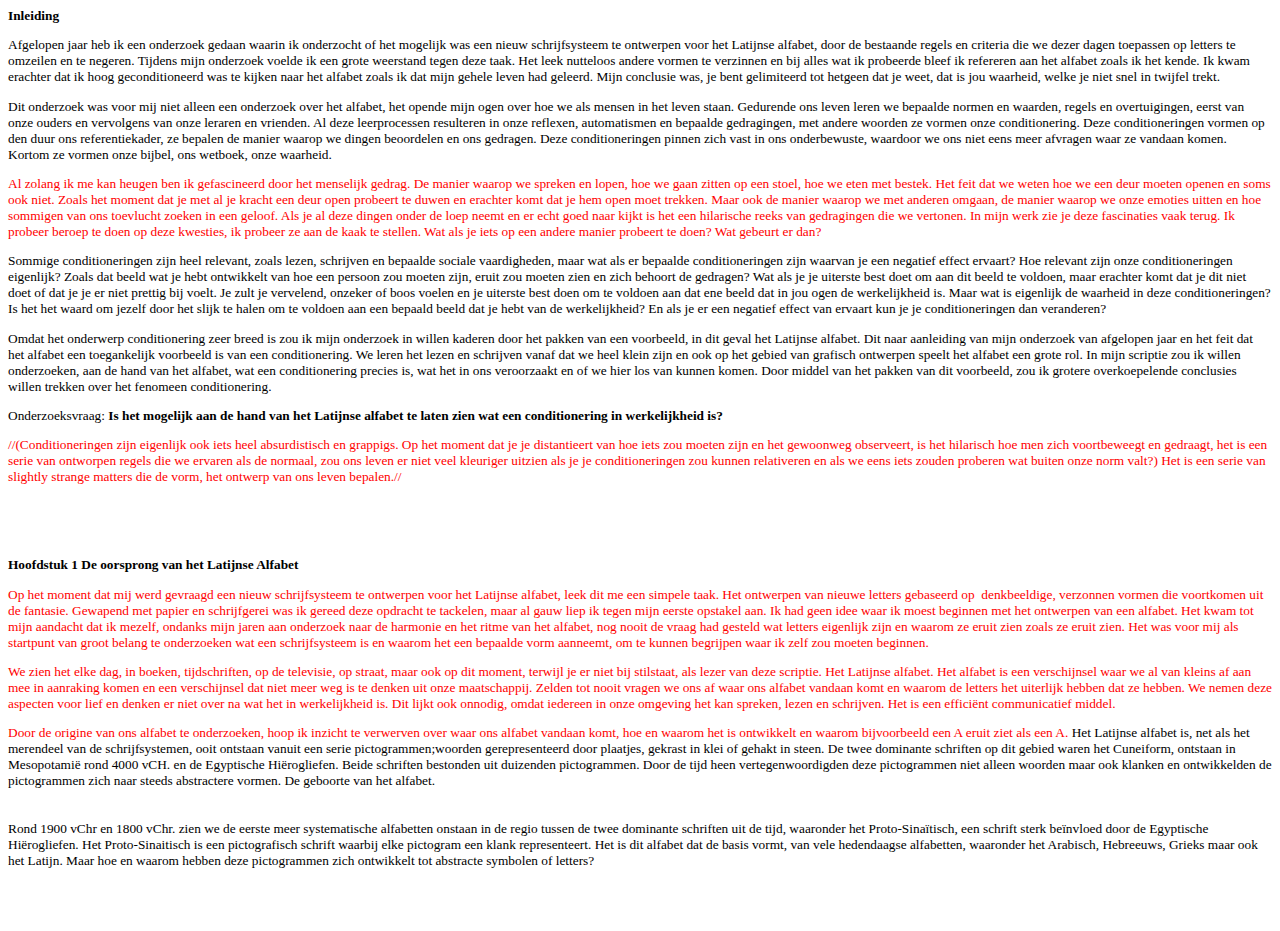
<file: Index.htm>
<html xmlns:v="urn:schemas-microsoft-com:vml"
xmlns:o="urn:schemas-microsoft-com:office:office"
xmlns:w="urn:schemas-microsoft-com:office:word"
xmlns:m="http://schemas.microsoft.com/office/2004/12/omml"
xmlns:css="http://macVmlSchemaUri" xmlns="http://www.w3.org/TR/REC-html40">

<head>
<meta name=Titel content="">
<meta name=Trefwoorden content="">
<meta http-equiv=Content-Type content="text/html; charset=macintosh">
<meta name=ProgId content=Word.Document>
<meta name=Generator content="Microsoft Word 2008">
<meta name=Originator content="Microsoft Word 2008">
<link rel=File-List href="ScriptieGithub_bestanden/filelist.xml">
<!--[if gte mso 9]><xml>
 <o:DocumentProperties>
  <o:Author>Sanne Groenendaal</o:Author>
  <o:Template>Normal.dotm</o:Template>
  <o:LastAuthor>Sanne Groenendaal</o:LastAuthor>
  <o:Revision>2</o:Revision>
  <o:TotalTime>2</o:TotalTime>
  <o:Created>2014-11-24T09:47:00Z</o:Created>
  <o:LastSaved>2014-11-24T09:47:00Z</o:LastSaved>
  <o:Pages>1</o:Pages>
  <o:Words>1092</o:Words>
  <o:Characters>6226</o:Characters>
  <o:Lines>51</o:Lines>
  <o:Paragraphs>12</o:Paragraphs>
  <o:CharactersWithSpaces>7645</o:CharactersWithSpaces>
  <o:Version>12.0</o:Version>
 </o:DocumentProperties>
 <o:OfficeDocumentSettings>
  <o:AllowPNG/>
 </o:OfficeDocumentSettings>
</xml><![endif]--><!--[if gte mso 9]><xml>
 <w:WordDocument>
  <w:SpellingState>Clean</w:SpellingState>
  <w:GrammarState>Clean</w:GrammarState>
  <w:TrackMoves>false</w:TrackMoves>
  <w:TrackFormatting/>
  <w:HyphenationZone>21</w:HyphenationZone>
  <w:PunctuationKerning/>
  <w:DrawingGridHorizontalSpacing>18 pt</w:DrawingGridHorizontalSpacing>
  <w:DrawingGridVerticalSpacing>18 pt</w:DrawingGridVerticalSpacing>
  <w:DisplayHorizontalDrawingGridEvery>0</w:DisplayHorizontalDrawingGridEvery>
  <w:DisplayVerticalDrawingGridEvery>0</w:DisplayVerticalDrawingGridEvery>
  <w:ValidateAgainstSchemas/>
  <w:SaveIfXMLInvalid>false</w:SaveIfXMLInvalid>
  <w:IgnoreMixedContent>false</w:IgnoreMixedContent>
  <w:AlwaysShowPlaceholderText>false</w:AlwaysShowPlaceholderText>
  <w:Compatibility>
   <w:BreakWrappedTables/>
   <w:DontGrowAutofit/>
   <w:DontAutofitConstrainedTables/>
   <w:DontVertAlignInTxbx/>
  </w:Compatibility>
 </w:WordDocument>
</xml><![endif]--><!--[if gte mso 9]><xml>
 <w:LatentStyles DefLockedState="false" LatentStyleCount="276">
 </w:LatentStyles>
</xml><![endif]-->
<style>
<!--
 /* Font Definitions */
@font-face
	{font-family:Cambria;
	panose-1:2 4 5 3 5 4 6 3 2 4;
	mso-font-charset:0;
	mso-generic-font-family:auto;
	mso-font-pitch:variable;
	mso-font-signature:3 0 0 0 1 0;}
 /* Style Definitions */
p.MsoNormal, li.MsoNormal, div.MsoNormal
	{mso-style-parent:"";
	margin-top:0cm;
	margin-right:0cm;
	margin-bottom:10.0pt;
	margin-left:0cm;
	mso-pagination:widow-orphan;
	font-size:10.0pt;
	mso-bidi-font-size:12.0pt;
	font-family:"Times New Roman";
	mso-ascii-font-family:Cambria;
	mso-ascii-theme-font:minor-latin;
	mso-fareast-font-family:Cambria;
	mso-fareast-theme-font:minor-latin;
	mso-hansi-font-family:Cambria;
	mso-hansi-theme-font:minor-latin;
	mso-bidi-font-family:"Times New Roman";
	mso-bidi-theme-font:minor-bidi;
	mso-ansi-language:NL;
	mso-fareast-language:EN-US;}
span.SpellE
	{mso-style-name:"";
	mso-spl-e:yes;}
@page Section1
	{size:595.0pt 842.0pt;
	margin:70.85pt 70.85pt 70.85pt 70.85pt;
	mso-header-margin:35.4pt;
	mso-footer-margin:35.4pt;
	mso-paper-source:0;}
div.Section1
	{page:Section1;}
-->
</style>
<!--[if gte mso 10]>
<style>
 /* Style Definitions */
table.MsoNormalTable
	{mso-style-name:Standaardtabel;
	mso-tstyle-rowband-size:0;
	mso-tstyle-colband-size:0;
	mso-style-noshow:yes;
	mso-style-parent:"";
	mso-padding-alt:0cm 5.4pt 0cm 5.4pt;
	mso-para-margin-top:0cm;
	mso-para-margin-right:0cm;
	mso-para-margin-bottom:10.0pt;
	mso-para-margin-left:0cm;
	mso-pagination:widow-orphan;
	font-size:12.0pt;
	font-family:"Times New Roman";
	mso-ascii-font-family:Cambria;
	mso-ascii-theme-font:minor-latin;
	mso-hansi-font-family:Cambria;
	mso-hansi-theme-font:minor-latin;
	mso-ansi-language:NL;
	mso-fareast-language:EN-US;}
</style>
<![endif]--><!--[if gte mso 9]><xml>
 <o:shapedefaults v:ext="edit" spidmax="1026"/>
</xml><![endif]--><!--[if gte mso 9]><xml>
 <o:shapelayout v:ext="edit">
  <o:idmap v:ext="edit" data="1"/>
 </o:shapelayout></xml><![endif]-->
</head>

<body lang=EN-GB style='tab-interval:35.4pt'>

<div class=Section1>

<p class=MsoNormal><b style='mso-bidi-font-weight:normal'><span lang=NL>Inleiding<o:p></o:p></span></b></p>

<p class=MsoNormal><span lang=NL>Afgelopen jaar heb ik een onderzoek gedaan
waarin ik onderzocht of het mogelijk was een nieuw schrijfsysteem te ontwerpen
voor het Latijnse alfabet, door de bestaande regels en criteria die we dezer
dagen toepassen op letters te omzeilen en te negeren. Tijdens mijn onderzoek
voelde ik een grote weerstand tegen deze taak. Het leek nutteloos andere vormen
te verzinnen en bij alles wat ik probeerde bleef ik refereren aan het alfabet
zoals ik het kende. Ik kwam erachter dat ik hoog geconditioneerd was te kijken
naar het alfabet zoals ik dat mijn gehele leven had geleerd. Mijn conclusie
was, je bent gelimiteerd tot hetgeen dat je weet, dat is jou waarheid, welke je
niet snel in twijfel trekt.</span></p>

<p class=MsoNormal><span lang=NL>Dit onderzoek was voor mij niet alleen een
onderzoek over het alfabet, het opende mijn ogen over hoe we als mensen in het
leven staan. Gedurende ons leven leren we bepaalde normen en waarden, regels en
overtuigingen, eerst van onze ouders en vervolgens van onze leraren en
vrienden. Al deze leerprocessen resulteren in onze reflexen, automatismen en
bepaalde gedragingen, met andere woorden ze vormen onze conditionering. Deze
conditioneringen vormen op den duur ons referentiekader, ze bepalen de manier
waarop we dingen beoordelen en ons gedragen. Deze conditioneringen pinnen zich
vast in ons onderbewuste, waardoor we ons niet eens meer afvragen waar ze
vandaan komen.<span style="mso-spacerun: yes">&nbsp; </span>Kortom ze vormen
onze bijbel, ons wetboek, onze waarheid. </span></p>

<p class=MsoNormal><span lang=NL style='color:red'>Al zolang ik me kan heugen
ben ik gefascineerd door het menselijk gedrag. De manier waarop we spreken en
lopen, hoe we gaan zitten op een stoel, hoe we eten met bestek. Het feit dat we
weten hoe we een deur moeten openen en soms ook niet. Zoals het moment dat je
met al je kracht een deur open probeert te duwen en erachter komt dat je hem
open moet trekken. Maar ook de manier waarop we met anderen omgaan, de manier
waarop we onze emoties uitten en hoe sommigen van ons toevlucht zoeken in een
geloof. Als je al deze dingen onder de loep neemt en er echt goed naar kijkt is
het een hilarische reeks van gedragingen die we vertonen. In mijn werk zie je
deze fascinaties vaak terug. Ik probeer beroep te doen op deze kwesties, ik
probeer ze aan de kaak te stellen. Wat als je iets op een andere manier
probeert te doen? Wat gebeurt er dan? <o:p></o:p></span></p>

<p class=MsoNormal><span lang=NL>Sommige conditioneringen zijn heel relevant,
zoals lezen, schrijven en bepaalde sociale vaardigheden, maar wat als er
bepaalde conditioneringen zijn waarvan je een negatief effect ervaart? Hoe
relevant zijn onze conditioneringen eigenlijk? Zoals dat beeld wat je hebt ontwikkelt
van hoe een persoon zou moeten zijn, eruit zou moeten zien en zich behoort de
gedragen? Wat als je <span class=SpellE>je</span> uiterste best doet om aan dit
beeld te voldoen, maar erachter komt dat je dit niet doet of dat je <span
class=SpellE>je</span> er niet prettig bij voelt. Je zult je vervelend, onzeker
of boos voelen en je uiterste best doen om te voldoen aan dat ene beeld dat in
jou ogen de werkelijkheid is. Maar wat is eigenlijk de waarheid in deze
conditioneringen? Is het <span class=SpellE>het</span> waard om jezelf door het
slijk te halen om te voldoen aan een bepaald beeld dat je hebt van de
werkelijkheid? En als je er een negatief effect van ervaart kun je <span
class=SpellE>je</span> conditioneringen dan veranderen?</span></p>

<p class=MsoNormal><span lang=NL>Omdat het onderwerp conditionering zeer breed
is zou ik mijn onderzoek in willen kaderen door het pakken van een voorbeeld,
in dit geval het Latijnse alfabet. Dit naar aanleiding van mijn onderzoek van
afgelopen jaar en het feit dat het alfabet een toegankelijk voorbeeld is van
een conditionering. We leren het lezen en schrijven vanaf dat we heel klein
zijn en ook op het gebied van grafisch ontwerpen speelt het alfabet een grote
rol. In mijn scriptie zou ik willen onderzoeken, aan de hand van het alfabet,
wat een conditionering precies is, wat het in ons veroorzaakt en of we hier los
van kunnen komen. Door middel van het pakken van dit voorbeeld, zou ik grotere
overkoepelende conclusies willen trekken over het fenomeen conditionering.</span></p>

<p class=MsoNormal><span lang=NL>Onderzoeksvraag:<b style='mso-bidi-font-weight:
normal'> Is het mogelijk aan de hand van het Latijnse alfabet te laten zien wat
een conditionering in werkelijkheid is?<sub><o:p></o:p></sub></b></span></p>

<p class=MsoNormal><span lang=NL style='color:red'>//(Conditioneringen zijn
eigenlijk ook iets heel absurdistisch en grappigs. Op het moment dat je <span
class=SpellE>je</span> distantieert van hoe iets zou moeten zijn en het
gewoonweg observeert, is het hilarisch hoe men zich voortbeweegt en gedraagt,
het is een serie van ontworpen regels die we ervaren als de normaal, zou ons
leven er niet veel kleuriger uitzien als je <span class=SpellE>je</span>
conditioneringen zou kunnen relativeren en als we eens iets zouden proberen wat
buiten onze norm valt?) Het is een serie van <span class=SpellE>slightly</span>
<span class=SpellE>strange</span> <span class=SpellE>matters</span> die de vorm,
het ontwerp van ons leven bepalen.//<o:p></o:p></span></p>

<p class=MsoNormal><span lang=NL style='color:red'><o:p>&nbsp;</o:p></span></p>

<p class=MsoNormal><span lang=NL style='color:red'><o:p>&nbsp;</o:p></span></p>

<p class=MsoNormal><b style='mso-bidi-font-weight:normal'><span lang=NL>Hoofdstuk
1 De oorsprong van het Latijnse Alfabet</span></b><span lang=NL
style='color:red'><o:p></o:p></span></p>

<p class=MsoNormal><span lang=NL style='color:red'>Op het moment dat mij werd
gevraagd een nieuw schrijfsysteem te ontwerpen voor het Latijnse alfabet, leek
dit me een simpele taak. Het ontwerpen van nieuwe letters gebaseerd op<span
style="mso-spacerun: yes">&nbsp; </span>denkbeeldige, verzonnen vormen die voortkomen
uit de fantasie. Gewapend met papier en schrijfgerei was ik gereed deze
opdracht te tackelen, maar al gauw liep ik tegen mijn eerste opstakel aan. Ik
had geen idee waar ik moest beginnen met het ontwerpen van een alfabet. Het
kwam tot mijn aandacht dat ik mezelf, ondanks mijn jaren aan onderzoek naar de
harmonie en het ritme van het alfabet, nog nooit de vraag had gesteld wat
letters eigenlijk zijn en waarom ze eruit zien zoals ze eruit zien. Het was
voor mij als startpunt van groot belang te onderzoeken wat een schrijfsysteem
is en waarom het een bepaalde vorm aanneemt, om te kunnen begrijpen waar ik
zelf zou moeten beginnen.<o:p></o:p></span></p>

<p class=MsoNormal><span lang=NL style='color:red'>We zien het elke dag, in
boeken, tijdschriften, op de televisie, op straat, maar ook op dit moment,
terwijl je er niet bij stilstaat, als lezer van deze scriptie. Het Latijnse
alfabet. Het alfabet is een verschijnsel waar we al van kleins af aan mee in
aanraking komen en een verschijnsel dat niet meer weg is te denken uit onze
maatschappij. Zelden tot nooit vragen we ons af waar ons alfabet vandaan komt
en waarom de letters het uiterlijk hebben dat ze hebben. We nemen deze aspecten
voor lief en denken er niet over na wat het in werkelijkheid is. Dit lijkt ook
onnodig, omdat iedereen in onze omgeving het kan spreken, lezen en schrijven.
Het is een effici�nt communicatief middel. <o:p></o:p></span></p>

<p class=MsoNormal style='margin-bottom:24.0pt;mso-pagination:none;mso-layout-grid-align:
none;text-autospace:none'><span lang=NL style='color:red'>Door de origine van
ons alfabet te onderzoeken, hoop ik inzicht te verwerven over waar ons alfabet
vandaan komt, hoe en waarom het is ontwikkelt en waarom bijvoorbeeld een A
eruit ziet als een A.</span><span lang=NL> Het Latijnse alfabet is, net als het
merendeel van de schrijfsystemen, ooit ontstaan vanuit een serie
pictogrammen;woorden gerepresenteerd door plaatjes, gekrast in klei of gehakt
in steen. De twee dominante schriften op dit gebied waren het <span
class=SpellE>Cuneiform</span>, ontstaan in <span class=SpellE>Mesopotami�</span>
rond 4000 <span class=SpellE>vCH</span>. en de Egyptische Hi�rogliefen. Beide
schriften bestonden uit duizenden pictogrammen. Door de tijd heen
vertegenwoordigden deze pictogrammen niet alleen woorden maar ook klanken en
ontwikkelden de pictogrammen zich naar steeds abstractere vormen. De geboorte
van het alfabet.</span></p>

<p class=MsoNormal style='margin-bottom:24.0pt;mso-pagination:none;mso-layout-grid-align:
none;text-autospace:none'><span lang=NL>Rond 1900 <span class=SpellE>vChr</span>
en 1800 <span class=SpellE>vChr</span>. zien we de eerste meer systematische
alfabetten <span class=SpellE>onstaan</span> in de regio tussen de twee
dominante schriften uit de tijd, waaronder het <span class=SpellE>Proto-Sina�tisch</span>,
een schrift sterk be�nvloed door de Egyptische Hi�rogliefen. Het <span
class=SpellE>Proto-Sinaitisch</span> is een <span class=SpellE>pictografisch</span>
schrift waarbij elke pictogram een klank representeert. Het is dit alfabet dat de
basis vormt, van vele hedendaagse alfabetten, waaronder het Arabisch,
Hebreeuws, Grieks maar ook het Latijn. Maar hoe en waarom hebben deze
pictogrammen zich ontwikkelt tot abstracte symbolen of letters?</span></p>

<p class=MsoNormal><span lang=NL><o:p>&nbsp;</o:p></span></p>

</div>

</body>

</html>
</file>
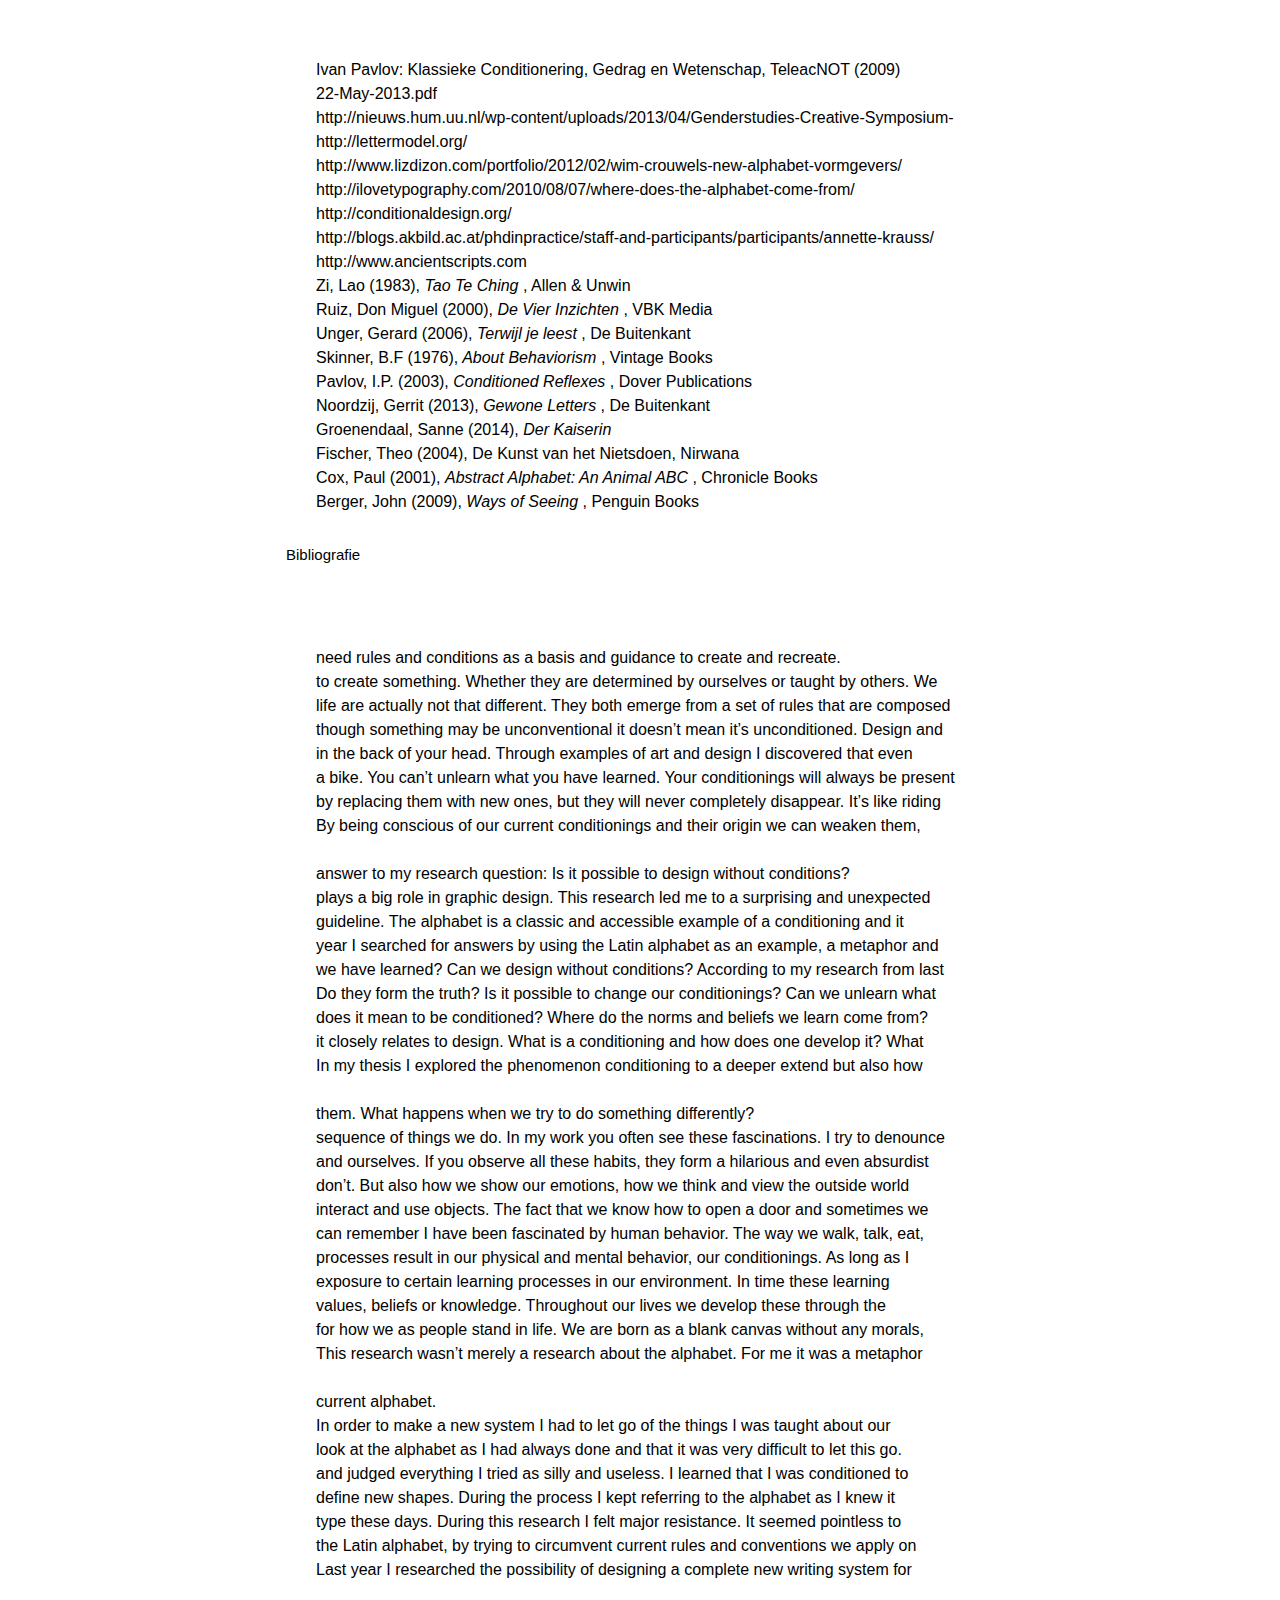
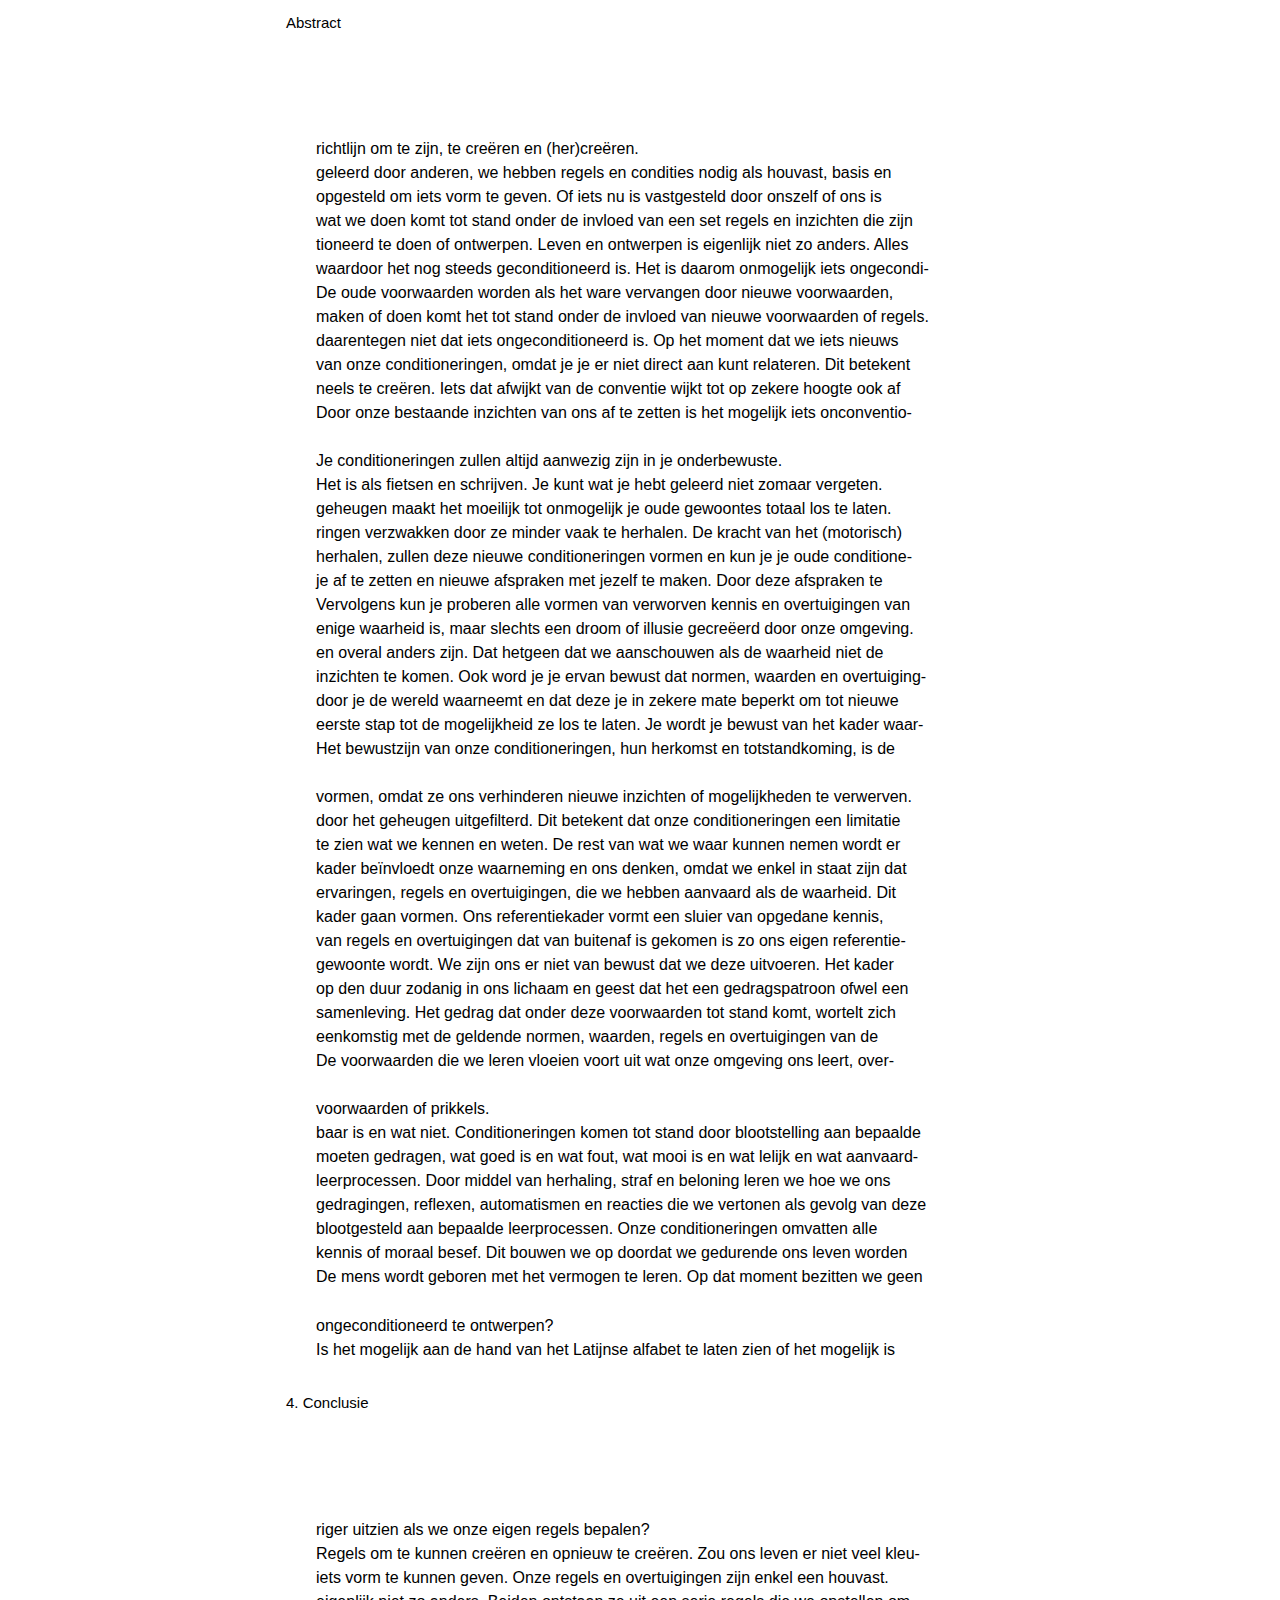
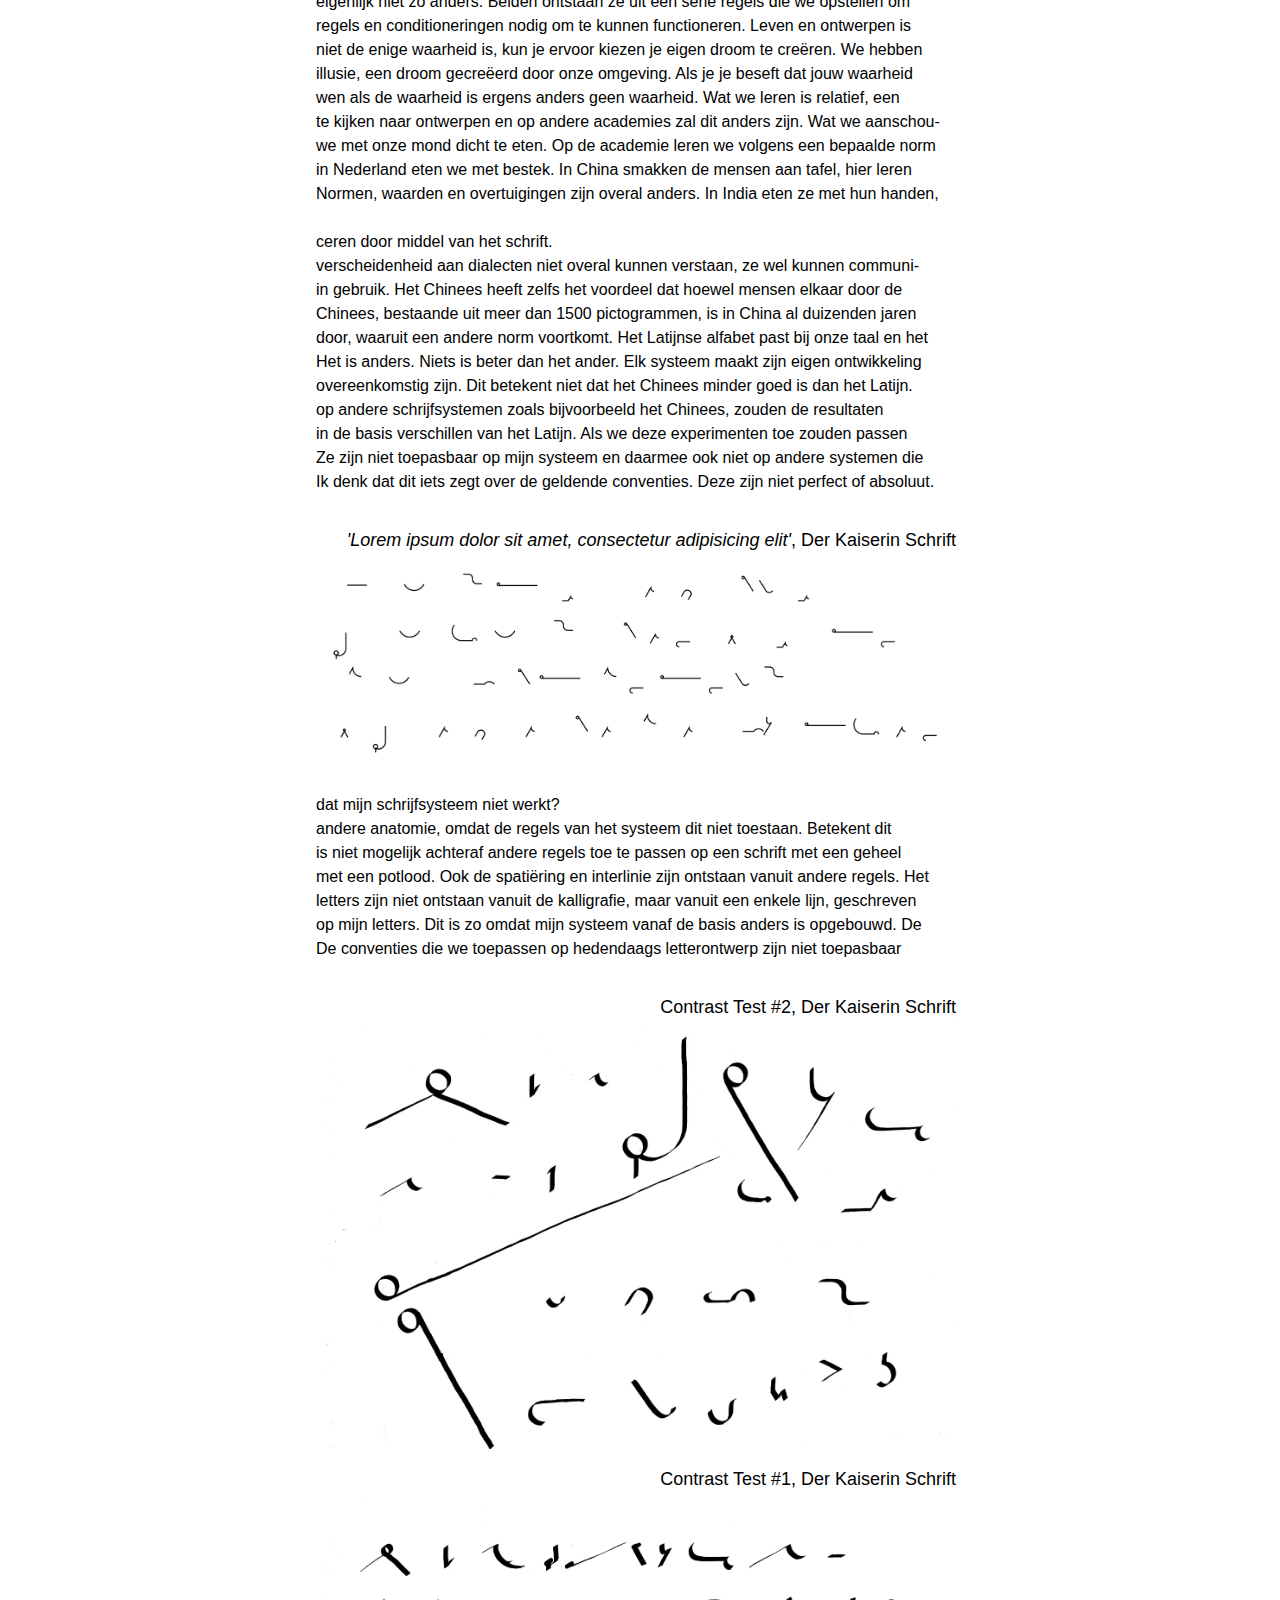
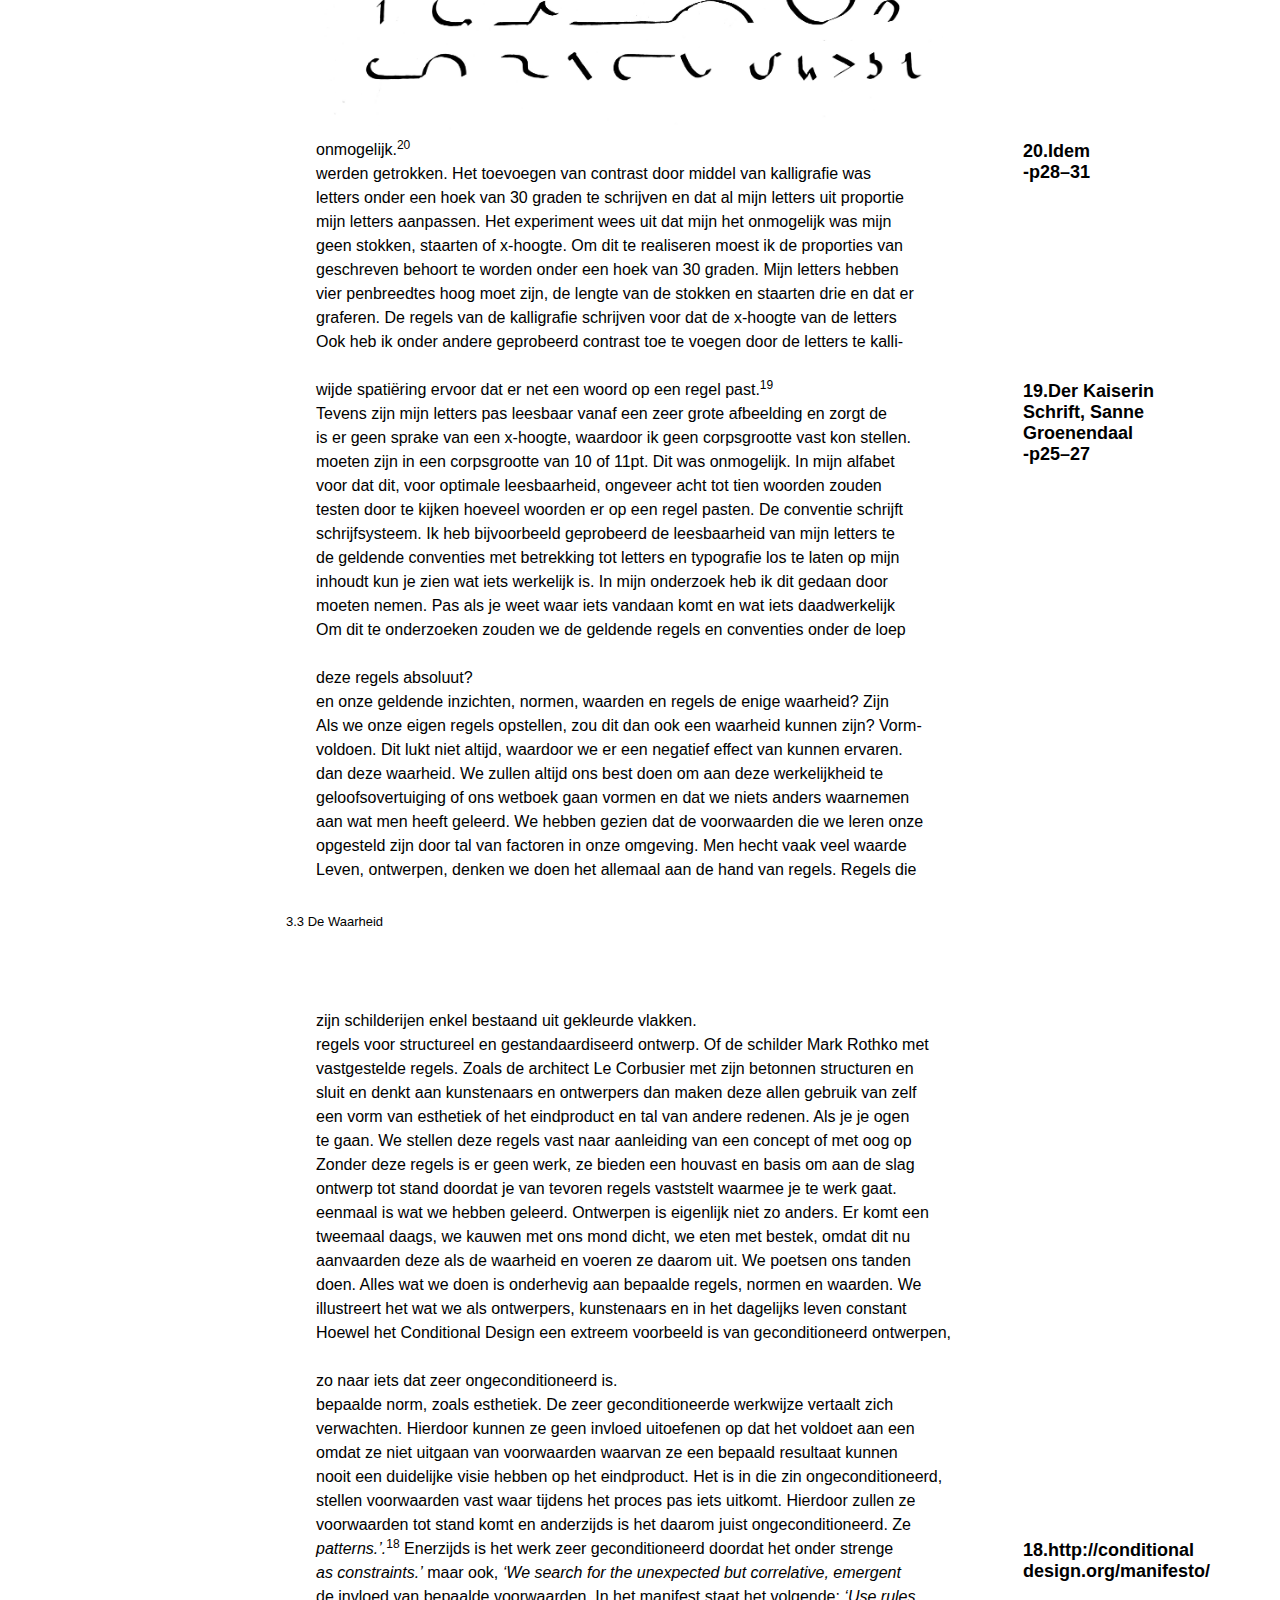
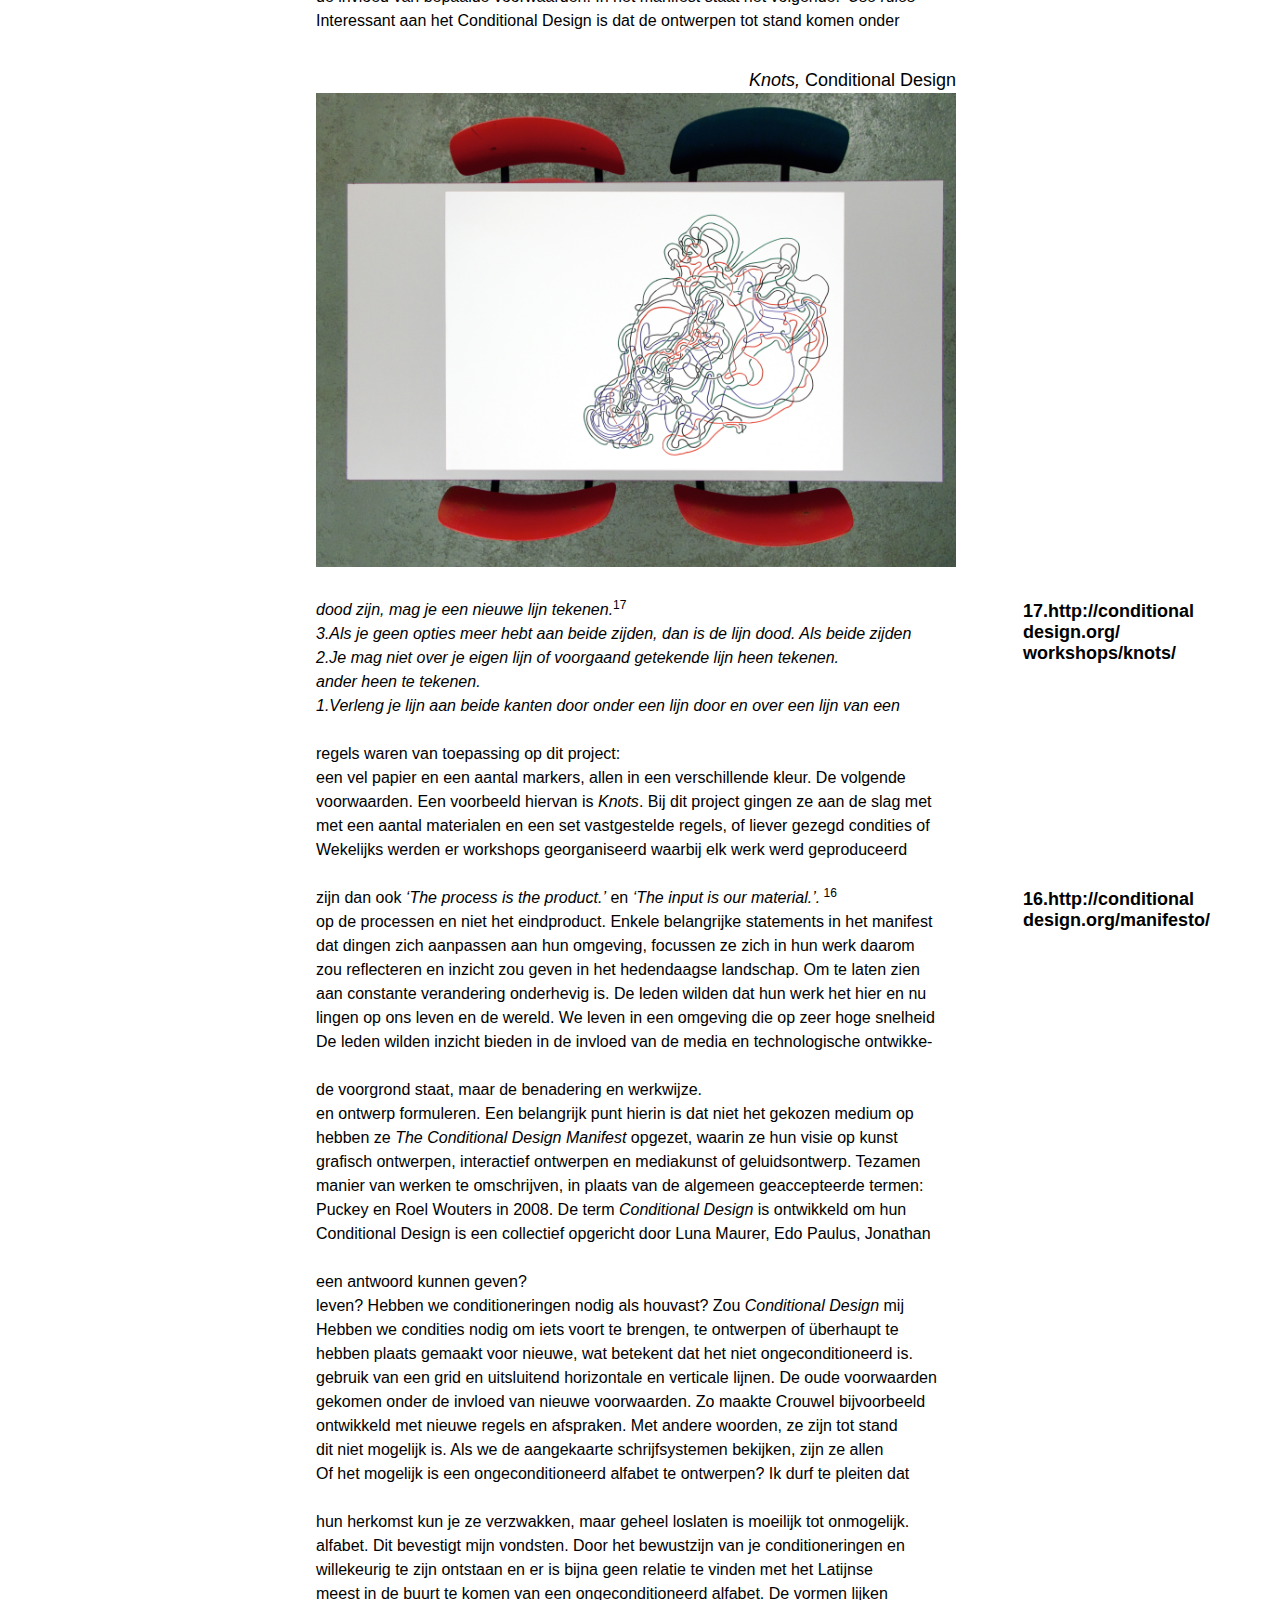
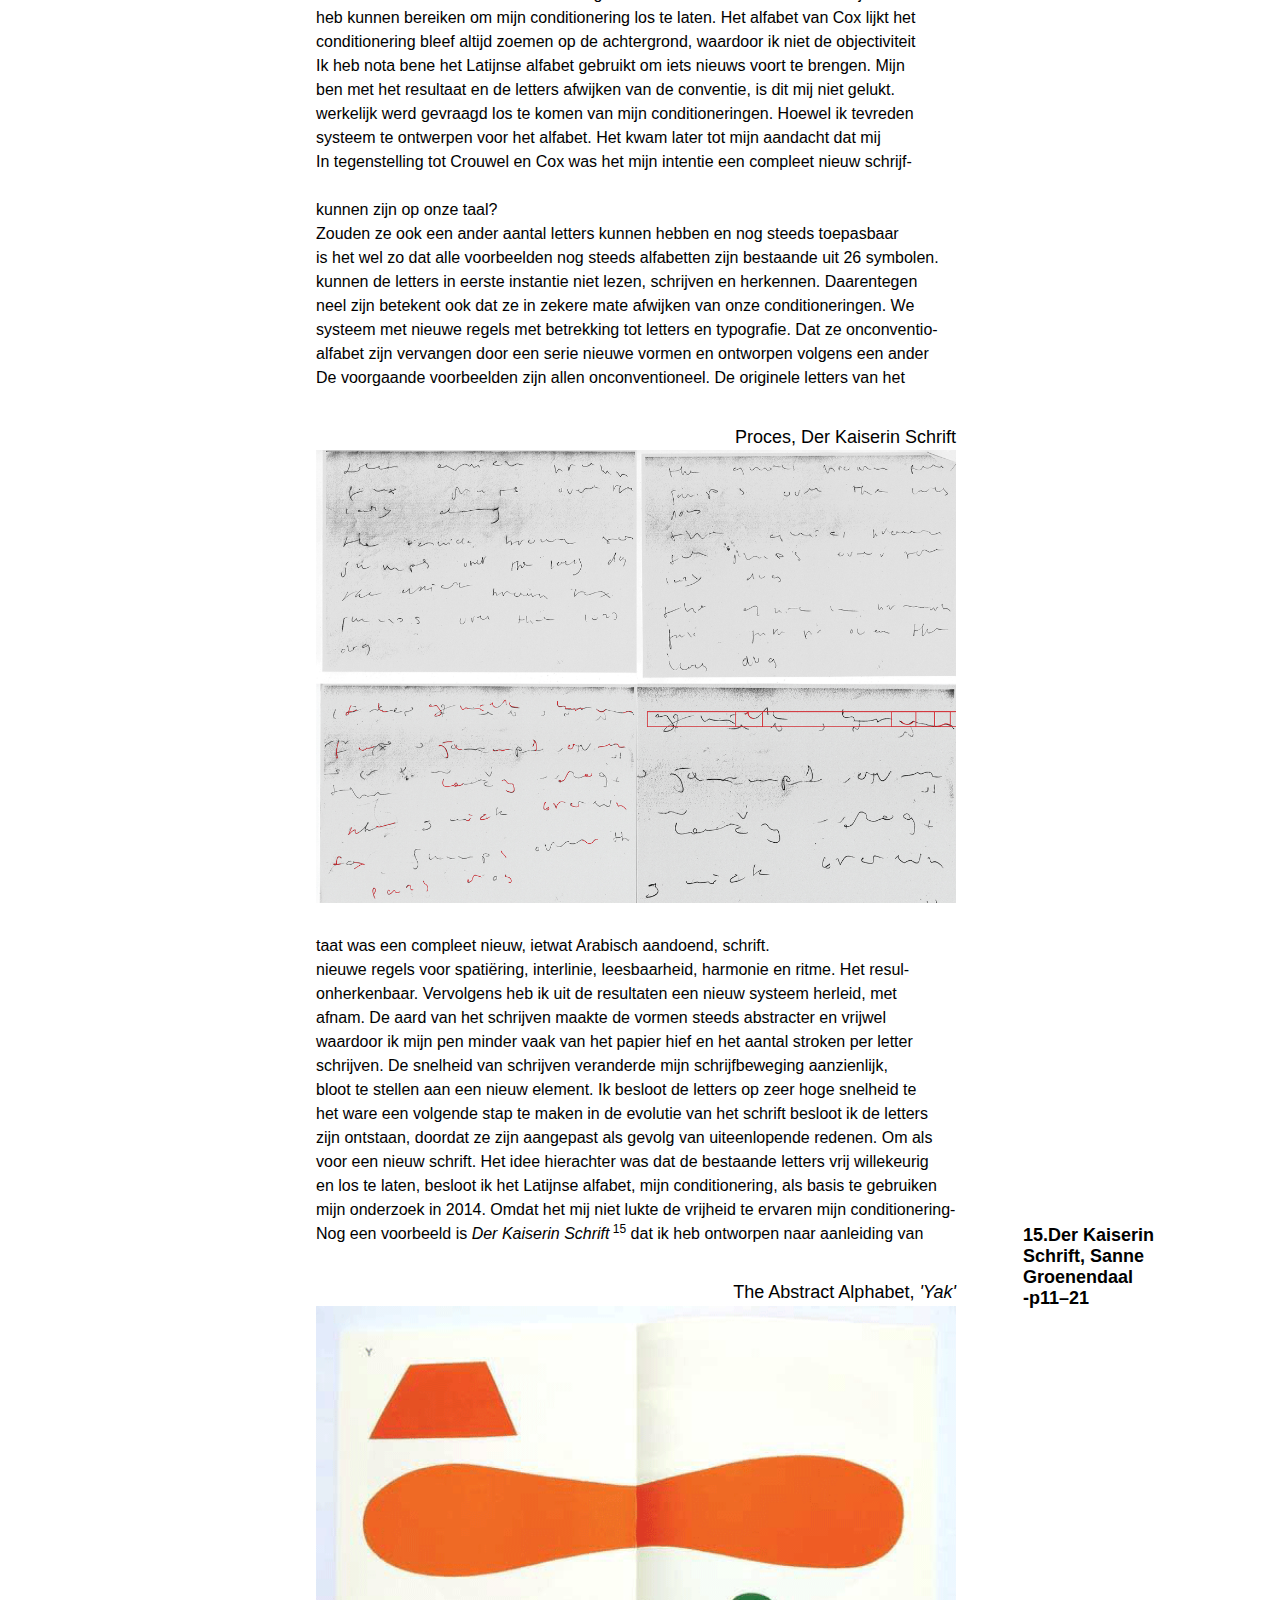
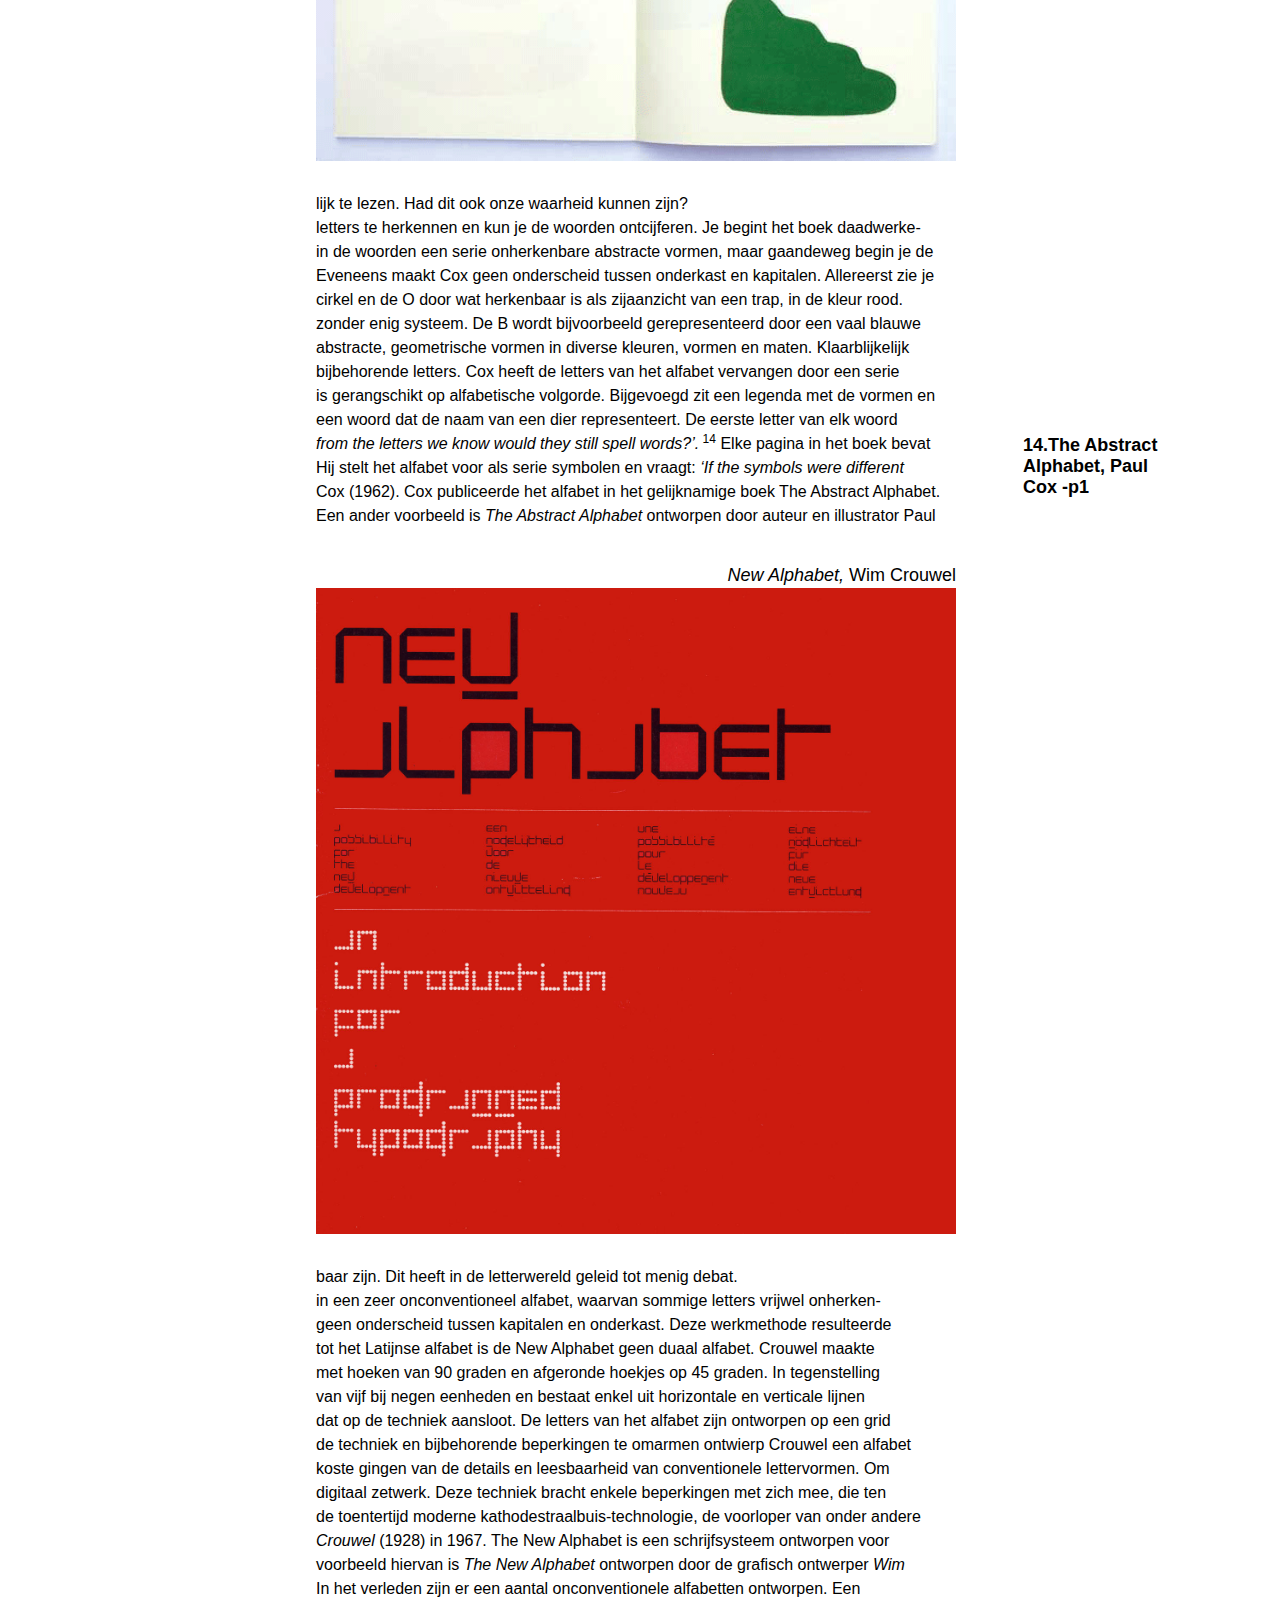
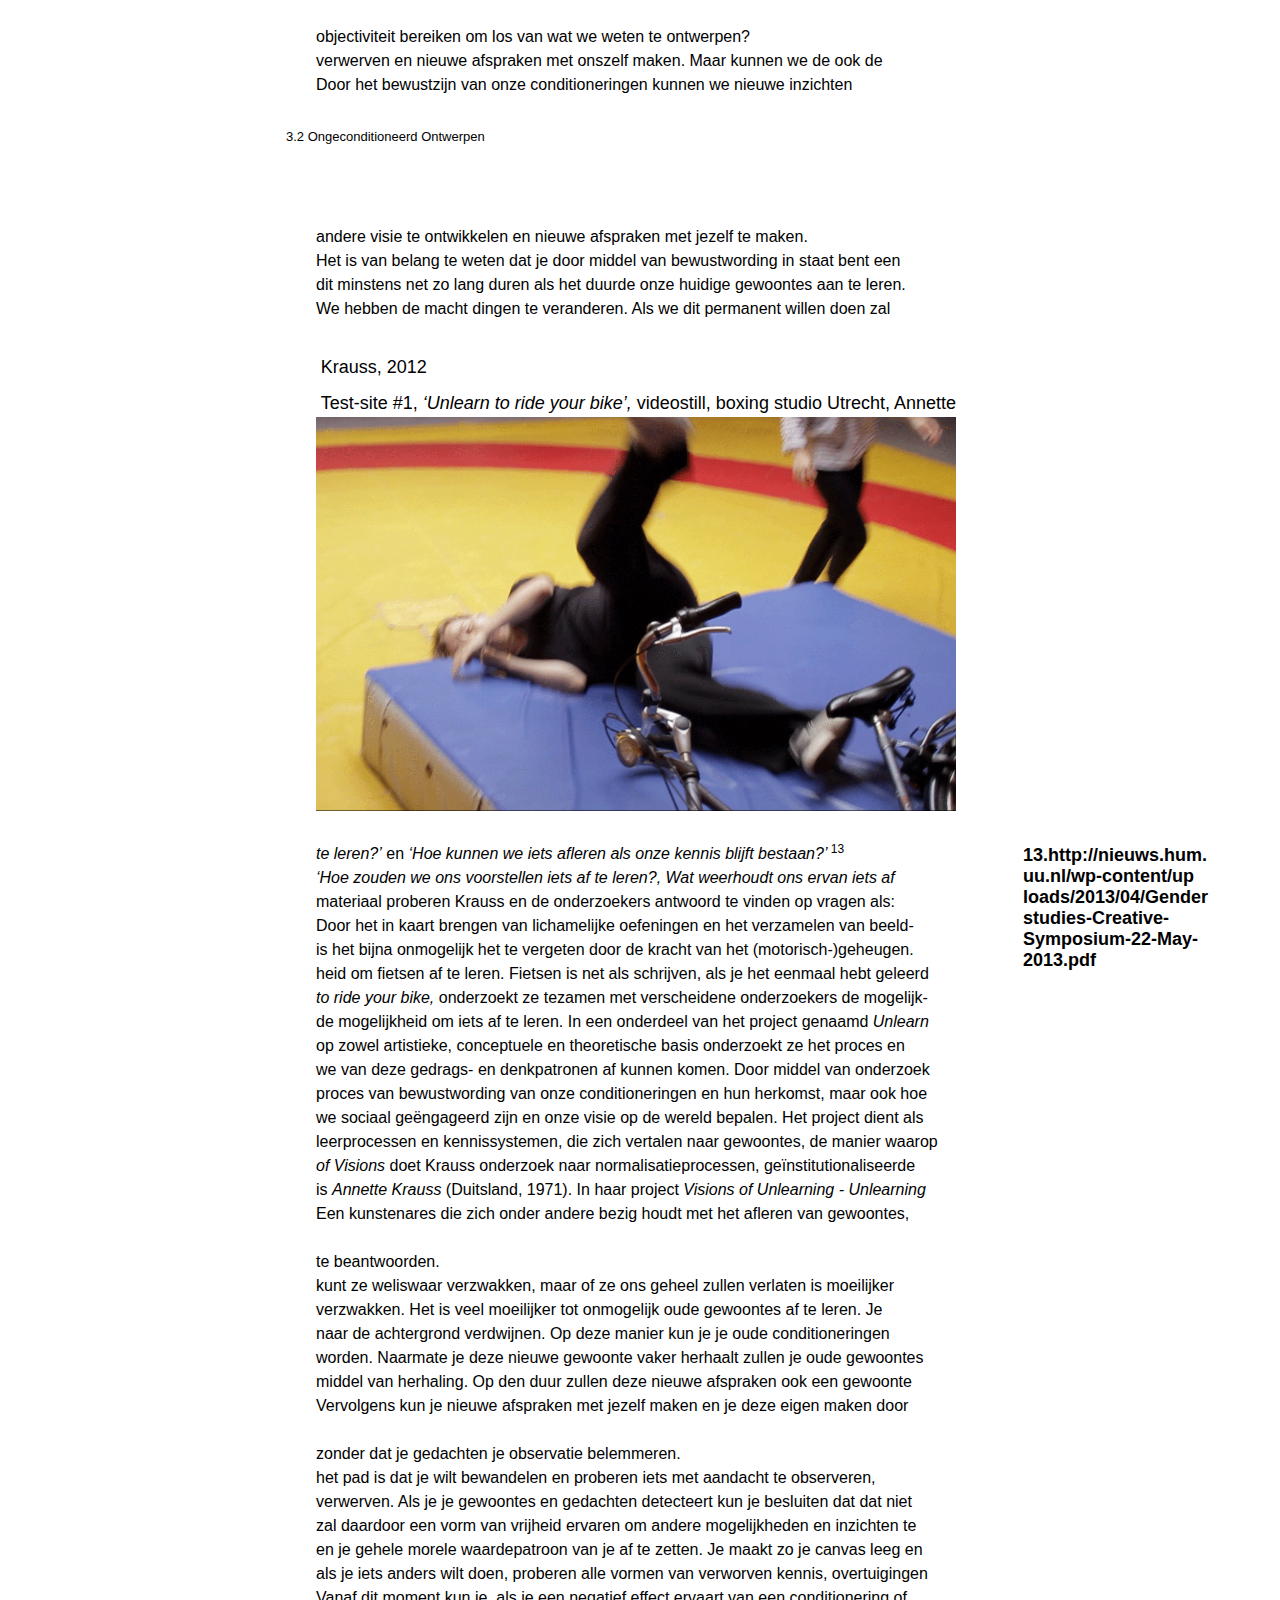
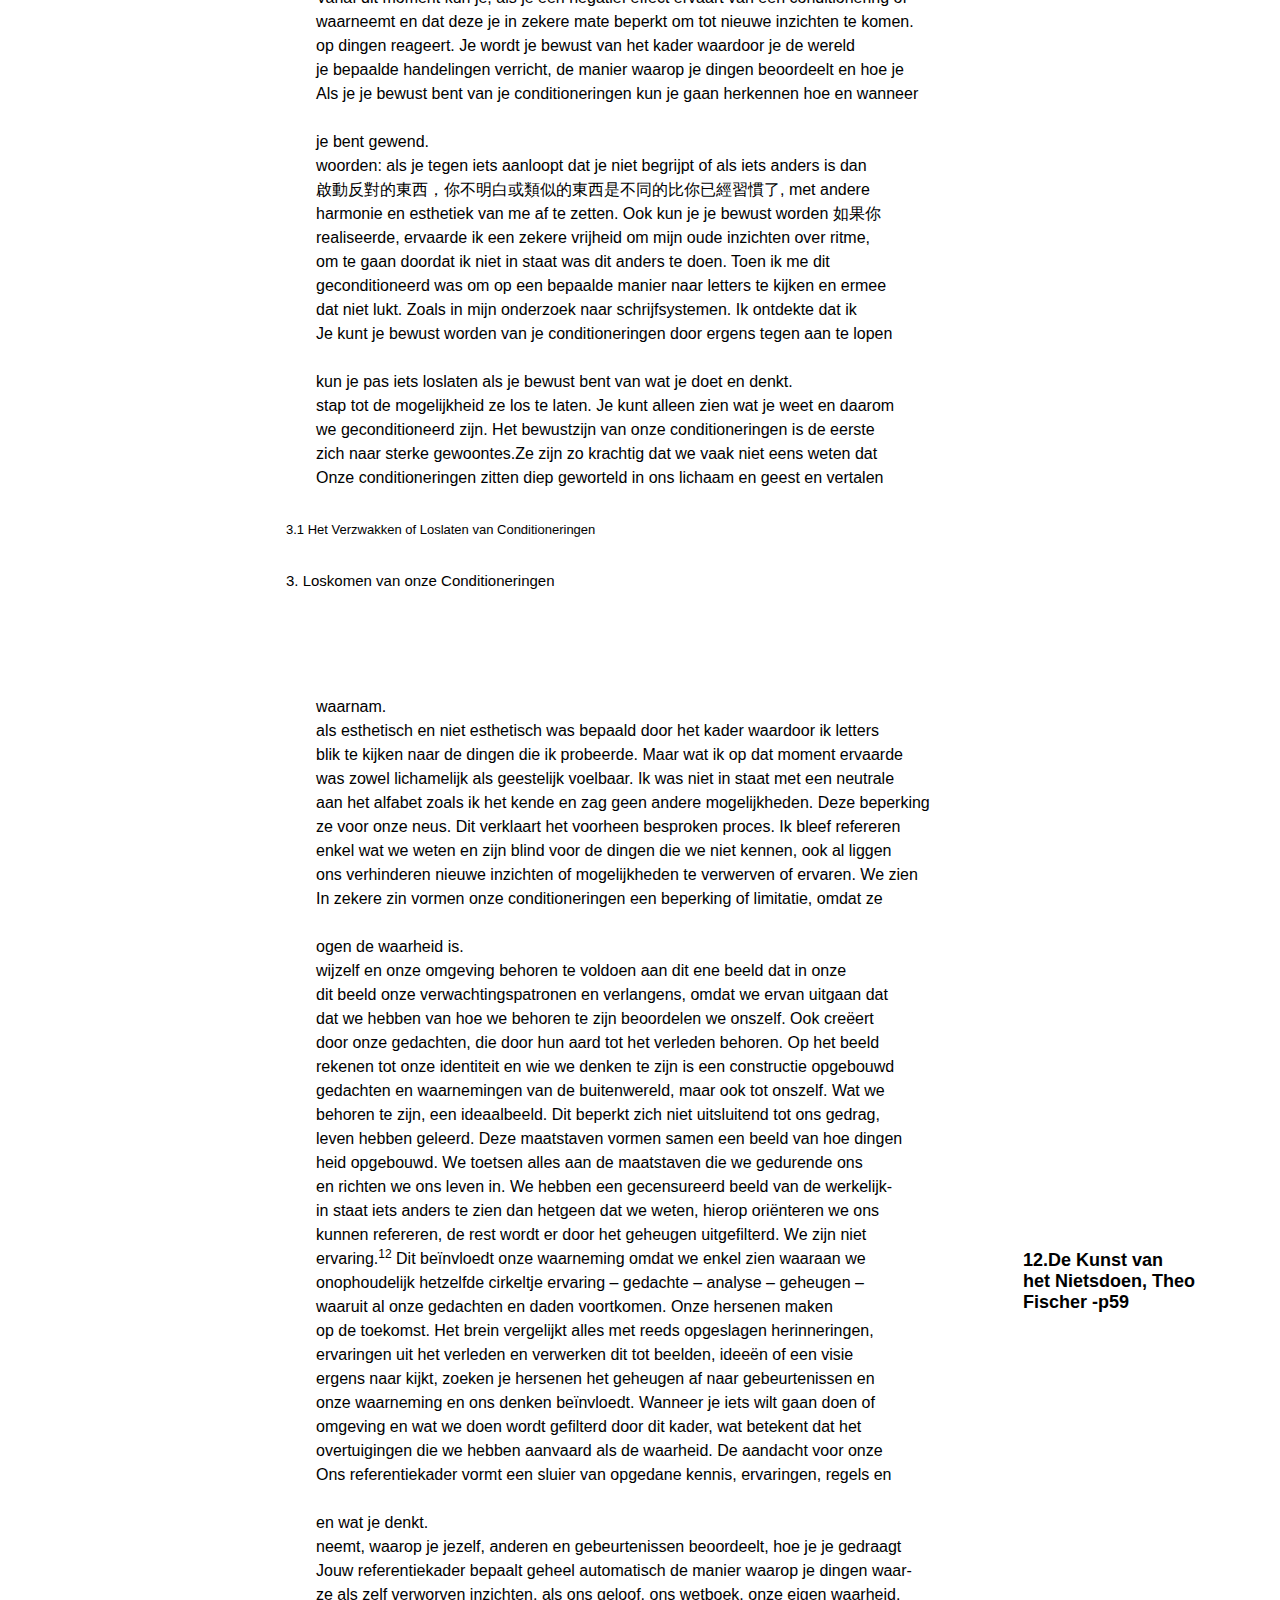
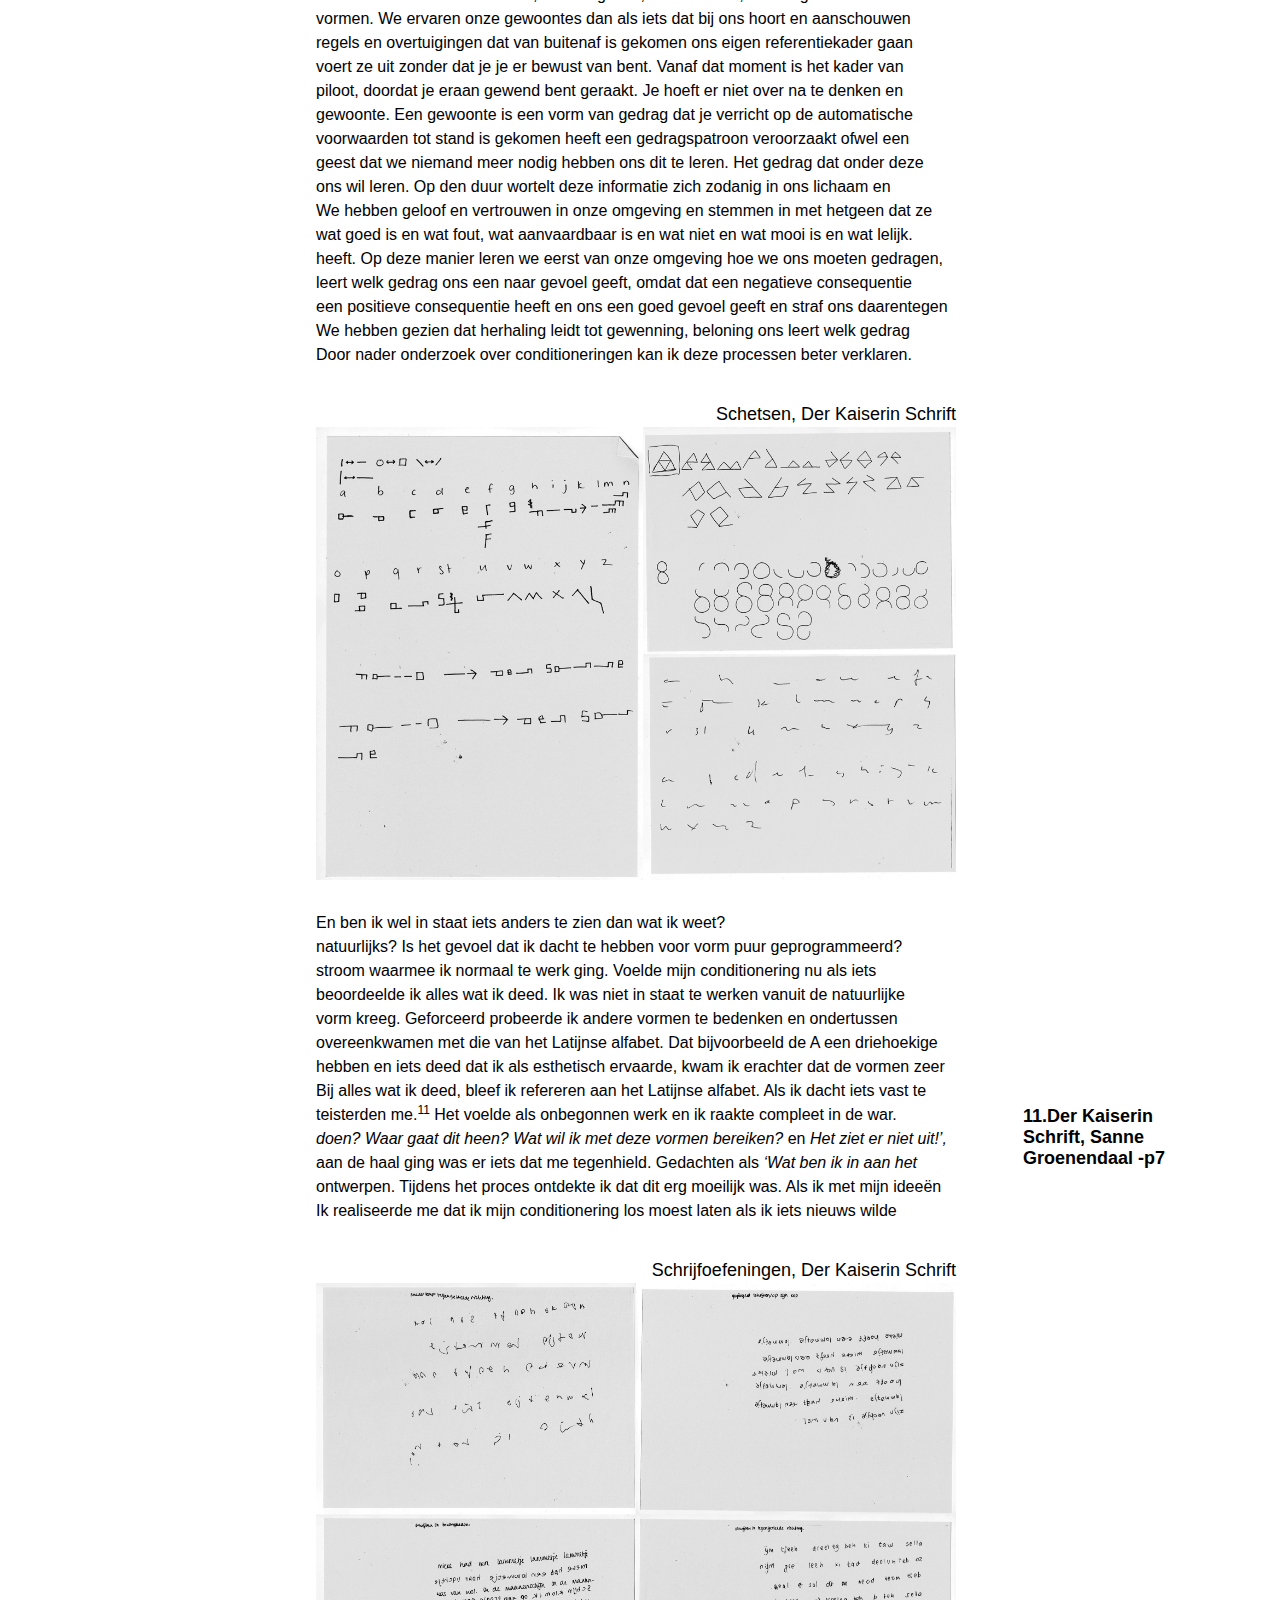
<file: index.html>
<!DOCTYPE html>
<html xmlns="http://www.w3.org/1999/xhtml" lang="en" xml:lang="en">
<!-- ** see note -->

    <head>
        <!-- The classical Cartesian distinction, head and body! In the head comes all the metadata page needs to function-->

        <title> Unconditional Design | Sanne Groenendaal </title> <!-- This is the title shown in the Window bar -->

        <meta charset="utf-8"> <!-- You need this so the browser can understand ‘typographic quotes’ and accented characters éëê etc.-->

        <meta name="viewport" content="width=device-width, initial-scale=1"> <!-- This tag is important if we make a responsive site
                                                                                  see http://kabk.github.io/govt4-coding/responsive-layout.html -->

        <!-- The following metadata can be useful for archiving -->
        
        <meta property="dc:created" content="2014-11-17T00:00:00Z">
        <meta property="dc:modified" content="2014-11-20T00:00:00Z">
        <meta property="og:title" content="Unconditional Design" /><!-- The title that appears on Facebook-->
        <meta property="dc:title" content="Unconditional Design" /><!-- Specify the title with the Dublin Core Metadata standard for archival purposes-->
        <meta property="dc:creator" content="Sanne Groenendaal" /><!-- Specify the author with the Dublin Core Metadata standard for archival purposes-->
        <meta property="og:image" content="http://kabk.github.io/govt-theses-15/images/screenshots/govt-theses-15-sanne-groenendaal-unconditional-design.png" />
        <meta name="description" content="We can weaken our conditionings, but never break with them. Through examples of art and design I discovered that design and life are not so different. They both emerge from a set of rules. We need conditions as a basis to create." /><!-- Description. Used a.o. by Facebook -->

        
        <!-- Link stylesheets!-->
        <link rel="stylesheet" type="text/css" href="css/normalize.css" /> <!-- This normalize.css file takes care of some inconsistencies between browsers -->
        <link rel="stylesheet" type="text/css" href="css/style.css" /><!-- Here I put the rest of my styles-->
		<link href='http://fonts.googleapis.com/css?family=Open+Sans:400italic,600italic,700italic,700,600,400' rel='stylesheet' type='text/css'>
		<link href='http://fonts.googleapis.com/css?family=Viga|Convergence|Asul:400,700' rel='stylesheet' type='text/css'>

	    <script src="js/modernizr.custom.js"></script>
	    <script src="js/jquery.min.js"></script><style type="text/css"></style>
	    <script>
	    $(function() {
	      $('a[href*=#]:not([href=#])').click(function() {
	        if (location.pathname.replace(/^\//,'') == this.pathname.replace(/^\//,'') && location.hostname == this.hostname) {

	          var target = $(this.hash);
	          target = target.length ? target : $('[name=' + this.hash.slice(1) +']');
	          if (target.length) {
	            $('html,body').animate({
	              scrollTop: target.offset().top
	            }, 1000);
	            return false;
	          }
	        }
	      });
	    });
	    </script>
    </head>
  <body onload="window.location.hash = 'inleiding'">
        <header> <!-- In HTML5 there are the elements header, nav, article and aside that are just like divs (blocks)… 
                      The only difference is that through their name, they indicate their function,
                      so it helps in structuring the code -->
                 <!-- Note: the <head> tag is invisible metadata, the <header> tag is visible on the page!-->
             <!-- HTML allows for six levels of headings.
           	 													 The convention is to use h1 for the site name, h2 for the article namee 
                                                                 h3 for the section name, h4 for the subsection name etc.
                                                                 Search engines rely on these headers -->
				<h3></h3>
        </header>
        <nav>
            <ul> <!-- <ul> means unordered list. Instead of a ist of links like this, you could also make a paragraph and do many <br/>’s
                      The advantage of the list is that each list element has their own node (<li>), which gives you more control
                      over styling through CSS, and makes it more easy to add JavaScript behaviours (accordeon etcetera). -->
                  <li><a href="#Bibliografie">Bibliografie</a></li>     
			            <li><a href="#Abstract">Abstract</a></li>
                  <li><a href="#Conclusie">Conclusie</a></li> 
                  <li><a href="#Loskomen">3.Loskomen van onze Conditioneringen</a></li>
                  <li><a href="#Alfabet">2.Het Alfabet als </br>Conditionering</a></li>
                  <li><a href="#Origine">1.De Origine van </br>het Alfabet</a></li>
                  <li><a href="#inleiding">Inleiding</a></li>
                
				            </ul>
        </nav>
        <article> <!-- I’ve put the main text in an ‘article’ tag. By default we will get a kind of static, blog style layout,
                       where it will be one long scroll to the bottom. If you want to take elements of your thesis and position
                       them in different ways, you might need to divide them up into <section>’s or <div>’s before you can
                       position them through CSS -->
				
				
				
				<div id="content"><p>

<a href="https://www.youtube.com/watch?v=nnYN5v5VTAA">Ivan Pavlov: Klassieke Conditionering, Gedrag en Wetenschap, TeleacNOT (2009)</a><a name="Bibliografie">&zwnj;</a>
<a href="http://swppr.org/textbook/ch%209%20erikson.pdf"></a> </br>
<a href="http://nieuws.hum.uu.nl/wp-content/uploads/2013/04/Genderstudies-Creative-Symposium-22-May-2013.pdf">22-May-2013.pdf</a></br>
<a href="http://nieuws.hum.uu.nl/wp-content/uploads/2013/04/Genderstudies-Creative-Symposium-22-May-2013.pdf">http://nieuws.hum.uu.nl/wp-content/uploads/2013/04/Genderstudies-Creative-Symposium-</a></br>
<a href="http://lettermodel.org/">http://lettermodel.org/</a></br>
<a href="http://www.lizdizon.com/portfolio/2012/02/wim-crouwels-new-alphabet-vormgevers/">http://www.lizdizon.com/portfolio/2012/02/wim-crouwels-new-alphabet-vormgevers/</a></br>
<a href="http://ilovetypography.com/2010/08/07/where-does-the-alphabet-come-from/">http://ilovetypography.com/2010/08/07/where-does-the-alphabet-come-from/</a></br>
<a href= "http://conditionaldesign.org/">http://conditionaldesign.org/</a></br>
<a href= "http://blogs.akbild.ac.at/phdinpractice/staff-and-participants/participants/annette-krauss/">http://blogs.akbild.ac.at/phdinpractice/staff-and-participants/participants/annette-krauss/</a></br>
<a href= "http://www.ancientscripts.com">http://www.ancientscripts.com</a> </br>
Zi, Lao (1983), <i> Tao Te Ching</i> , Allen & Unwin</br>
Ruiz, Don Miguel (2000), <i> De Vier Inzichten</i> , VBK Media</br>
Unger, Gerard (2006), <i> Terwijl je leest</i> , De Buitenkant</br>
Skinner, B.F (1976),<i>  About Behaviorism</i> , Vintage Books</br>
Pavlov, I.P. (2003), <i> Conditioned Reflexes</i> , Dover Publications</br>
Noordzij, Gerrit (2013), <i> Gewone Letters</i> , De Buitenkant</br>
Groenendaal, Sanne (2014),<i>  Der Kaiserin</i>  </br>
Fischer, Theo (2004), De Kunst van het Nietsdoen, Nirwana</br>
Cox, Paul (2001), <i> Abstract Alphabet: An Animal ABC</i> , Chronicle Books</br>
Berger, John (2009),<i> Ways of Seeing</i> , Penguin Books</br>
</p>
				<h2>Bibliografie</h2></br></div>

<div id="content"><p>need rules and conditions as a basis and guidance to create and recreate. </br>
to create something. Whether they are determined by ourselves or taught by others. We</br>
life are actually not that different. They both emerge from a set of rules that are composed</br>
though something may be unconventional it doesn’t mean it’s unconditioned. Design and</br>
in the back of your head. Through examples of art and design I discovered that even</br>
a bike. You can’t unlearn what you have learned. Your conditionings will always be present </br>
by replacing them with new ones, but they will never completely disappear. It’s like riding</br>   
By being conscious of our current conditionings and their origin we can weaken them,</br> </br> 

answer to my research question: Is it possible to design without conditions?</br>
plays a big role in graphic design. This research led me to a surprising and unexpected</br>
guideline. The alphabet is a classic and accessible example of a conditioning and it </br>
year<a name="Abstract">&zwnj;</a> I searched for answers by using the Latin alphabet as an example, a metaphor and</br> 
we have learned? Can we design without conditions? According to my research from last </br>
Do they form the truth? Is it possible to change our conditionings? Can we unlearn what </br>
does it mean to be conditioned? Where do the norms and beliefs we learn come from?</br>
it closely relates to design. What is a conditioning and how does one develop it? What</br>
In my thesis I explored the phenomenon conditioning to a deeper extend but also how</br></br>

    
them. What happens when we try to do something differently?</br> 
sequence of things we do. In my work you often see these fascinations. I try to denounce</br>
and ourselves. If you observe all these habits, they form a hilarious and even absurdist</br>
don’t. But also how we show our emotions, how we think and view the outside world</br>
interact and use objects. The fact that we know how to open a door and sometimes we</br>
can remember I have been fascinated by human behavior. The way we walk, talk, eat,</br>
processes result in our physical and mental behavior, our conditionings. As long as I </br>
exposure to certain learning processes in our environment. In time these learning</br>
values, beliefs or knowledge. Throughout our lives we develop these through the</br>
for how we as people stand in life. We are born as a blank canvas without any morals,</br>
This research wasn’t merely a research about the alphabet. For me it was a metaphor</br></br>


current alphabet.</br>
In order to make a new system I had to let go of the things I was taught about our</br>
look at the alphabet as I had always done and that it was very difficult to let this go.</br>
and judged everything I tried as silly and useless. I learned that I was conditioned to</br>
define new shapes. During the process I kept referring to the alphabet as I knew it </br>
type these days. During this research I felt major resistance. It seemed pointless to</br>
the Latin alphabet, by trying to circumvent current rules and conventions we apply on</br>
Last year I researched the possibility of designing a complete new writing system for</br></p>


<h2>Abstract</h2></br></br></div>

<div id="content"><p>richtlijn om te zijn, te creëren en (her)creëren.</br>
geleerd door anderen, we hebben regels en condities nodig als houvast, basis en </br>
opgesteld om iets vorm te geven. Of iets nu is vastgesteld door onszelf of ons is </br>
wat we doen komt tot stand onder de invloed van een set regels en inzichten die zijn</br>
tioneerd te doen of ontwerpen. Leven en ontwerpen is eigenlijk niet zo anders. Alles</br>
waardoor het nog steeds geconditioneerd is. Het is daarom onmogelijk iets ongecondi-</br>
De oude voorwaarden worden als het ware vervangen door nieuwe voorwaarden,</br>
maken of doen komt het tot stand onder de invloed van nieuwe voorwaarden of regels. </br>
daarentegen niet dat iets ongeconditioneerd is. Op het moment dat we iets nieuws </br>
van onze conditioneringen, omdat je je er niet direct aan kunt relateren. Dit betekent </br>
neels te creëren. Iets dat afwijkt van de conventie wijkt tot op zekere hoogte ook af</br>
Door onze bestaande inzichten van ons af te zetten is het mogelijk iets onconventio-</br></br>

Je conditioneringen zullen altijd aanwezig zijn in je onderbewuste.</br>
Het is als fietsen en schrijven. Je kunt wat je hebt geleerd niet zomaar vergeten.</br>
geheugen maakt het moeilijk tot onmogelijk je oude gewoontes totaal los te laten.</br>
ringen verzwakken door ze minder vaak te herhalen. De kracht van het (motorisch) </br>
herhalen, zullen deze nieuwe conditioneringen vormen en kun je je oude conditione-</br>
je af te zetten en nieuwe afspraken met jezelf te maken. Door deze afspraken te</br>
Vervolgens kun je proberen alle vormen van verworven kennis en overtuigingen van</br>
enige waarheid is, maar slechts een droom of illusie gecreëerd door onze omgeving.</br>
en overal anders zijn. Dat hetgeen dat we aanschouwen als de waarheid niet de  </br>
inzichten te komen. Ook word je je ervan bewust dat normen, waarden en overtuiging-</br>
door je de wereld waarneemt en dat deze je in zekere mate beperkt om tot nieuwe</br>
eerste stap<a name="Conclusie">&zwnj;</a> tot de mogelijkheid ze los te laten. Je wordt je bewust van het kader waar-</br>
Het bewustzijn van onze conditioneringen, hun herkomst en totstandkoming, is de</br></br>

vormen, omdat ze ons verhinderen nieuwe inzichten of mogelijkheden te verwerven.</br>
door het geheugen uitgefilterd. Dit betekent dat onze conditioneringen een limitatie</br>
te zien wat we kennen en weten. De rest van wat we waar kunnen nemen wordt er</br>
kader beïnvloedt onze waarneming en ons denken, omdat we enkel in staat zijn dat</br>
ervaringen, regels en overtuigingen, die we hebben aanvaard als de waarheid. Dit </br>
kader gaan vormen. Ons referentiekader vormt een sluier van opgedane kennis, </br>
van regels en overtuigingen dat van buitenaf is gekomen is zo ons eigen referentie-</br> 
gewoonte wordt. We zijn ons er niet van bewust dat we deze uitvoeren. Het kader</br>
op den duur zodanig in ons lichaam en geest dat het een gedragspatroon ofwel een</br>
samenleving. Het gedrag dat onder deze voorwaarden tot stand komt, wortelt zich </br>
eenkomstig met de geldende normen, waarden, regels en overtuigingen van de</br>
De voorwaarden die we leren vloeien voort uit wat onze omgeving ons leert, over-</br></br>

voorwaarden of prikkels.</br>
baar is en wat niet. Conditioneringen komen tot stand door blootstelling aan bepaalde</br>
moeten gedragen, wat goed is en wat fout, wat mooi is en wat lelijk en wat aanvaard-</br>
leerprocessen. Door middel van herhaling, straf en beloning leren we hoe we ons</br>
gedragingen, reflexen, automatismen en reacties die we vertonen als gevolg van deze </br>
blootgesteld aan bepaalde leerprocessen. Onze conditioneringen omvatten alle </br>
kennis of moraal besef. Dit bouwen we op doordat we gedurende ons leven worden</br>
De mens wordt geboren met het vermogen te leren. Op dat moment bezitten we geen</br></p>

        <p>ongeconditioneerd te ontwerpen?</br>
        Is het mogelijk aan de hand van het Latijnse alfabet te laten zien of het mogelijk is</p>
        
        <h2>4. Conclusie </h2></br></br></div>


<div id="content"><p>riger uitzien als we onze eigen regels bepalen?</br>
Regels om te kunnen creëren en opnieuw te creëren. Zou ons leven er niet veel kleu-</br>
iets vorm te kunnen geven. Onze regels en overtuigingen zijn enkel een houvast.</br>
eigenlijk niet zo anders. Beiden ontstaan ze uit een serie regels die we opstellen om</br>
regels en conditioneringen nodig om te kunnen functioneren. Leven en ontwerpen is</br>
niet de enige waarheid is, kun je ervoor kiezen je eigen droom te creëren. We hebben</br>
illusie, een droom gecreëerd door onze omgeving. Als je je beseft dat jouw waarheid</br>
wen als de waarheid is ergens anders geen waarheid. Wat we leren is relatief, een</br>
te kijken naar ontwerpen en op andere academies zal dit anders zijn. Wat we aanschou-</br>
we met onze mond dicht te eten. Op de academie leren we volgens een bepaalde norm</br>
in Nederland eten we met bestek. In China smakken de mensen aan tafel, hier leren</br>
Normen, waarden en overtuigingen zijn overal anders. In India eten ze met hun handen,</br></br>

ceren door middel van het schrift.</br>
verscheidenheid aan dialecten niet overal kunnen verstaan, ze wel kunnen communi-</br>
in gebruik. Het Chinees heeft zelfs het voordeel dat hoewel mensen elkaar door de </br>
Chinees, bestaande uit meer dan 1500 pictogrammen, is in China al duizenden jaren</br>
door, waaruit een andere norm voortkomt. Het Latijnse alfabet past bij onze taal en het</br>
Het is anders. Niets is beter dan het ander. Elk systeem maakt zijn eigen ontwikkeling </br>
overeenkomstig zijn. Dit betekent niet dat het Chinees minder goed is dan het Latijn. </br>
op andere schrijfsystemen zoals bijvoorbeeld het Chinees, zouden de resultaten</br>
in de basis verschillen van het Latijn. Als we deze experimenten toe zouden passen </br> 
Ze zijn niet toepasbaar op mijn systeem en daarmee ook niet op andere systemen die </br>
Ik denk dat dit iets zegt over de geldende conventies. Deze zijn niet perfect of absoluut.</br></br>

<sub><i>'Lorem ipsum dolor sit amet, consectetur adipisicing elit'</i>, Der Kaiserin Schrift</sub></br>
 <img src="Images/Grapheme_leesbaarheid.gif" alt="Leesbaarheid"></br></br>

dat mijn schrijfsysteem niet werkt? </br>
andere anatomie, omdat de regels van het systeem dit niet toestaan. Betekent dit</br>
is niet mogelijk achteraf andere regels toe te passen op een schrift met een geheel </br>
met een potlood. Ook de spatiëring en interlinie zijn ontstaan vanuit andere regels. Het </br>
letters zijn niet ontstaan vanuit de kalligrafie, maar vanuit een enkele lijn, geschreven </br>
op mijn letters. Dit is zo omdat mijn systeem vanaf de basis anders is opgebouwd. De</br>
De conventies die we toepassen op hedendaags letterontwerp zijn niet toepasbaar</br></br>
  
  <sub>Contrast Test #2, Der Kaiserin Schrift</sub></br>
           <img src="Images/Contrast2.gif" alt="Contrast2">
         

<sub>Contrast Test #1, Der Kaiserin Schrift</sub></br>
           <img src="Images/Contrast1.gif" alt="Contrast1">
           
onmogelijk.<sup>20</sup><small class="footnote">20.Idem </br>-p28–31</small> </br>
werden getrokken. Het toevoegen van contrast door middel van kalligrafie was</br>
letters onder een hoek van 30 graden te schrijven en dat al mijn letters uit proportie</br>
mijn letters aanpassen. Het experiment wees uit dat mijn het onmogelijk was mijn </br>
geen stokken, staarten of x-hoogte. Om dit te realiseren moest ik de proporties van </br>
geschreven behoort te worden onder een hoek van 30 graden. Mijn letters hebben </br>
vier penbreedtes hoog moet zijn, de lengte van de stokken en staarten drie en dat er </br>
graferen. De regels van de kalligrafie schrijven voor dat de x-hoogte van de letters</br>
Ook heb ik onder andere geprobeerd contrast toe te voegen door de letters te kalli-</br> </br>

wijde spatiëring ervoor dat er net een woord op een regel past.<sup>19</sup><small class="footnote">19.Der Kaiserin Schrift, Sanne Groenendaal</br>-p25–27</small></br>
Tevens zijn mijn letters pas leesbaar vanaf een zeer grote afbeelding en zorgt de</br>
is er geen sprake van een x-hoogte, waardoor ik geen corpsgrootte vast kon stellen.</br>
moeten zijn in een corpsgrootte van 10 of 11pt. Dit was onmogelijk. In mijn alfabet </br>
voor dat dit, voor optimale leesbaarheid, ongeveer acht tot tien woorden zouden</br>
testen door te kijken hoeveel woorden er op een regel pasten. De conventie schrijft </br>
schrijfsysteem. Ik heb bijvoorbeeld geprobeerd de leesbaarheid van mijn letters te</br>
de geldende conventies met betrekking tot letters en typografie los te laten op mijn </br>
inhoudt kun je zien wat iets werkelijk is. In mijn onderzoek heb ik dit gedaan door</br>
moeten nemen. Pas als je weet waar iets vandaan komt en wat iets daadwerkelijk</br>
Om dit te onderzoeken zouden we de geldende regels en conventies onder de loep</br></br>

deze regels absoluut?</br>
en onze geldende inzichten, normen, waarden en regels de enige waarheid? Zijn</br>
Als we onze eigen regels opstellen, zou dit dan ook een waarheid kunnen zijn? Vorm-</br>
voldoen. Dit lukt niet altijd, waardoor we er een negatief effect van kunnen ervaren. </br>
dan deze waarheid. We zullen altijd ons best doen om aan deze werkelijkheid te </br>
geloofsovertuiging of ons wetboek gaan vormen en dat we niets anders waarnemen </br> 
aan wat men heeft geleerd. We hebben gezien dat de voorwaarden die we leren onze </br>
opgesteld zijn door tal van factoren in onze omgeving. Men hecht vaak veel waarde</br>
Leven, ontwerpen, denken we doen het allemaal aan de hand van regels. Regels die</br> </p>

<h3>3.3 De Waarheid </h3></br></br>

<p>zijn schilderijen enkel bestaand uit gekleurde vlakken. </br>
regels voor structureel en gestandaardiseerd ontwerp. Of de schilder Mark Rothko met</br>
vastgestelde regels. Zoals de architect Le Corbusier met zijn betonnen structuren en</br>
sluit en denkt aan kunstenaars en ontwerpers dan maken deze allen gebruik van zelf</br>
een vorm van esthetiek of het eindproduct en tal van andere redenen. Als je je ogen</br>
te gaan. We stellen deze regels vast naar aanleiding van een concept of met oog op</br>
Zonder deze regels is er geen werk, ze bieden een houvast en basis om aan de slag </br>
ontwerp tot stand doordat je van tevoren regels vaststelt waarmee je te werk gaat. </br>
eenmaal is wat we hebben geleerd. Ontwerpen is eigenlijk niet zo anders. Er komt een</br>
tweemaal daags, we kauwen met ons mond dicht, we eten met bestek, omdat dit nu </br>
aanvaarden deze als de waarheid en voeren ze daarom uit. We poetsen ons tanden </br>
doen. Alles wat we doen is onderhevig aan bepaalde regels, normen en waarden. We</br>
illustreert het wat we als ontwerpers, kunstenaars en in het dagelijks leven constant</br>
Hoewel het Conditional Design een extreem voorbeeld is van geconditioneerd ontwerpen,</br></br>

zo naar iets dat zeer ongeconditioneerd is.</br>
bepaalde norm, zoals esthetiek. De zeer geconditioneerde werkwijze vertaalt zich</br>
verwachten. Hierdoor kunnen ze geen invloed uitoefenen op dat het voldoet aan een</br>
omdat ze niet uitgaan van voorwaarden waarvan ze een bepaald resultaat kunnen </br>
nooit een duidelijke visie hebben op het eindproduct. Het is in die zin ongeconditioneerd,</br>
stellen voorwaarden vast waar tijdens het proces pas iets uitkomt. Hierdoor zullen ze</br> 
voorwaarden tot stand komt en anderzijds is het daarom juist ongeconditioneerd. Ze </br>
<i>patterns.’.</i><sup>18</sup><small class="footnote">18.http://conditional</br>design.org/manifesto/</small> Enerzijds is het werk zeer geconditioneerd doordat het onder strenge</br>
<i>as constraints.’</i> maar ook,<i> ‘We search for the unexpected but correlative, emergent</i></br>
de invloed van bepaalde voorwaarden. In het manifest staat het volgende: <i>‘Use rules</i></br>
Interessant aan het Conditional Design is dat de ontwerpen tot stand komen onder </br> </br>

<sub><i>Knots, </i>Conditional Design </sub></br>
<img src="Images/knots.jpg" alt="Knots"></br></br>

<i> dood zijn, mag je een nieuwe lijn tekenen.</i><sup>17</sup><small class="footnote">17.http://conditional</br>design.org/</br>workshops/knots/</small></br>
<i>3.Als je geen opties meer hebt aan beide zijden, dan is de lijn dood. Als beide zijden</i></br>
<i> 2.Je mag niet over je eigen lijn of voorgaand getekende lijn heen tekenen.</i></br>
<i>ander heen te tekenen.</i></br>
<i>1.Verleng je lijn aan beide kanten door onder een lijn door en over een lijn van een</i></br></br>

regels waren van toepassing op dit project: </br>
een vel papier en een aantal markers, allen in een verschillende kleur. De volgende </br>
voorwaarden. Een voorbeeld hiervan is <a href="http://conditionaldesign.org/workshops/knots/"><i>Knots</i></a>. Bij dit project gingen ze aan de slag met</br>
met een aantal materialen en een set vastgestelde regels, of liever gezegd condities of </br>
Wekelijks werden er workshops georganiseerd waarbij elk werk werd geproduceerd </br> </br>

zijn dan ook <i>‘The process is the product.’</i> en <i>‘The input is our material.’.</i><sup> 16</sup><small class="footnote">16.http://conditional</br>design.org/manifesto/</small> </br>
op de processen en niet het eindproduct. Enkele belangrijke statements in het manifest</br>
dat dingen zich aanpassen aan hun omgeving, focussen ze zich in hun werk daarom</br>
zou reflecteren en inzicht zou geven in het hedendaagse landschap. Om te laten zien</br>
aan constante verandering onderhevig is. De leden wilden dat hun werk het hier en nu</br>
lingen op ons leven en de wereld. We leven in een omgeving die op zeer hoge snelheid</br>
De leden wilden inzicht bieden in de invloed van de media en technologische ontwikke-</br></br>


de voorgrond staat, maar de benadering en werkwijze.</br>
en ontwerp formuleren. Een belangrijk punt hierin is dat niet het gekozen medium op </br>
hebben ze <a href="http://conditionaldesign.org/manifesto/"><i>The Conditional Design Manifest</i></a>
opgezet, waarin ze hun visie op kunst </br>
grafisch ontwerpen, interactief ontwerpen en mediakunst of geluidsontwerp. Tezamen </br>
manier van werken te omschrijven, in plaats van de algemeen geaccepteerde termen:</br>
Puckey en Roel Wouters in 2008. De term <i>Conditional Design</i> is ontwikkeld om hun </br>
Conditional Design is een collectief opgericht door Luna Maurer, Edo Paulus, Jonathan</br> </br>

een antwoord kunnen geven? </br>
leven? Hebben we conditioneringen nodig als houvast? Zou <i>Conditional Design</i> mij</br>
Hebben we condities nodig om iets voort te brengen, te ontwerpen of überhaupt te </br>
hebben plaats gemaakt voor nieuwe, wat betekent dat het niet ongeconditioneerd is.</br>
gebruik van een grid en uitsluitend horizontale en verticale lijnen. De oude voorwaarden</br>
gekomen onder de invloed van nieuwe voorwaarden. Zo maakte Crouwel bijvoorbeeld </br>
ontwikkeld met nieuwe regels en afspraken. Met andere woorden, ze zijn tot stand</br>
dit niet mogelijk is. Als we de aangekaarte schrijfsystemen bekijken, zijn ze allen</br> 
Of het mogelijk is een ongeconditioneerd alfabet te ontwerpen? Ik durf te pleiten dat</br></br>

hun herkomst kun je ze verzwakken, maar geheel loslaten is moeilijk tot onmogelijk.</br>
alfabet. Dit bevestigt mijn vondsten. Door het bewustzijn van je conditioneringen en</br>
willekeurig te zijn ontstaan en er is bijna geen relatie te vinden met het Latijnse </br>
meest in de buurt te komen van een ongeconditioneerd alfabet. De vormen lijken</br>
heb kunnen bereiken om mijn conditionering los te laten. Het alfabet van Cox lijkt het</br>
conditionering bleef altijd zoemen op de achtergrond, waardoor ik niet de objectiviteit</br>
Ik heb nota bene het Latijnse alfabet gebruikt om iets nieuws voort te brengen. Mijn</br>
ben met het resultaat en de letters afwijken van de conventie, is dit mij niet gelukt. </br>
werkelijk werd gevraagd los te komen van mijn conditioneringen. Hoewel ik tevreden </br>
systeem te ontwerpen voor het alfabet. Het kwam later tot mijn aandacht dat mij</br>
In tegenstelling tot Crouwel en Cox was het mijn intentie een compleet nieuw schrijf-</br></br>

kunnen zijn op onze taal?</br>
Zouden ze ook een ander aantal letters kunnen hebben en nog steeds toepasbaar</br>
is het wel zo dat alle voorbeelden nog steeds alfabetten zijn bestaande uit 26 symbolen.</br>
kunnen de letters in eerste instantie niet lezen, schrijven en herkennen. Daarentegen </br>
neel zijn betekent ook dat ze in zekere mate afwijken van onze conditioneringen. We</br>
systeem met nieuwe regels met betrekking tot letters en typografie. Dat ze onconventio-</br>
alfabet zijn vervangen door een serie nieuwe vormen en ontworpen volgens een ander</br>
De voorgaande voorbeelden zijn allen onconventioneel. De originele letters van het</br></br>

<sub>Proces, Der Kaiserin Schrift </sub></br>
<img src="Images/Grapheme4.jpg" alt="Grapheme4"></br></br>

taat was een compleet nieuw, ietwat Arabisch aandoend, schrift. </br>
nieuwe regels voor spatiëring, interlinie, leesbaarheid, harmonie en ritme. Het resul-</br>
onherkenbaar. Vervolgens heb ik uit de resultaten een nieuw systeem herleid, met</br>
afnam. De aard van het schrijven maakte de vormen steeds abstracter en vrijwel </br>
waardoor ik mijn pen minder vaak van het papier hief en het aantal stroken per letter </br>
schrijven. De snelheid van schrijven veranderde mijn schrijfbeweging aanzienlijk,</br>
bloot te stellen aan een nieuw element. Ik besloot de letters op zeer hoge snelheid te </br>
het ware een volgende stap te maken in de evolutie van het schrift besloot ik de letters</br>
zijn ontstaan, doordat ze zijn aangepast als gevolg van uiteenlopende redenen. Om als</br> 
voor een nieuw schrift. Het idee hierachter was dat de bestaande letters vrij willekeurig </br>
en los te laten, besloot ik het Latijnse alfabet, mijn conditionering, als basis te gebruiken </br>
mijn onderzoek in 2014. Omdat het mij niet lukte de vrijheid te ervaren mijn conditionering-</br>
Nog een voorbeeld is <i>Der Kaiserin Schrift</i><sup> 15</sup><small class="footnote">15.Der Kaiserin Schrift, Sanne Groenendaal</br> -p11–21</small> dat ik heb ontworpen naar aanleiding van</br></br>

<sub>The Abstract Alphabet, <i>'Yak'</i> </sub></br>
<img src="Images/AbstractAlphabet1.gif" alt="AbstractAlphabet1"></br></br>


lijk te lezen. Had dit ook onze waarheid kunnen zijn?</br>
letters te herkennen en kun je de woorden ontcijferen. Je begint het boek daadwerke-</br>
in de woorden een serie onherkenbare abstracte vormen, maar gaandeweg begin je de</br>
Eveneens maakt Cox geen onderscheid tussen onderkast en kapitalen. Allereerst zie je</br>
cirkel en de O door wat herkenbaar is als zijaanzicht van een trap, in de kleur rood. </br>
zonder enig systeem. De B wordt bijvoorbeeld gerepresenteerd door een vaal blauwe</br>
abstracte, geometrische vormen in diverse kleuren, vormen en maten. Klaarblijkelijk</br>
bijbehorende letters. Cox heeft de letters van het alfabet vervangen door een serie</br>
is gerangschikt op alfabetische volgorde. Bijgevoegd zit een legenda met de vormen en</br>
een woord dat de naam van een dier representeert. De eerste letter van elk woord </br> 
<i>from the letters we know would they still spell words?’.</i><sup> 14</sup><small class="footnote">14.The Abstract Alphabet, Paul</br>Cox -p1</small> Elke pagina in het boek bevat</br>
Hij stelt het alfabet voor als serie symbolen en vraagt: <i>‘If the symbols were different</i></br>
Cox (1962). Cox publiceerde het alfabet in het gelijknamige boek The Abstract Alphabet.</br>
Een ander voorbeeld is <i>The Abstract Alphabet</i> ontworpen door auteur en illustrator Paul</br></br>

<sub><i>New Alphabet,</i> Wim Crouwel</sub></br>
<img src="Images/NewAlphabet.jpg" alt="NewAlphabet"></br></br>


baar zijn. Dit heeft in de letterwereld geleid tot menig debat.</br>
in een zeer onconventioneel alfabet, waarvan sommige letters vrijwel onherken-</br>
geen onderscheid tussen kapitalen en onderkast. Deze werkmethode resulteerde </br>
tot het Latijnse alfabet is de New Alphabet geen duaal alfabet. Crouwel maakte</br>
met hoeken van 90 graden en afgeronde hoekjes op 45 graden. In tegenstelling </br>
van vijf bij negen eenheden en bestaat enkel uit horizontale en verticale lijnen </br>
dat op de techniek aansloot. De letters van het alfabet zijn ontworpen op een grid</br>
de techniek en bijbehorende beperkingen te omarmen ontwierp Crouwel een alfabet</br>
koste gingen van de details en leesbaarheid van conventionele lettervormen. Om </br>
digitaal zetwerk. Deze techniek bracht enkele beperkingen met zich mee, die ten </br>
de toentertijd moderne kathodestraalbuis-technologie, de voorloper van onder andere </br>
<i>Crouwel</i> (1928) in 1967. The New Alphabet is een schrijfsysteem ontworpen voor </br>
voorbeeld hiervan is <i>The New Alphabet</i> ontworpen door de grafisch ontwerper <i>Wim</i></br>
In het verleden zijn er een aantal onconventionele alfabetten ontworpen. Een </br></br>

objectiviteit bereiken om los van wat we weten te ontwerpen?</br>
verwerven en nieuwe afspraken met onszelf maken. Maar kunnen we de ook de</br>
Door het bewustzijn van onze conditioneringen kunnen we nieuwe inzichten</br> </p>

        <h3>3.2 Ongeconditioneerd Ontwerpen </h3></br></br>

<p>andere visie te ontwikkelen en nieuwe afspraken met jezelf te maken.</br>
Het is van belang te weten dat je door middel van bewustwording in staat bent een</br>
dit minstens net zo lang duren als het duurde onze huidige gewoontes aan te leren.</br>
We hebben de macht dingen te veranderen. Als we dit permanent willen doen zal</br></br>

<sub>Krauss, 2012</br>
Test-site #1, <i>‘Unlearn to ride your bike’,</i> videostill, boxing studio Utrecht, Annette</sub></br></br>
<img src="Images/AnnetteKrauss.gif" alt="Unlearning"></br></br>

<i>te leren?’</i> en <i>‘Hoe kunnen we iets afleren als onze kennis blijft bestaan?’</i><sup> 13</sup><small class="footnote">13.http://nieuws.hum.</br>uu.nl/wp-content/up</br>loads/2013/04/Gender</br>studies-Creative-Symposium-22-May-2013.pdf</small> </br>
<i>‘Hoe zouden we ons voorstellen iets af te leren?, Wat weerhoudt ons ervan iets af</i></br>
materiaal proberen Krauss en de onderzoekers antwoord te vinden op vragen als: </br>
Door het in kaart brengen van lichamelijke oefeningen en het verzamelen van beeld-</br>
is het bijna onmogelijk het te vergeten door de kracht van het (motorisch-)geheugen.</br>
heid om fietsen af te leren. Fietsen is net als schrijven, als je het eenmaal hebt geleerd</br> 
<i>to ride your bike,</i> onderzoekt ze tezamen met verscheidene onderzoekers de mogelijk-</br> 
de mogelijkheid om iets af te leren. In een onderdeel van het project genaamd <i>Unlearn</i></br>
op zowel artistieke, conceptuele en theoretische basis onderzoekt ze het proces en</br>
we van deze gedrags- en denkpatronen af kunnen komen. Door middel van onderzoek</br> 
proces van bewustwording van onze conditioneringen en hun herkomst, maar ook hoe</br>
we sociaal geëngageerd zijn en onze visie op de wereld bepalen. Het project dient als </br>
leerprocessen en kennissystemen, die zich vertalen naar gewoontes, de manier waarop</br>
<i>of Visions</i> doet Krauss onderzoek naar normalisatieprocessen, geïnstitutionaliseerde </br>
is <i>Annette Krauss</i> (Duitsland, 1971). In haar project <i>Visions of Unlearning - Unlearning</i> </br>
Een kunstenares die zich onder andere bezig houdt met het afleren van gewoontes,</br></br>

te beantwoorden.</br>
kunt ze weliswaar verzwakken, maar of ze ons geheel zullen verlaten is moeilijker</br>
verzwakken. Het is veel moeilijker tot onmogelijk oude gewoontes af te leren. Je</br>
naar de achtergrond verdwijnen. Op deze manier kun je je oude conditioneringen</br>
worden. Naarmate je deze nieuwe gewoonte vaker herhaalt zullen je oude gewoontes</br>
middel van herhaling. Op den duur zullen deze nieuwe afspraken ook een gewoonte</br>
Vervolgens kun je nieuwe afspraken met jezelf maken en je deze eigen maken door</br></br>


zonder dat je gedachten je observatie belemmeren.</br>
het pad is dat je wilt bewandelen en proberen iets met aandacht te observeren, </br>
verwerven.<a name="Loskomen">&zwnj;</a> Als je je gewoontes en gedachten detecteert kun je besluiten dat dat niet</br>
zal daardoor een vorm van vrijheid ervaren om andere mogelijkheden en inzichten te</br>
en je gehele morele waardepatroon van je af te zetten. Je maakt zo je canvas leeg en</br>
als je iets anders wilt doen, proberen alle vormen van verworven kennis, overtuigingen</br>
Vanaf dit moment kun je, als je een negatief effect ervaart van een conditionering of </br>
waarneemt en dat deze je in zekere mate beperkt om tot nieuwe inzichten te komen.</br>
op dingen reageert. Je wordt je bewust van het kader waardoor je de wereld </br>
je bepaalde handelingen verricht, de manier waarop je dingen beoordeelt en hoe je</br>
Als je je bewust bent van je conditioneringen kun je gaan herkennen hoe en wanneer</br></br>

je bent gewend.</br>
woorden: als je tegen iets aanloopt dat je niet begrijpt of als iets anders is dan </br>
啟動反對的東西，你不明白或類似的東西是不同的比你已經習慣了, met andere</br>
harmonie en esthetiek van me af te zetten. Ook kun je je bewust worden 如果你</br>
realiseerde, ervaarde ik een zekere vrijheid om mijn oude inzichten over ritme,</br>
om te gaan doordat ik niet in staat was dit anders te doen. Toen ik me dit </br>
geconditioneerd was om op een bepaalde manier naar letters te kijken en ermee </br>
dat niet lukt. Zoals in mijn onderzoek naar schrijfsystemen. Ik ontdekte dat ik</br>
Je kunt je bewust worden van je conditioneringen door ergens tegen aan te lopen </br></br>

kun je pas iets loslaten als je bewust bent van wat je doet en denkt.</br>
stap tot de mogelijkheid ze los te laten. Je kunt alleen zien wat je weet en daarom </br>  
we geconditioneerd zijn. Het bewustzijn van onze conditioneringen is de eerste</br>
zich naar sterke gewoontes.Ze zijn zo krachtig dat we vaak niet eens weten dat</br>
Onze conditioneringen zitten diep geworteld in ons lichaam en geest en vertalen</br></p>

<h3>3.1 Het Verzwakken of Loslaten van Conditioneringen </h3>


<h2>3. Loskomen van onze Conditioneringen</h2></br></br></div>

 
<div id="content"><p>
waarnam.</br>
als esthetisch en niet esthetisch was bepaald door het kader waardoor ik letters</br>
blik te kijken naar de dingen die ik probeerde. Maar wat ik op dat moment ervaarde </br>
was zowel lichamelijk als geestelijk voelbaar. Ik was niet in staat met een neutrale</br>
aan het alfabet zoals ik het kende en zag geen andere mogelijkheden. Deze beperking</br>
ze voor onze neus. Dit verklaart het voorheen besproken proces. Ik bleef refereren</br>
enkel wat we weten en zijn blind voor de dingen die we niet kennen, ook al liggen</br>
ons verhinderen nieuwe inzichten of mogelijkheden te verwerven of ervaren. We zien </br>
In zekere zin vormen onze conditioneringen een beperking of limitatie, omdat ze</br></br>
       
ogen de waarheid is.</br>
wijzelf en onze omgeving behoren te voldoen aan dit ene beeld dat in onze </br>
dit beeld onze verwachtingspatronen en verlangens, omdat we ervan uitgaan dat</br>
dat we hebben van hoe we behoren te zijn beoordelen we onszelf. Ook creëert </br>
door onze gedachten, die door hun aard tot het verleden behoren. Op het beeld </br>
rekenen tot onze identiteit en wie we denken te zijn is een constructie opgebouwd</br>
gedachten en waarnemingen van de buitenwereld, maar ook tot onszelf. Wat we</br>
behoren te zijn, een ideaalbeeld. Dit beperkt zich niet uitsluitend tot ons gedrag, </br>
leven hebben geleerd. Deze maatstaven vormen samen een beeld van hoe dingen</br>
heid opgebouwd. We toetsen alles aan de maatstaven die we gedurende ons</br>
en richten we ons leven in. We hebben een gecensureerd beeld van de werkelijk-</br>
in staat iets anders te zien dan hetgeen dat we weten, hierop oriënteren we ons </br>
kunnen refereren, de rest wordt er door het geheugen uitgefilterd. We zijn niet </br>
ervaring.<sup>12</sup><small class="footnote">12.De Kunst van</br> het Nietsdoen, Theo Fischer -p59</small> Dit beïnvloedt onze waarneming omdat we enkel zien waaraan we </br>
onophoudelijk hetzelfde cirkeltje ervaring – gedachte – analyse – geheugen – </br>
waaruit al onze gedachten en daden voortkomen. Onze hersenen maken </br>
op de toekomst. Het brein vergelijkt alles met reeds opgeslagen herinneringen,</br>
ervaringen uit het verleden en verwerken dit tot beelden, ideeën of een visie </br>
ergens naar kijkt, zoeken je hersenen het geheugen af naar gebeurtenissen en</br>
onze waarneming en ons denken beïnvloedt. Wanneer je iets wilt gaan doen of</br>
omgeving en wat we doen wordt gefilterd door dit kader, wat betekent dat het</br>
overtuigingen die we hebben aanvaard als de waarheid. De aandacht voor onze</br>
Ons referentiekader vormt een sluier van opgedane kennis, ervaringen, regels en</br></br>

en wat je denkt.</br>
neemt, waarop je jezelf, anderen en gebeurtenissen beoordeelt, hoe je je gedraagt</br>
Jouw referentiekader bepaalt geheel automatisch de manier waarop je dingen waar-</br>
ze als zelf verworven inzichten, als ons geloof, ons wetboek, onze eigen waarheid.</br>
vormen. We ervaren onze gewoontes dan als iets dat bij ons hoort en aanschouwen</br>
regels en overtuigingen dat van buitenaf is gekomen ons eigen referentiekader gaan</br>
voert ze uit zonder dat je je er bewust van bent. Vanaf dat moment is het kader van</br>
piloot, doordat je eraan gewend bent geraakt. Je hoeft er niet over na te denken en</br>
gewoonte. Een gewoonte is een vorm van gedrag dat je verricht op de automatische</br>
voorwaarden tot stand is gekomen heeft een gedragspatroon veroorzaakt ofwel een </br>
geest dat we niemand meer nodig hebben ons dit te leren. Het gedrag dat onder deze</br>
ons wil leren. Op den duur wortelt deze informatie zich zodanig in ons lichaam en </br>
We hebben geloof en vertrouwen in onze omgeving en stemmen in met hetgeen dat ze </br>
wat goed is en wat fout, wat aanvaardbaar is en wat niet en wat mooi is en wat lelijk.</br>
heeft. Op deze manier leren we eerst van onze omgeving hoe we ons moeten gedragen,</br>
leert welk gedrag ons een naar gevoel geeft, omdat dat een negatieve consequentie</br>
een positieve consequentie heeft en ons een goed gevoel geeft en straf ons daarentegen </br>
We hebben gezien dat herhaling leidt tot gewenning, beloning ons leert welk gedrag</br>
Door nader onderzoek over conditioneringen kan ik deze processen beter verklaren.</br></br>

<sub>Schetsen, Der Kaiserin Schrift</sub></br>
<img src="Images/Grapheme3.jpg" alt="Grapheme1"></br></br>

En ben ik wel in staat iets anders te zien dan wat ik weet? </br>
natuurlijks? Is het gevoel dat ik dacht te hebben voor vorm puur geprogrammeerd?</br>
stroom waarmee ik normaal te werk ging. Voelde mijn conditionering nu als iets</br> 
beoordeelde ik alles wat ik deed. Ik was niet in staat te werken vanuit de natuurlijke</br>
vorm kreeg. Geforceerd probeerde ik andere vormen te bedenken en ondertussen</br>
overeenkwamen met die van het Latijnse alfabet. Dat bijvoorbeeld de A een driehoekige</br>
hebben en iets deed dat ik als esthetisch ervaarde, kwam ik erachter dat de vormen zeer</br>
Bij alles wat ik deed, bleef ik refereren aan het Latijnse alfabet. Als ik dacht iets vast te</br>
teisterden me.<sup>11</sup><small class="footnote">11.Der Kaiserin Schrift, Sanne Groenendaal -p7</small> Het voelde als onbegonnen werk en ik raakte compleet in de war. </br>
<i>doen? Waar gaat dit heen? Wat wil ik met deze vormen bereiken?</i> en <i>Het ziet er niet uit!’,</i></br>
aan de haal ging was er iets dat me tegenhield. Gedachten als <i>‘Wat ben ik in aan het</i> </br> 
ontwerpen. Tijdens het proces ontdekte ik dat dit erg moeilijk was. Als ik met mijn ideeën</br> 
Ik realiseerde me dat ik mijn conditionering los moest laten als ik iets nieuws wilde</br> </br>

<sub>Schrijfoefeningen, Der Kaiserin Schrift</sub></br>
<img src="Images/Grapheme1.jpg" alt="Grapheme"></br></br>

 bestaan, in je lichaam, geest en onderbewuste.<sup>10</sup><small class="footnote">10.Der Kaiserin Schrift, Sanne Groenendaal -p3</small></br>
motoren. Hieruit concludeerde ik dat onze (schrijf-)gewoonten zich wortelen in je gehele</br>
zeer laag. Het leek alsof mijn hand en hoofd werden aangedreven door twee afzonderlijke</br>
begon ze te spiegelen. Mijn hand maakte schijnbewegingen en het schrijftempo was</br>
om te doen wat ik wilde. Ik draaide letters terug als ik op zijn kop wilde schrijven en</br>
resulteerde in een catastrofe. Mijn hand was oncontroleerbaar. Ik kon hem niet sturen</br>
en terwijl ik dit deed probeerde ik hetzelfde schrijftempo te hanteren als gewoonlijk. Dit</br> 
probeerde te schrijven in tegengestelde richting, op zijn kop, gespiegeld, in boustrofedon<sup>9</sup><small class="footnote">9. Boustrofedon of ossendraaischrift, komt oorspronkelijk uit het Grieks en betekent letterlijk 'draaien als een ploegende os'. Boustrofedon is een term uit de schriftge-</br>schiedenis, duidend op een manier van schrijven waarbij opeenvolgende regels in tegenge-</br>stelde richting worden geschreven (om beurten van links naar rechts en van rechts naar links). De letters van de regels die rechts beginnen worden gespiegeld geschreven.</small></br>
schrijfoefeningen waarvan ik hoopte dat ze me een uitkomst zouden bieden. Ik</br>
het werkelijk betekende om geconditioneerd te zijn. Ik gaf mezelf daarom een aantal </br>
geleerd. Ik leerde dat een conditionering, aangeleerd gedrag is. Ik vroeg me af wat</br>
conditionering. Het was moeilijk anders naar het alfabet te kijken dan dat ik had</br>
Tijdens mijn onderzoek naar schrijfsystemen kwam ik in aanraking met het begrip</br></p>


<h3>2.3 De Betekenis van een Geconditioneerd Bestaan </h3></br></br>


<p>leerprocessen vertalen zich in een manier van kijken naar letters. </br>
maar dat het ook het meest gangbare medium is om mee te conditioneren. Al deze</br>
Het is interessant om aan te kaarten dat het alfabet niet alleen een conditionering is,</br>
maatschappij wordt verspreid door middel van het woord of door middel van het schrift.</br>
Het is het medium waarmee we met elkaar communiceren. Alle informatie in de </br>
aanwezig is. We zien het in boeken, op straat, in de tram, op de televisie en op internet.</br>
De conditionering met het alfabet wordt nog sterker, omdat het overal om ons heen</br></br> 

letters beïnvloedt. </br>
feerde letters te vertalen naar tekstletters en hoe het contrast de vorm van de</br>
de vorm van tekstletters en krijgt contrastoefeningen. Hierbij leer je gekalligra-</br>
ritmisch en harmonieus geheel ontstaat. Je leert dat kalligrafie de basis vormt voor</br>
waarin je je pen behoort vast te houden om de ideale vorm te bereiken, zodat er een </br> 
schap en net als op de basisschool leer je over de juiste schrijfhouding en de hoek</br>
het ritme, de harmonie en vorm. Je leert de brede pen te hanteren als schrijfgereed-</br>
kalligraferen, waarbij je leert over de anatomie van letters en de regels betreffende</br>
vorm te geven in een boek en over de hiërarchie in typografie. Tevens leer je</br>
types, leesbaarheid, zoals de ideale lengte van regels en de interlinie. Je leert teksten</br> 
wordt onderwezen in typografie en letterontwerp. Je leert over verscheidene letter-</br> 
vindt plaats als je een opleiding als grafisch ontwerpen of letterontwerpen volgt. Je</br>
Een tertiaire vorm van conditionering, die niet voor iedereen van toepassing is,</br></br>

inhoudsopgaven en index pagina’s.</br>
van boven naar beneden en we leren structuren te herkennen zoals alinea’s, </br>
maar ook tot het grotere geheel van een tekst. We leren lezen van recht naar links,</br>
band, dan individueel.<sup>8</sup><small class="footnote">8.Idem -p85</small> De herkenning beperkt zich niet alleen tot lettervormen,</br>
zoek gebleken dat lezers letters sneller herkennen in combinatie, ofwel in woordver-</br>
omdat we de vormen putten uit onze herinnering. Er is uit leesbaarheidsonder-</br>
kunnen ze vanuit ons hoofd projecteren op onze omgeving en ze overal in zien,</br>
zo sterk dat we geen letters nodig hebben om lettervormen te herkennen. We</br>
associaties direct koppelen aan deze informatie.<sup>7</sup><small class="footnote">7.Terwijl je leest,</br> Gerard Unger -p84</small>  Het vermogen tot herkenning is</br>
geworteld in het geheugen, dat de hersenen bij activering diverse variaties en </br>
diagonalen, rechte lijnen, schreven, accenten en vele andere details, zitten zo diep</br>
te lezen. De informatie over lettervormen en bijbehorende elementen als bogen,</br>
ruimte voor variatie in lettervormen. Hierdoor zijn we in staat diverse lettertypes</br>
een vorm van patroonherkenning. Het gegroeide vermogen tot herkenning geeft veel </br>
nen we de vormen steeds sneller. Als we ervaren lezers zijn geworden, wordt lezen</br>
aan elkaar te plakken tot een woord. Door middel van herhaling onthouden en herken-</br>
begin gaat dit erg langzaam, we kijken naar de individuele letters en proberen deze</br>
Tijdens het lezen ontwikkelen we met name de herkenning van de vormen. In het</br></br>

sneller te schrijven.</br>
norm. In de opvolgende jaren wordt het schrift geautomatiseerd en leren we</br>
de fijne motoriek, tot we een handschrift hebben ontwikkelt dat voldoet aan de</br>
alsmaar te herhalen wordt deze informatie ons eigen gemaakt en ontwikkelen we</br>
elke letter, de afstand tussen letters en woorden en de schrijfrichting. Door dit </br>
ding en papierligging is. Stapsgewijs leren we de gewenste vorm en grootte van </br>
hoe we dit schrijfgereedschap behoren te hanteren en wat een juiste schrijfhou-</br>
te imiteren. We leren dat de letters worden geschreven met een pen of potlood,</br>
schrijven. We krijgen een schrift met voorbeeld letters en worden gevraagd deze<br>
A en a. Als we de vormen kunnen onthouden en herkennen leren we lezen en </br>
verbinden aan vormen. We leren bijvoorbeeld dat de a klank hoort bij deze vormen</br>
binnen de lijntjes kleuren. Vervolgens leren we vanaf een jaar of zes klanken te </br> 
worden we motorisch voorbereid in de kleuterklas door oefeningen te doen als</br>
Voorafgaand aan het lezen en schrijven, de secundaire vorm van conditionering,</br></br>


We leren de taal te begrijpen en toe te passen, een primaire vorm van conditionering.</br>
Allereerst leren we de taal spreken van onze ouders om te kunnen communiceren. </br>
conditioneren met het alfabet vindt al zeer vroeg plaats, beginnend bij onze geboorte. </br>
bijbehorend alfabet. In ons geval is dit Nederlands en het Latijnse alfabet. Het</br>
Waar je ook ter wereld wordt geboren, zal er een taal gesproken worden met een</br></p>  


<h3>2.2 Het Alfabet als Conditionering</h3></br></br>



<p>wordt bestraft of beloond.</br>
een aantal factoren: de status van het rolmodel en of het gedrag van het rolmodel</br>
een bepaald rolmodel imiteren. Of het gedrag wordt geïmiteerd is afhankelijk van </br>
is het leren door middel van observatie en imitatie, waarbij mensen het gedrag van</br>
Er is ook sociale conditionering, ook wel observerend conditioneren genoemd. Dit</br></br>

ons uiterlijke gedrag geconditioneerd, maar ook onze gevoelens en gedachtes.</br>
geven waardoor je het minder snel zal herhalen. Op deze manier wordt niet alleen</br>
In tegenstelling tot een negatieve consequentie, dit zal je een onprettig gevoel</br>
gedrag dat je waarschijnlijk zal herhalen, omdat het je een prettig gevoel geeft.</br>
we geen erkenning. Het gedrag dat een positieve consequentie oproept is het </br>
niet dan worden we naar onze kamer gestuurd om erover na te denken en krijgen</br>
onze ouders voldoet dan krijgen we aandacht of een complimentje, doen we dit </br>
hiervan zijn te vinden in onze opvoeding. Als we iets doen dat aan de regels van</br>
zoals sociale beloningen, die voor mensen erg belangrijk zijn. Simpele voorbeelden</br>
om een materiële beloning zoals een snoepje, maar ook om immateriële beloningen</br>
op de kans dat die handeling herhaald zal worden of niet. Het gaat hierbij niet enkel</br>
gedrag een gevolg met zich meedraagt. De consequentie van dit gedrag heeft invloed</br>
aangeleerd door middel van straf en beloning. Hierbij wordt er geleerd dat bepaald</br>
Een operante conditionering is een leerproces waarbij bepaald gedrag wordt</br> 
De grondlegger van operant conditioneren is <i>Edward Lee Thorndike</i> (1874 -1949).</br></br>


niet door deze prikkel werd veroorzaakt.</br>
conditionering wordt bepaald gedrag veroorzaakt door een prikkel die aanvankelijk </br>
hond een aangeleerde, ofwel voorwaardelijke reflex opgeroepen. Bij klassieke</br> 
hond al te kwijlen op het moment dat hij het belletje hoorde. Pavlov heeft zo bij de</br>
delijke reflex. Na dit patroon, belletje en dan voederen, herhaald te hebben begon de</br> 
kwijlde de hond enkel bij het krijgen van voedsel, een aangeboren, ofwel onvoorwaar-</br>
voorafgaand aan het voederen een signaal in de vorm van een belletje. Oorspronkelijk </br>
beïnvloed kon worden. In plaats van de hond direct in voedsel te voorzien, gaf hij </br>
onderzocht hij hoe het verschijnsel dat honden kwijlen wanneer ze voedsel krijgen,</br>
<i><a href="https://www.youtube.com/watch?v=nnYN5v5VTAA">van Pavlov<sup> 6</sup></a></i><small class="footnote">6.Ivan Pavlov: Klassieke Conditionering, Gedrag en Wetenschap</small> door de Russische fysioloog <i>Ivan Pavlov</i> (1849 –1936). In het experiment</br>
Een beroemd voorbeeld van een klassieke conditionering is het experiment <a href="https://www.youtube.com/watch?v=nnYN5v5VTAA"><i>Hond</i></a></br></br>

Hierbij worden klassiek en operant conditioneren onderscheiden.</br>
reflexen optreden nadat ze aan een gegeven voorwaarde of prikkel zijn blootgesteld.</br>
wordt omschreven als een leerproces waardoor bepaalde gedragingen, reacties of</br>
gaan ervan uit dat de mens een machine is die je alles aan kunt leren. Conditionering</br>
beïnvloeden.<a name="Alfabet">&zwnj;</a> Het onderbewuste wordt buiten beschouwing gelaten. De behavioristen</br>
tot stand komen. Het doel hiervan is te onderzoeken in hoeverre het gedrag is te</br>
tussen het gedrag van een mens of dier en zijn omgeving en hoe gedrag en gewoontes </br>
menselijke gedrag bestudeert. Hierbij wordt er onderzoek gedaan naar de verbanden</br> 
is een stroming binnen de wetenschapsfilosofie die het objectief waarneembare</br>
Conditionering is tevens een term uit de behavioristische psychologie. Het behaviorisme</br></br>


is en wat fout en wat mooi is en wat lelijk.</br>
leren zo hoe we ons moeten gedragen, wat aanvaardbaar is en wat niet, wat goed </br>
Door middel van herhaling, straf en beloning wortelt deze informatie zich in ons. We </br>
hebben geleerd, overeenkomstig met de regels en overtuigingen van de samenleving. </br>
wijzen. We leren van onze ouders, leraren en vrienden, wat zij op hun beurt weer </br>
tuigingen, wetten, normen en waarden, religies, regeringen, scholen, ziens- en zijns-</br>
van de mensheid. Deze droom bevat alle regels van een samenleving, haar over-</br>
droom van een gezin, een gemeenschap, een stad, een land en uiteindelijk de droom</br>
<i>Planeet </i><sup>5</sup><small class="footnote">5.De Vier Inzichten, Don Miguel Ruiz</br>-p13</small> noemen. Deze collectieve droom bestaat uit miljarden kleinere dromen, de </br>
De voorwaarden die we leren, vloeien voort uit wat de Tolteken <i> De Droom van de</i></br></br>


reacties, reflexen en automatismen die we vertonen als gevolg van deze leerprocessen.</br>
maken van voorwaarden betekent. Onze conditioneringen omvatten alle gedragingen,</br>
zijn oorsprong in de Engelse taal en komt van het woord <i>conditioning</i> wat afhankelijk</br>
vinden we het woord conditie, wat voorwaarde betekent. Het begrip conditionering vindt</br>
ons leven worden blootgesteld aan bepaalde leerprocessen. In het woord conditionering</br>
bezitten we geen kennis of moraal besef.Dit bouwen we op doordat we gedurende</br>
De mens wordt geboren als leeg canvas met het vermogen te leren. Bij onze geboorte</br></p>

<h3>2.1 De Totstandkoming van een Conditionering </h3>

<h2>2. Het Alfabet als Conditionering</h2></br></div>
        
             
<div id="content"><p>we ooit hebben gemaakt en allen begrijpen.<sup>4</sup><small class="footnote">4.Idem -p15</small> </br>
letter en elk woord in welke taal dan ook berust op een overeenkomst of afspraak die</br>
of conventies. En zo vormen deze regels, die berusten op afspraken, de norm. Elke</br>
worden niet gauw in twijfel getrokken, wat leidt tot het behoud van de geldende regels </br>
die ooit zijn opgesteld voor het alfabet zijn veranderd in een gewoonte. En gewoontes </br>
communicatie.<sup>3</sup><small class="footnote">3.De Vier Inzichten, Don Miguel Ruiz</br>-p15</small>  Dit is wat heeft geleid tot het behoud van het alfabet. De voorwaarden</br>
en spreken. Het is een efficiënt communicatief middel, een code tot begrip en</br>
werkelijk is. Dit lijkt onnodig omdat iedereen in onze omgeving het kan lezen, schrijven</br>
waar het vandaan komt en waarom het er zo uitziet. We denken er niet over na wat het</br>
dat onlosmakelijk verweven is in onze maatschappij. Zelden tot nooit vragen we ons af</br>
terwijl je er niet bij stilstaat, als lezer van deze scriptie. Het alfabet is een verschijnsel</br>
elke dag zien, in boeken, tijdschriften, op televisie, op straat, maar ook op dit moment</br>
hedendaagse alfabet is al sinds de Romeinse tijd in gebruik. Het is dat alfabet dat we</br>
of voorwaarden, worden langzaam algemeen geaccepteerd en toegepast. Het</br> 
Aanpassingen in een schrift vormen de nieuwe regels voor het schrift. Al deze regels,</br></br>  

theorie op toe te passen, de vormen van onze letters zijn vrij willekeurig ontstaan.</br>
doordat de kooplieden vluchtige boodschappen opschreven. Kortom, er is geen evolutie-</br>
catie van een schrift, zoals bij de Feniciërs. Het schrift nam een abstractere vorm aan </br>
Ook religie of context waarin wordt geschreven kunnen invloed uitoefenen op de modifi-</br>
en een brede pen brengt heel andere vormen voort dan het schrijven met een takje in klei.</br>
schrijfgereedschap kan zorgen voor aanpassingen in het schrift. Het schrijven met inkt</br>
Karel de Grote deed. Hij eiste standaardisatie en eenheid. Ook het gebruik van bepaald</br>
voldoen aan de eisen van een bepaalde taal, om economische of politieke redenen, zoals</br>
die het aanpassen naar behoefte. Een schrijfsysteem kan worden aangepast om te</br> 
aanpassingen zorgen. Een schrift kan geadopteerd worden door verschillende volkeren</br>
reis doormaakt waarin het wordt blootgesteld aan verschillende elementen, die elk voor</br>
schrift zijn onderhevig aan verscheidene factoren. Een schrift verandert doordat het een</br>
Er is geen rechte lijn te vinden in de evolutie van het alfabet. Veranderingen in een</br></br>

had gemakkelijk andere vormen kunnen hebben.</br>
verschillende schrijfsystemen waarvan er eentje bij ons terecht is gekomen. Ons schrift</br>
dezelfde oorsprong, het Proto-Sinaïtisch. Dit ene schrift heeft zich ontwikkeld tot </br>
ontwikkeling van andere schrijfsystemen. Zo delen het Arabisch, Hebreeuws en Latijn</br>
sommigen met een gezamenlijke. De evolutie van ons schrift is niet los te zien van de</br>
andere talen. Sommigen met een verschillende achtergrond, zoals het Chinees en</br>
Al onderzoekende ben ik langs verschillende schrijfsystemen gekomen ontwikkeld voor</br>
de origine van het Latijnse alfabet is mijn onderzoek niet tot dit alfabet beperkt gebleven.</br>
harmonie, relaties en regels tezamen een alfabet vormen. Hoewel ik het heb gehad over </br>
systeem is een collectie vormen die door middel van een bepaald ritme, een bepaalde</br>
geschiedenis van het alfabet kan ik concluderen wat een schrijfsysteem is. Een schrijf-</br>  
jaar later, hebben we een duaal alfabet van 26 letters. Na het onderzoeken van de</br> 
Ons alfabet is ontstaan als een serie van duizenden pictogrammen en nu, ongeveer 6000</br> </p>

        <h3>1.2 Een Schrijfsysteem, de Ontwikkeling van een Schrijfsysteem en het Behoud van een Alfabet</h3> </br></br></br>

        <p>typografie zich ontwikkeld.</br> 
       en detailleringen van drukletters vast komen te liggen en hebben de regels betreffende</br>
       drukletters gemaakt om boeken mee te kunnen printen. In deze tijd zijn de grondvormen</br>
       Vanaf de 15e eeuw n.Chr. werd er in Noord Italië typografie toegevoegd. Er werden</br></br>
<sub>Karolingische minuskel</sub></br>
<img src="Images/Karolingische_Minuskel_1.gif" alt="Karolingische minuskel">

door bepaalde kunststromingen. </br>
verandert. Alleen de stijl van de letters is verandert, net als dat de kunst verandert</br>
Deze ontwikkelingen maken ons alfabet compleet en sindsdien is er vrij weinig meer</br>
samengevoegd tot de Karolingische minuskel en ons alfabet werd een duaal alfabet.<sup>2</sup><small class="footnote">2.http://ancientscripts.</br>com/latin.html</small></br>
streven naar eenheid en helderheid, gereformeerd. De Unciaal en de Half-Unciaal werden</br> 
tijdens de Karolingische Reformatie in de 9e eeuw, werd ook het alfabet, door zijn</br>
inscripties en de Half-Unciaal voor manuscripten. Onder het bewind van Karel de Grote,</br>
handschrift. Origineel werden de twee stijlen apart gebruikt, de Unciaal voor monumentale</br>
evolueerde de Unciaal in de Half-Unciaal, de minuskel, ofwel onderkast vorm van het</br>
was een majuskel schrift, uitsluitend bestaand uit kapitalen. In de 8e eeuw n.Chr.</br>
schrijven van snelle en informele boodschappen met inkt en een rieten pen. De Unciaal</br>
intrede. Deze ontstond uit de Unciaal, een cursieve stijl uitsluitend gebruikt voor het </br>
kapitalen als onderkast. De onderkast maakte pas veel later, rond 400 n.Chr., zijn</br> 
hedendaagse alfabet zien we dat het een duaal alfabet is, bestaande uit zowel</br>
Het Romeins Latijnse alfabet bestond enkel uit kapitalen en als we kijken naar het</br></br>

<sub>Fragment <i>Column van Trajan</i></sub></br>
<img src="Images/RomeinsLatijn.gif" alt="Fragment Column van Trajan"></br></br>

Er rest nog een ding. </br>
links en soms allebei. Met deze toevoegingen waren de letters van het alfabet compleet.</br>
schrijfrichting, soms werd er geschreven van links naar rechts, soms van rechts naar</br>
Gedurende de hele geschiedenis werd er nog geen gebruik gemaakt van een vaste</br>
deze periode dat de schrijfrichting werd gestandaardiseerd, van links naar rechts.</br>
Z opnieuw toe, tezamen met de Y om Griekse woorden te kunnen lenen. Het is ook in</br>
gebruikten. Door de groei in interesse voor Griekse literatuur voegden de Romeinen de </br> 
origineel in het alfabet zat, maar eruit werd gehaald omdat de Romeinen deze niet </br>
letter ten behoeve van de Germaanse taal. Een interessant verhaal is dat van de Z, die</br>
oorspronkelijk geschreven als twee VV’s aan elkaar en werd later toegevoegd als aparte</br> 
toegevoegd als aparte letter, net als de U die origineel werd geschreven als V. De W werd </br>
toegevoegd als zijnde een variatie van C. De J werd gerepresenteerd door de I en later</br>
aan letters toegevoegd. Zo bestonden de G, J, U, W en de Y nog niet. De G werd </br>
kelijke Latijnse alfabet had maar 21 letters. Vanaf de 3e eeuw voor Chr. werden er af en </br>
hedendaagse Latijnse alfabet. Toch waren er nog een aantal verschillen. Het oorspron-</br>
De Etrusken en de Romeinen worden gezien als de ware grondleggers van het</br></br>

<sub>Etruskisch</sub></br>
<img src="Images/Etrusken.gif" alt="Estrusken"></br></br>


    verspreidde het schrift zich over de hele wereld.</br>
    alfabet, deze bleef bestaan. En door de explosieve uitbreiding van het Romeinse Rijk</br> 
    Bijna alle sporen van het bestaan van de Etrusken werden verwijderd, behalve het</br> 
    werden Italië tezamen met de Etruskische beschaving opgeslokt door de Romeinen.</br>
    waarden als de vormen. Door de groei van het Romeinse Rijk in de 5e eeuw v.Chr.</br>
    geloofsovertuigingen, kunst, maar ook het Griekse alfabet, zowel de fonetische</br>
    hedendaagse Turkije. De Etrusken namen veel van de Griekse cultuur over zoals</br>   
    hoogte van Napels. Hier maakte ze kennis met de Etrusken. Een volk origineel uit het</br>
    Rond 750 v.Chr. spreidde de Griekse beschaving zich uit tot en met Italië, ter</br></br>

<sub>Grieks, <i>Papyrus of Artemisia</i>, 300 v.Chr.</sub>
     <img src="Images/Greek.gif" alt="Grieks Papyrus of Artemisia">

deze manier van schrijven zich verspreid over heel Europa.</br>
Europeanen lezen en schrijven met een alfabetisch systeem en vanuit Griekenland heeft</br>
in de keel, de letter ‘alpha’, welke staat voor de a klank. De Grieken leerden als eerste</br>
Fenicische letter ‘aleph’, welke stond voor een klank geproduceerd door de stembanden</br>   
om het alfabet passend te maken bij hun taal. Zo maakten ze bijvoorbeeld van de</br>
kwamen. In plaats van deze letters te verwijderen, verbonden ze klinkers aan deze letters,</br>    
een aantal letters waren die klanken vertegenwoordigden die niet in het Grieks voor-</br>
verantwoordelijk voor de toevoeging van klinkers aan het alfabet. Ze ondervonden dat er</br>
Rond 800 v.Chr. werd het Fenicisch overgenomen door de Grieken. De Grieken zijn</br></br>

<sub>Fenicisch</sub></br> 
 <img src="Images/phoenician.gif" alt="Fenicisch"></br></br>

de Romeinen en de Etrusken. </br>
volkeren die de basis hebben gelegd voor de Westerse Maatschappij, de Grieken </br> 
was hierdoor makkelijk te leren en aan te passen. En dat gebeurde ook, door</br> 
gevolg. Door de snelheid van schrijven werden de vormen abstracter. Het schrift</br> 
gemakkelijk te lezen notities. De ontwikkelingen in het schrift waren hiervan het</br> 
Het schrift werd een instrument van kooplieden, gebruikt voor snel te schrijven en</br> 
waren een volk van handelaren, die domineerde in het Middellandse Zee gebied.</br>
schrift, waarvan de laatste sporen van pictogrammen waren verwijderd. De Feniciërs</br>
van ronde, organische en herkenbare vormen naar een hoekig, lineair en abstract</br> 
visueel gebied zijn er echter een aantal veranderingen. Het schrift transformeerde</br> 
van het Proto-Sinaïtisch en bleef een alfabet bestaande uit enkel medeklinkers. Op</br>      
schrift overgenomen door de Feniciërs. Het Fenicische schrift is een directe aftakking</br>
Canaan, het moderne Libanon, Israël, Palestinië, Jordanië en Syrië. Hier werd het</br>
Het Proto-Sinaïtisch verspreidde zich al snel naar andere regio’s, waaronder</br></br>

<sub>Proto-Sinaïtisch</sub></br>
 <img src="Images/Proto-Sinaitic.gif" alt="Proto-Sinaitisch">
<sub>Egyptische Hiërogliefen</sub></br></br></br>
 <img src="Images/Egyptian.gif" alt="Proto-Sinaitisch"></br></br>


getransformeerd tot abstracte symbolen?</br>
het Arabisch, Hebreeuws en het Latijn. Maar hoe en waarom zijn deze pictogrammen</br>
Het Proto-Sinaïtisch vormt de basis voor vele hedendaagse alfabetten, waaronder</br> 
Sinaïtisch is ‘digg’, waardoor de letter ‘d’ geschreven werd in de vorm van een vis.</br> 
te verbinden aan de klank voor het teken. Bijvoorbeeld het woord voor vis in het</br>
deden<a name="Origine">&zwnj;</a> ze door de eerste letter van het woord dat een pictogram vertegenwoordigde</br>
elk pictogram een klank of letter representeerde in plaats van een ding of idee. Dit</br>
het adoptieproces verbonden de Semieten klanken aan de pictogrammen, waardoor</br>
de hiërogliefen, een Abjad is. Een alfabet bestaande uit enkel medeklinkers. Tijdens</br>
vorm van het schrift. Een groot verschil is echter dat het Proto-Sinaïtisch, anders dan</br>
tussen de volkeren op gebied van handel. De grote overeenkomsten zijn te zien in de</br>
is sterk beïnvloed door de Egyptische hiërogliefen, waarschijnlijk door de connecties</br>
Sinaïtisch. Het Proto-Sinaïtisch is ontwikkelt door de Semieten uit West Azië. Het schrift</br> 
uit de tijd, zien we de eerste systematische alfabetten ontstaan, waaronder het Proto-</br>
Tussen 1900 v.Chr. en 1800 v.Chr. in de regio tussen de twee dominante schriften</br> 
</br>

Hiërogliefen.</br>
waren het Cuneiform, ontstaan in Mesopotamië rond 4000 v.Chr. en de Egyptische</br>
plaatjes, gekrast in klei of gehakt in steen. De twee dominante schriften op dit gebied</br>           
vanuit een serie van wel duizenden pictogrammen; woorden gerepresenteerd door</br>
Het Latijnse alfabet is, net als het merendeel van de schrijfsystemen, ooit ontstaan</br>
</br>

waar ze vandaan komen. Mijn startpunt was dit te onderzoeken.<sup>1</sup><small class="footnote">1.Der Kaiserin Schrift, Sanne Groenendaal -p4</small></br>
eigenlijk is en wat letters eigenlijk zijn, waarom ze eruit zien zoals ze doen en</br> 
harmonie en het ritme van het alfabet, nooit de vraag had gesteld wat een alfabet</br>
Het kwam tot mijn aandacht dat ik mezelf, ondanks mijn jaren aan onderzoek naar de</br>
ik tegen een obstakel aan. Ik had geen idee waar ik moest beginnen met ontwerpen.</br>   
denkbeeldige vormen. Ik was gereed deze uitdaging aan te gaan, maar al gauw liep</br> 
alfabet, leek dit me een simpele taak. Het ontwerpen van nieuwe letters gebaseerd op</br>
Toen mij werd gevraagd een nieuw schrijfsysteem te ontwerpen voor het Latijnse</br></p>

        
        <h3>1.1 Het ontstaan van het Alfabet</h3>
<h2>1 De Origine van het Alfabet </h2></br></div>
            
  
        <div id="content"><p><i>mogelijk is ongeconditioneerd te ontwerpen?</br>
        Is het mogelijk aan de hand van het Latijnse alfabet te laten zien of het</i></p>

        <h3>Onderzoeksvraag</h3></br>

      <p>grote rol. </br>
      heel klein zijn en ook op het gebied van grafisch ontwerpen speelt het alfabet een</br>
      voorbeeld van een conditionering. We leren het lezen en schrijven vanaf dat we</br>
      willen vinden op de voorgaande vragen. Het alfabet is een klassiek en toegankelijk</br>
      jaar zou ik met het Latijnse alfabet als voorbeeld, metafoor en leidraad, antwoord</br>
      dat je hebt geleerd ook afleren? Naar aanleiding van mijn onderzoek van afgelopen</br>  
      of iets anders wilt doen kun je je conditioneringen dan veranderen? Kun je hetgeen</br>
      geconditioneerd te zijn? En als je het niet eens bent met hetgeen dat je hebt geleerd</br>
      geleerd? Waar komen al deze regels en overtuigingen vandaan? Wat betekent het om</br>
      sociale vaardigheden, maar wat is eigenlijk de waarheid in de dingen die we hebben</br> 
      Sommige conditioneringen zijn heel relevant zoals lezen, schrijven en bepaalde
      </br></br>

      iets op een andere manier probeert te doen?</br>
      fascinaties vaak terug. Ik probeer ze aan de kaak te stellen. Wat gebeurt er als je </br>
      hilarische en zelfs absurdistische reeks van gedragingen. In mijn werk zie je deze </br>  
      zoeken in een geloof. Als je al deze gewoontes gewoonweg observeert is het een </br>
      anderen omgaan, waarop we onze emoties uiten en hoe sommigen van ons toevlucht</br>
      een deur moeten openen en soms ook niet. Maar ook de manier waarop we met</br> 
      waarop we spreken, lopen, zitten op een stoel en eten. Het feit dat we weten hoe we </br>
      Al zolang ik me kan heugen ben ik gefascineerd door het menselijk gedrag. De manier</br>
      reflexen, automatismen en bepaalde gedragingen, ze vormen onze conditioneringen.</br>
      vervolgens van onze leraren en vrienden. Al deze leerprocessen resulteren in onze </br>
      bepaalde normen en waarden, regels en overtuigingen. Eerst van onze ouders en </br>
      metafoor voor hoe we als mensen in het leven staan. Gedurende ons leven leren we </br> 
      Dit onderzoek was voor mij niet enkel een onderzoek naar het alfabet, maar een</br> 
      </br>

      en dit heel moeilijk los kon laten.</br>
      erachter dat ik geconditioneerd was te kijken naar het alfabet zoals ik dat had geleerd</br>
      wat ik probeerde, bleef ik refereren aan het alfabet zoals ik het kende. Ik kwam </br>
      weerstand tegen deze taak. Het leek nutteloos andere vormen te verzinnen en bij alles</br>
      op het hedendaagse letterontwerp te omzeilen. Tijdens mijn onderzoek voelde ik grote</br>
      ontwerpen voor het Latijnse alfabet, door de regels en conventies die we toepassen </br>
      Afgelopen jaar heb ik onderzocht of het mogelijk was een nieuw schrijfsysteem te 
     </p> 


<h2><a name="inleiding">Inleiding</a></h2></div>
				
				
          
<h1>Unconditional </br> Design</h1>

        </article>
		<footer>
		<h4>Scriptie</h4>
    <h4>Sanne Groenendaal</h4>
		<h5>2014-2015</h5>
	</footer>
    </body>
    
<!-- ** note: Normally, just <html lang="en"> would be enough, but we add some extra attributes ‘xmlns’ and ‘xml:lang’ that ePub likes,
     in case we are going to make an electronic book out of this website! -->
</html>
</file>
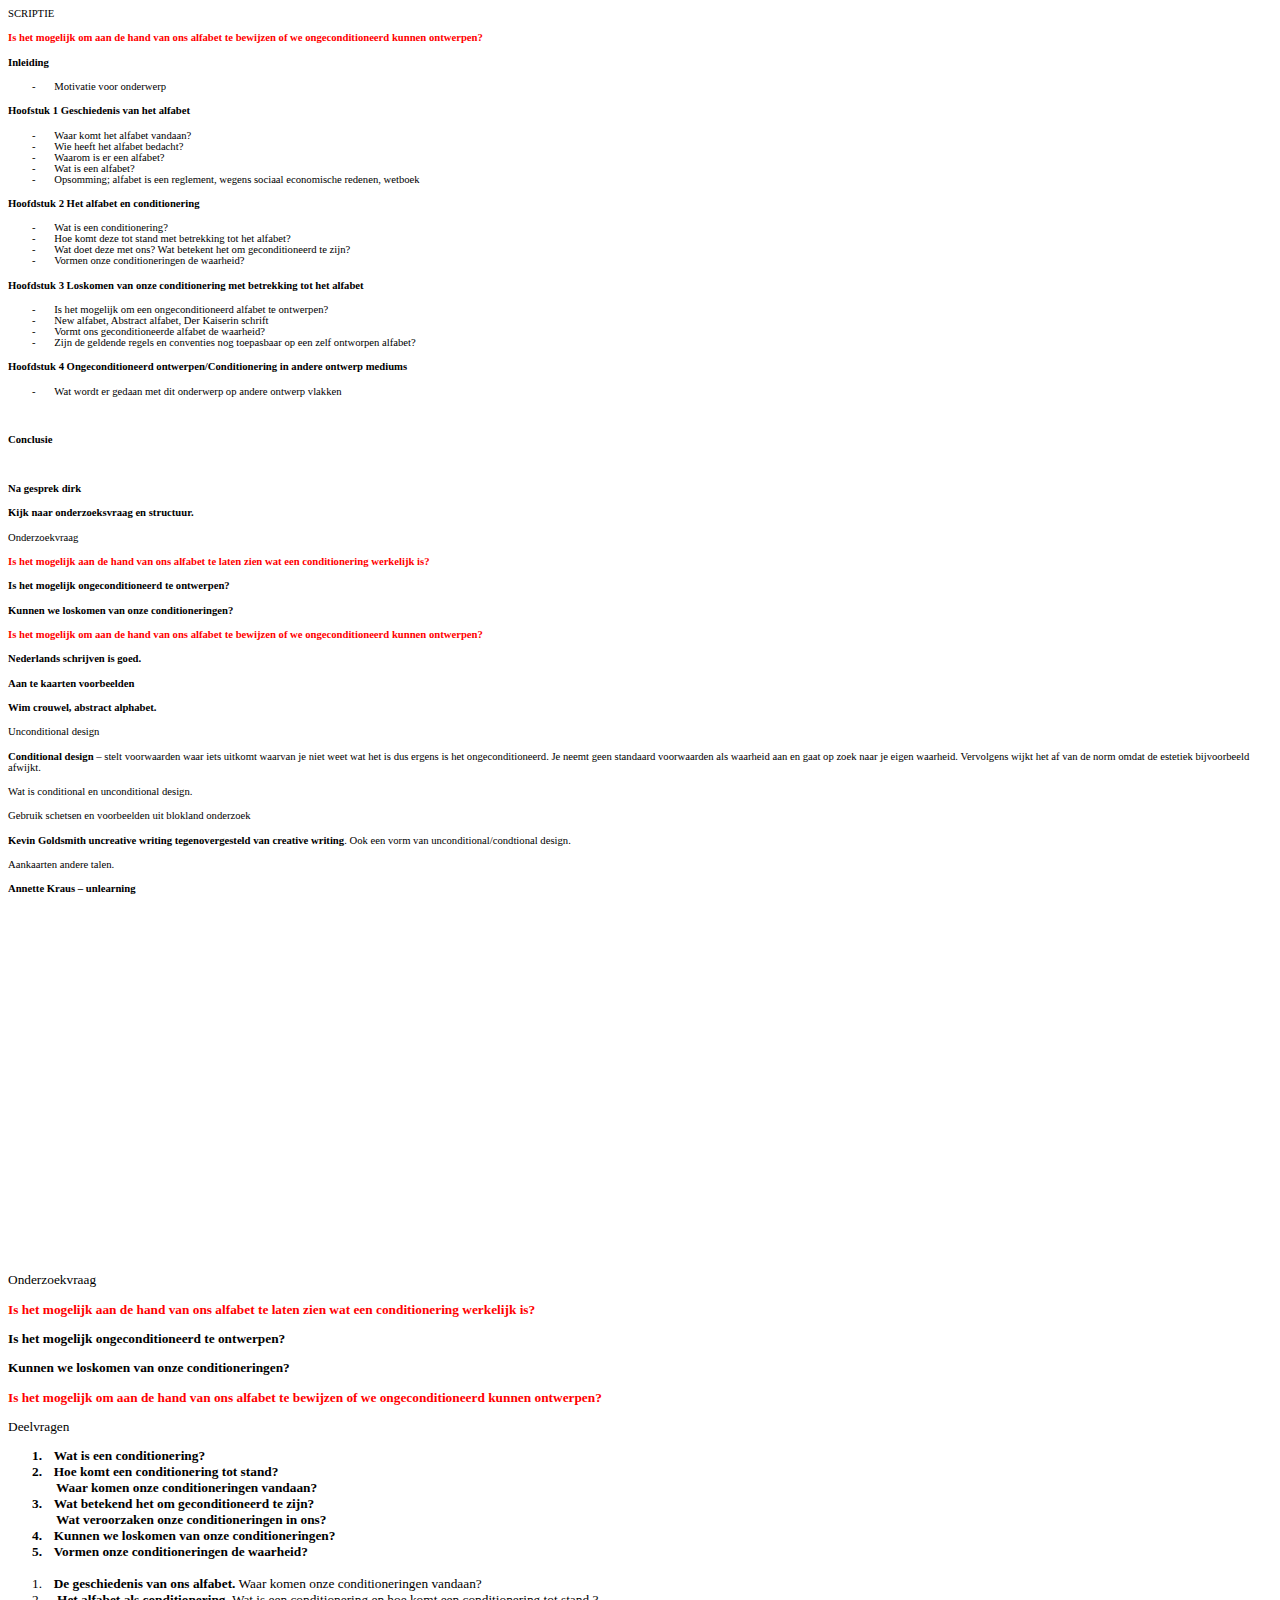
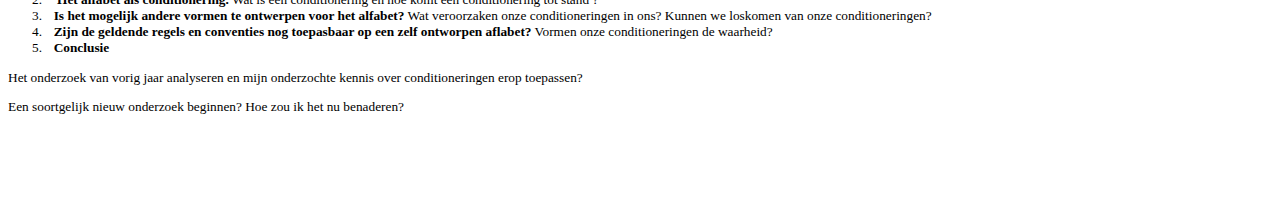
<file: structuurscriptie.html>
<html xmlns:v="urn:schemas-microsoft-com:vml"
xmlns:o="urn:schemas-microsoft-com:office:office"
xmlns:w="urn:schemas-microsoft-com:office:word"
xmlns:m="http://schemas.microsoft.com/office/2004/12/omml"
xmlns:css="http://macVmlSchemaUri" xmlns="http://www.w3.org/TR/REC-html40">

<head>
<meta name=Titel content="">
<meta name=Trefwoorden content="">
<meta http-equiv=Content-Type content="text/html; charset=macintosh">
<meta name=ProgId content=Word.Document>
<meta name=Generator content="Microsoft Word 2008">
<meta name=Originator content="Microsoft Word 2008">
<link rel=File-List href="structuurscriptieBAOYAO_bestanden/filelist.xml">
<!--[if gte mso 9]><xml>
 <o:DocumentProperties>
  <o:Author>Sanne Groenendaal</o:Author>
  <o:Template>Normal.dotm</o:Template>
  <o:LastAuthor>Sanne Groenendaal</o:LastAuthor>
  <o:Revision>2</o:Revision>
  <o:TotalTime>17</o:TotalTime>
  <o:Created>2014-12-01T10:23:00Z</o:Created>
  <o:LastSaved>2014-12-01T10:23:00Z</o:LastSaved>
  <o:Pages>1</o:Pages>
  <o:Words>491</o:Words>
  <o:Characters>2802</o:Characters>
  <o:Lines>23</o:Lines>
  <o:Paragraphs>5</o:Paragraphs>
  <o:CharactersWithSpaces>3441</o:CharactersWithSpaces>
  <o:Version>12.0</o:Version>
 </o:DocumentProperties>
 <o:OfficeDocumentSettings>
  <o:AllowPNG/>
 </o:OfficeDocumentSettings>
</xml><![endif]--><!--[if gte mso 9]><xml>
 <w:WordDocument>
  <w:TrackMoves>false</w:TrackMoves>
  <w:TrackFormatting/>
  <w:HyphenationZone>21</w:HyphenationZone>
  <w:PunctuationKerning/>
  <w:DrawingGridHorizontalSpacing>18 pt</w:DrawingGridHorizontalSpacing>
  <w:DrawingGridVerticalSpacing>18 pt</w:DrawingGridVerticalSpacing>
  <w:DisplayHorizontalDrawingGridEvery>0</w:DisplayHorizontalDrawingGridEvery>
  <w:DisplayVerticalDrawingGridEvery>0</w:DisplayVerticalDrawingGridEvery>
  <w:ValidateAgainstSchemas/>
  <w:SaveIfXMLInvalid>false</w:SaveIfXMLInvalid>
  <w:IgnoreMixedContent>false</w:IgnoreMixedContent>
  <w:AlwaysShowPlaceholderText>false</w:AlwaysShowPlaceholderText>
  <w:Compatibility>
   <w:BreakWrappedTables/>
   <w:DontGrowAutofit/>
   <w:DontAutofitConstrainedTables/>
   <w:DontVertAlignInTxbx/>
  </w:Compatibility>
 </w:WordDocument>
</xml><![endif]--><!--[if gte mso 9]><xml>
 <w:LatentStyles DefLockedState="false" LatentStyleCount="276">
 </w:LatentStyles>
</xml><![endif]-->
<style>
<!--
 /* Font Definitions */
@font-face
	{font-family:"Courier New";
	panose-1:2 7 3 9 2 2 5 2 4 4;
	mso-font-charset:0;
	mso-generic-font-family:auto;
	mso-font-pitch:variable;
	mso-font-signature:3 0 0 0 1 0;}
@font-face
	{font-family:Wingdings;
	panose-1:5 2 1 2 1 8 4 8 7 8;
	mso-font-charset:2;
	mso-generic-font-family:auto;
	mso-font-pitch:variable;
	mso-font-signature:0 0 65536 0 -2147483648 0;}
@font-face
	{font-family:Cambria;
	panose-1:2 4 5 3 5 4 6 3 2 4;
	mso-font-charset:0;
	mso-generic-font-family:auto;
	mso-font-pitch:variable;
	mso-font-signature:3 0 0 0 1 0;}
 /* Style Definitions */
p.MsoNormal, li.MsoNormal, div.MsoNormal
	{mso-style-parent:"";
	margin-top:0cm;
	margin-right:0cm;
	margin-bottom:10.0pt;
	margin-left:0cm;
	mso-pagination:widow-orphan;
	font-size:10.0pt;
	mso-bidi-font-size:12.0pt;
	font-family:"Times New Roman";
	mso-ascii-font-family:Cambria;
	mso-ascii-theme-font:minor-latin;
	mso-fareast-font-family:Cambria;
	mso-fareast-theme-font:minor-latin;
	mso-hansi-font-family:Cambria;
	mso-hansi-theme-font:minor-latin;
	mso-bidi-font-family:"Times New Roman";
	mso-bidi-theme-font:minor-bidi;
	mso-ansi-language:NL;
	mso-fareast-language:EN-US;}
p.MsoListParagraph, li.MsoListParagraph, div.MsoListParagraph
	{margin-top:0cm;
	margin-right:0cm;
	margin-bottom:10.0pt;
	margin-left:36.0pt;
	mso-add-space:auto;
	mso-pagination:widow-orphan;
	font-size:10.0pt;
	mso-bidi-font-size:12.0pt;
	font-family:"Times New Roman";
	mso-ascii-font-family:Cambria;
	mso-ascii-theme-font:minor-latin;
	mso-fareast-font-family:Cambria;
	mso-fareast-theme-font:minor-latin;
	mso-hansi-font-family:Cambria;
	mso-hansi-theme-font:minor-latin;
	mso-bidi-font-family:"Times New Roman";
	mso-bidi-theme-font:minor-bidi;
	mso-ansi-language:NL;
	mso-fareast-language:EN-US;}
p.MsoListParagraphCxSpFirst, li.MsoListParagraphCxSpFirst, div.MsoListParagraphCxSpFirst
	{mso-style-type:export-only;
	margin-top:0cm;
	margin-right:0cm;
	margin-bottom:0cm;
	margin-left:36.0pt;
	margin-bottom:.0001pt;
	mso-add-space:auto;
	mso-pagination:widow-orphan;
	font-size:10.0pt;
	mso-bidi-font-size:12.0pt;
	font-family:"Times New Roman";
	mso-ascii-font-family:Cambria;
	mso-ascii-theme-font:minor-latin;
	mso-fareast-font-family:Cambria;
	mso-fareast-theme-font:minor-latin;
	mso-hansi-font-family:Cambria;
	mso-hansi-theme-font:minor-latin;
	mso-bidi-font-family:"Times New Roman";
	mso-bidi-theme-font:minor-bidi;
	mso-ansi-language:NL;
	mso-fareast-language:EN-US;}
p.MsoListParagraphCxSpMiddle, li.MsoListParagraphCxSpMiddle, div.MsoListParagraphCxSpMiddle
	{mso-style-type:export-only;
	margin-top:0cm;
	margin-right:0cm;
	margin-bottom:0cm;
	margin-left:36.0pt;
	margin-bottom:.0001pt;
	mso-add-space:auto;
	mso-pagination:widow-orphan;
	font-size:10.0pt;
	mso-bidi-font-size:12.0pt;
	font-family:"Times New Roman";
	mso-ascii-font-family:Cambria;
	mso-ascii-theme-font:minor-latin;
	mso-fareast-font-family:Cambria;
	mso-fareast-theme-font:minor-latin;
	mso-hansi-font-family:Cambria;
	mso-hansi-theme-font:minor-latin;
	mso-bidi-font-family:"Times New Roman";
	mso-bidi-theme-font:minor-bidi;
	mso-ansi-language:NL;
	mso-fareast-language:EN-US;}
p.MsoListParagraphCxSpLast, li.MsoListParagraphCxSpLast, div.MsoListParagraphCxSpLast
	{mso-style-type:export-only;
	margin-top:0cm;
	margin-right:0cm;
	margin-bottom:10.0pt;
	margin-left:36.0pt;
	mso-add-space:auto;
	mso-pagination:widow-orphan;
	font-size:10.0pt;
	mso-bidi-font-size:12.0pt;
	font-family:"Times New Roman";
	mso-ascii-font-family:Cambria;
	mso-ascii-theme-font:minor-latin;
	mso-fareast-font-family:Cambria;
	mso-fareast-theme-font:minor-latin;
	mso-hansi-font-family:Cambria;
	mso-hansi-theme-font:minor-latin;
	mso-bidi-font-family:"Times New Roman";
	mso-bidi-theme-font:minor-bidi;
	mso-ansi-language:NL;
	mso-fareast-language:EN-US;}
@page Section1
	{size:595.0pt 842.0pt;
	margin:70.85pt 70.85pt 70.85pt 70.85pt;
	mso-header-margin:35.4pt;
	mso-footer-margin:35.4pt;
	mso-paper-source:0;}
div.Section1
	{page:Section1;}
 /* List Definitions */
@list l0
	{mso-list-id:31610597;
	mso-list-type:hybrid;
	mso-list-template-ids:-339593864 67698703 67698713 67698715 67698703 67698713 67698715 67698703 67698713 67698715;}
@list l0:level1
	{mso-level-tab-stop:none;
	mso-level-number-position:left;
	text-indent:-18.0pt;}
@list l1
	{mso-list-id:71900392;
	mso-list-type:hybrid;
	mso-list-template-ids:1401189180 -139956018 67698691 67698693 67698689 67698691 67698693 67698689 67698691 67698693;}
@list l1:level1
	{mso-level-number-format:bullet;
	mso-level-text:-;
	mso-level-tab-stop:none;
	mso-level-number-position:left;
	margin-left:71.4pt;
	text-indent:-18.0pt;
	font-family:Cambria;
	mso-fareast-font-family:Cambria;
	mso-fareast-theme-font:minor-latin;
	mso-bidi-font-family:"Times New Roman";
	mso-bidi-theme-font:minor-bidi;}
@list l2
	{mso-list-id:171069075;
	mso-list-type:hybrid;
	mso-list-template-ids:866418682 67698703 67698713 67698715 67698703 67698713 67698715 67698703 67698713 67698715;}
@list l2:level1
	{mso-level-tab-stop:none;
	mso-level-number-position:left;
	text-indent:-18.0pt;}
@list l3
	{mso-list-id:292179151;
	mso-list-type:hybrid;
	mso-list-template-ids:-520838570 -139956018 67698691 67698693 67698689 67698691 67698693 67698689 67698691 67698693;}
@list l3:level1
	{mso-level-number-format:bullet;
	mso-level-text:-;
	mso-level-tab-stop:none;
	mso-level-number-position:left;
	text-indent:-18.0pt;
	font-family:Cambria;
	mso-fareast-font-family:Cambria;
	mso-fareast-theme-font:minor-latin;
	mso-bidi-font-family:"Times New Roman";
	mso-bidi-theme-font:minor-bidi;}
@list l4
	{mso-list-id:651301272;
	mso-list-type:hybrid;
	mso-list-template-ids:1860236282 -139956018 67698691 67698693 67698689 67698691 67698693 67698689 67698691 67698693;}
@list l4:level1
	{mso-level-number-format:bullet;
	mso-level-text:-;
	mso-level-tab-stop:none;
	mso-level-number-position:left;
	text-indent:-18.0pt;
	font-family:Cambria;
	mso-fareast-font-family:Cambria;
	mso-fareast-theme-font:minor-latin;
	mso-bidi-font-family:"Times New Roman";
	mso-bidi-theme-font:minor-bidi;}
@list l5
	{mso-list-id:667634325;
	mso-list-type:hybrid;
	mso-list-template-ids:309467812 67698689 67698691 67698693 67698689 67698691 67698693 67698689 67698691 67698693;}
@list l5:level1
	{mso-level-number-format:bullet;
	mso-level-text:\F0B7;
	mso-level-tab-stop:none;
	mso-level-number-position:left;
	text-indent:-18.0pt;
	font-family:Symbol;}
@list l6
	{mso-list-id:856848467;
	mso-list-type:hybrid;
	mso-list-template-ids:-1390252992 -139956018 67698691 67698693 67698689 67698691 67698693 67698689 67698691 67698693;}
@list l6:level1
	{mso-level-number-format:bullet;
	mso-level-text:-;
	mso-level-tab-stop:none;
	mso-level-number-position:left;
	text-indent:-18.0pt;
	font-family:Cambria;
	mso-fareast-font-family:Cambria;
	mso-fareast-theme-font:minor-latin;
	mso-bidi-font-family:"Times New Roman";
	mso-bidi-theme-font:minor-bidi;}
@list l7
	{mso-list-id:1045913464;
	mso-list-type:hybrid;
	mso-list-template-ids:2098128866 -139956018 67698691 67698693 67698689 67698691 67698693 67698689 67698691 67698693;}
@list l7:level1
	{mso-level-number-format:bullet;
	mso-level-text:-;
	mso-level-tab-stop:none;
	mso-level-number-position:left;
	text-indent:-18.0pt;
	font-family:Cambria;
	mso-fareast-font-family:Cambria;
	mso-fareast-theme-font:minor-latin;
	mso-bidi-font-family:"Times New Roman";
	mso-bidi-theme-font:minor-bidi;}
@list l8
	{mso-list-id:1203712458;
	mso-list-type:hybrid;
	mso-list-template-ids:-1782555368 -139956018 67698691 67698693 67698689 67698691 67698693 67698689 67698691 67698693;}
@list l8:level1
	{mso-level-number-format:bullet;
	mso-level-text:-;
	mso-level-tab-stop:none;
	mso-level-number-position:left;
	text-indent:-18.0pt;
	font-family:Cambria;
	mso-fareast-font-family:Cambria;
	mso-fareast-theme-font:minor-latin;
	mso-bidi-font-family:"Times New Roman";
	mso-bidi-theme-font:minor-bidi;}
@list l9
	{mso-list-id:1278215980;
	mso-list-type:hybrid;
	mso-list-template-ids:-97469792 -139956018 67698691 67698693 67698689 67698691 67698693 67698689 67698691 67698693;}
@list l9:level1
	{mso-level-number-format:bullet;
	mso-level-text:-;
	mso-level-tab-stop:none;
	mso-level-number-position:left;
	text-indent:-18.0pt;
	font-family:Cambria;
	mso-fareast-font-family:Cambria;
	mso-fareast-theme-font:minor-latin;
	mso-bidi-font-family:"Times New Roman";
	mso-bidi-theme-font:minor-bidi;}
@list l10
	{mso-list-id:1337417412;
	mso-list-type:hybrid;
	mso-list-template-ids:2035315984 -139956018 67698691 67698693 67698689 67698691 67698693 67698689 67698691 67698693;}
@list l10:level1
	{mso-level-number-format:bullet;
	mso-level-text:-;
	mso-level-tab-stop:none;
	mso-level-number-position:left;
	text-indent:-18.0pt;
	font-family:Cambria;
	mso-fareast-font-family:Cambria;
	mso-fareast-theme-font:minor-latin;
	mso-bidi-font-family:"Times New Roman";
	mso-bidi-theme-font:minor-bidi;}
@list l11
	{mso-list-id:1366171436;
	mso-list-type:hybrid;
	mso-list-template-ids:734669444 -139956018 67698691 67698693 67698689 67698691 67698693 67698689 67698691 67698693;}
@list l11:level1
	{mso-level-number-format:bullet;
	mso-level-text:-;
	mso-level-tab-stop:none;
	mso-level-number-position:left;
	text-indent:-18.0pt;
	font-family:Cambria;
	mso-fareast-font-family:Cambria;
	mso-fareast-theme-font:minor-latin;
	mso-bidi-font-family:"Times New Roman";
	mso-bidi-theme-font:minor-bidi;}
@list l12
	{mso-list-id:2000772120;
	mso-list-type:hybrid;
	mso-list-template-ids:-1083429260 -139956018 67698691 67698693 67698689 67698691 67698693 67698689 67698691 67698693;}
@list l12:level1
	{mso-level-number-format:bullet;
	mso-level-text:-;
	mso-level-tab-stop:none;
	mso-level-number-position:left;
	text-indent:-18.0pt;
	font-family:Cambria;
	mso-fareast-font-family:Cambria;
	mso-fareast-theme-font:minor-latin;
	mso-bidi-font-family:"Times New Roman";
	mso-bidi-theme-font:minor-bidi;}
ol
	{margin-bottom:0cm;}
ul
	{margin-bottom:0cm;}
-->
</style>
<!--[if gte mso 10]>
<style>
 /* Style Definitions */
table.MsoNormalTable
	{mso-style-name:Standaardtabel;
	mso-tstyle-rowband-size:0;
	mso-tstyle-colband-size:0;
	mso-style-noshow:yes;
	mso-style-parent:"";
	mso-padding-alt:0cm 5.4pt 0cm 5.4pt;
	mso-para-margin-top:0cm;
	mso-para-margin-right:0cm;
	mso-para-margin-bottom:10.0pt;
	mso-para-margin-left:0cm;
	mso-pagination:widow-orphan;
	font-size:12.0pt;
	font-family:"Times New Roman";
	mso-ascii-font-family:Cambria;
	mso-ascii-theme-font:minor-latin;
	mso-hansi-font-family:Cambria;
	mso-hansi-theme-font:minor-latin;
	mso-ansi-language:NL;
	mso-fareast-language:EN-US;}
</style>
<![endif]--><!--[if gte mso 9]><xml>
 <o:shapedefaults v:ext="edit" spidmax="1026"/>
</xml><![endif]--><!--[if gte mso 9]><xml>
 <o:shapelayout v:ext="edit">
  <o:idmap v:ext="edit" data="1"/>
 </o:shapelayout></xml><![endif]-->
</head>

<body lang=EN-GB style='tab-interval:35.4pt'>

<div class=Section1>

<p class=MsoNormal><span lang=NL style='font-size:8.0pt;mso-bidi-font-size:
12.0pt'>SCRIPTIE<o:p></o:p></span></p>

<p class=MsoNormal><b style='mso-bidi-font-weight:normal'><span lang=NL
style='font-size:8.0pt;mso-bidi-font-size:12.0pt;color:red'>Is het mogelijk om
aan de hand van ons alfabet te bewijzen of we ongeconditioneerd kunnen
ontwerpen?<o:p></o:p></span></b></p>

<p class=MsoNormal><b style='mso-bidi-font-weight:normal'><span lang=NL
style='font-size:8.0pt;mso-bidi-font-size:12.0pt'>Inleiding<o:p></o:p></span></b></p>

<p class=MsoListParagraph style='text-indent:-18.0pt;mso-list:l12 level1 lfo5'><![if !supportLists]><span
lang=NL style='font-size:8.0pt;mso-bidi-font-size:12.0pt;mso-ascii-font-family:
Cambria;mso-fareast-font-family:Cambria;mso-hansi-font-family:Cambria;
mso-bidi-font-family:Cambria'><span style='mso-list:Ignore'>-<span
style='font:7.0pt "Times New Roman"'>&nbsp;&nbsp;&nbsp;&nbsp;&nbsp;&nbsp;&nbsp;
</span></span></span><![endif]><span lang=NL style='font-size:8.0pt;mso-bidi-font-size:
12.0pt'>Motivatie voor onderwerp<o:p></o:p></span></p>

<p class=MsoNormal><b style='mso-bidi-font-weight:normal'><span lang=NL
style='font-size:8.0pt;mso-bidi-font-size:12.0pt'>Hoofstuk 1 Geschiedenis van
het alfabet<o:p></o:p></span></b></p>

<p class=MsoListParagraphCxSpFirst style='text-indent:-18.0pt;mso-list:l9 level1 lfo3'><![if !supportLists]><span
lang=NL style='font-size:8.0pt;mso-bidi-font-size:12.0pt;mso-ascii-font-family:
Cambria;mso-fareast-font-family:Cambria;mso-hansi-font-family:Cambria;
mso-bidi-font-family:Cambria'><span style='mso-list:Ignore'>-<span
style='font:7.0pt "Times New Roman"'>&nbsp;&nbsp;&nbsp;&nbsp;&nbsp;&nbsp;&nbsp;
</span></span></span><![endif]><span lang=NL style='font-size:8.0pt;mso-bidi-font-size:
12.0pt'>Waar komt het alfabet vandaan?<o:p></o:p></span></p>

<p class=MsoListParagraphCxSpMiddle style='text-indent:-18.0pt;mso-list:l9 level1 lfo3'><![if !supportLists]><span
lang=NL style='font-size:8.0pt;mso-bidi-font-size:12.0pt;mso-ascii-font-family:
Cambria;mso-fareast-font-family:Cambria;mso-hansi-font-family:Cambria;
mso-bidi-font-family:Cambria'><span style='mso-list:Ignore'>-<span
style='font:7.0pt "Times New Roman"'>&nbsp;&nbsp;&nbsp;&nbsp;&nbsp;&nbsp;&nbsp;
</span></span></span><![endif]><span lang=NL style='font-size:8.0pt;mso-bidi-font-size:
12.0pt'>Wie heeft het alfabet bedacht?<o:p></o:p></span></p>

<p class=MsoListParagraphCxSpMiddle style='text-indent:-18.0pt;mso-list:l9 level1 lfo3'><![if !supportLists]><span
lang=NL style='font-size:8.0pt;mso-bidi-font-size:12.0pt;mso-ascii-font-family:
Cambria;mso-fareast-font-family:Cambria;mso-hansi-font-family:Cambria;
mso-bidi-font-family:Cambria'><span style='mso-list:Ignore'>-<span
style='font:7.0pt "Times New Roman"'>&nbsp;&nbsp;&nbsp;&nbsp;&nbsp;&nbsp;&nbsp;
</span></span></span><![endif]><span lang=NL style='font-size:8.0pt;mso-bidi-font-size:
12.0pt'>Waarom is er een alfabet?<o:p></o:p></span></p>

<p class=MsoListParagraphCxSpMiddle style='text-indent:-18.0pt;mso-list:l9 level1 lfo3'><![if !supportLists]><span
lang=NL style='font-size:8.0pt;mso-bidi-font-size:12.0pt;mso-ascii-font-family:
Cambria;mso-fareast-font-family:Cambria;mso-hansi-font-family:Cambria;
mso-bidi-font-family:Cambria'><span style='mso-list:Ignore'>-<span
style='font:7.0pt "Times New Roman"'>&nbsp;&nbsp;&nbsp;&nbsp;&nbsp;&nbsp;&nbsp;
</span></span></span><![endif]><span lang=NL style='font-size:8.0pt;mso-bidi-font-size:
12.0pt'>Wat is een alfabet?<o:p></o:p></span></p>

<p class=MsoListParagraphCxSpLast style='text-indent:-18.0pt;mso-list:l9 level1 lfo3'><![if !supportLists]><span
lang=NL style='font-size:8.0pt;mso-bidi-font-size:12.0pt;mso-ascii-font-family:
Cambria;mso-fareast-font-family:Cambria;mso-hansi-font-family:Cambria;
mso-bidi-font-family:Cambria'><span style='mso-list:Ignore'>-<span
style='font:7.0pt "Times New Roman"'>&nbsp;&nbsp;&nbsp;&nbsp;&nbsp;&nbsp;&nbsp;
</span></span></span><![endif]><span lang=NL style='font-size:8.0pt;mso-bidi-font-size:
12.0pt'>Opsomming; alfabet is een reglement, wegens sociaal economische
redenen, wetboek<o:p></o:p></span></p>

<p class=MsoNormal><b style='mso-bidi-font-weight:normal'><span lang=NL
style='font-size:8.0pt;mso-bidi-font-size:12.0pt'>Hoofdstuk 2 Het alfabet en
conditionering<o:p></o:p></span></b></p>

<p class=MsoListParagraphCxSpFirst style='text-indent:-18.0pt;mso-list:l10 level1 lfo8'><![if !supportLists]><span
lang=NL style='font-size:8.0pt;mso-bidi-font-size:12.0pt;mso-ascii-font-family:
Cambria;mso-fareast-font-family:Cambria;mso-hansi-font-family:Cambria;
mso-bidi-font-family:Cambria'><span style='mso-list:Ignore'>-<span
style='font:7.0pt "Times New Roman"'>&nbsp;&nbsp;&nbsp;&nbsp;&nbsp;&nbsp;&nbsp;
</span></span></span><![endif]><span lang=NL style='font-size:8.0pt;mso-bidi-font-size:
12.0pt'>Wat is een conditionering?<b style='mso-bidi-font-weight:normal'><o:p></o:p></b></span></p>

<p class=MsoListParagraphCxSpMiddle style='text-indent:-18.0pt;mso-list:l10 level1 lfo8'><![if !supportLists]><span
lang=NL style='font-size:8.0pt;mso-bidi-font-size:12.0pt;mso-ascii-font-family:
Cambria;mso-fareast-font-family:Cambria;mso-hansi-font-family:Cambria;
mso-bidi-font-family:Cambria'><span style='mso-list:Ignore'>-<span
style='font:7.0pt "Times New Roman"'>&nbsp;&nbsp;&nbsp;&nbsp;&nbsp;&nbsp;&nbsp;
</span></span></span><![endif]><span lang=NL style='font-size:8.0pt;mso-bidi-font-size:
12.0pt'>Hoe komt deze tot stand met betrekking tot het alfabet?<b
style='mso-bidi-font-weight:normal'><o:p></o:p></b></span></p>

<p class=MsoListParagraphCxSpMiddle style='text-indent:-18.0pt;mso-list:l10 level1 lfo8'><![if !supportLists]><span
lang=NL style='font-size:8.0pt;mso-bidi-font-size:12.0pt;mso-ascii-font-family:
Cambria;mso-fareast-font-family:Cambria;mso-hansi-font-family:Cambria;
mso-bidi-font-family:Cambria'><span style='mso-list:Ignore'>-<span
style='font:7.0pt "Times New Roman"'>&nbsp;&nbsp;&nbsp;&nbsp;&nbsp;&nbsp;&nbsp;
</span></span></span><![endif]><span lang=NL style='font-size:8.0pt;mso-bidi-font-size:
12.0pt'>Wat doet deze met ons? Wat betekent het om geconditioneerd te zijn?<b
style='mso-bidi-font-weight:normal'><o:p></o:p></b></span></p>

<p class=MsoListParagraphCxSpLast style='text-indent:-18.0pt;mso-list:l10 level1 lfo8'><![if !supportLists]><span
lang=NL style='font-size:8.0pt;mso-bidi-font-size:12.0pt;mso-ascii-font-family:
Cambria;mso-fareast-font-family:Cambria;mso-hansi-font-family:Cambria;
mso-bidi-font-family:Cambria'><span style='mso-list:Ignore'>-<span
style='font:7.0pt "Times New Roman"'>&nbsp;&nbsp;&nbsp;&nbsp;&nbsp;&nbsp;&nbsp;
</span></span></span><![endif]><span lang=NL style='font-size:8.0pt;mso-bidi-font-size:
12.0pt'>Vormen onze conditioneringen de waarheid?<b style='mso-bidi-font-weight:
normal'><o:p></o:p></b></span></p>

<p class=MsoNormal><b style='mso-bidi-font-weight:normal'><span lang=NL
style='font-size:8.0pt;mso-bidi-font-size:12.0pt'>Hoofdstuk 3 Loskomen van onze
conditionering met betrekking tot het alfabet<o:p></o:p></span></b></p>

<p class=MsoListParagraphCxSpFirst style='text-indent:-18.0pt;mso-list:l11 level1 lfo11'><![if !supportLists]><span
lang=NL style='font-size:8.0pt;mso-bidi-font-size:12.0pt;mso-ascii-font-family:
Cambria;mso-fareast-font-family:Cambria;mso-hansi-font-family:Cambria;
mso-bidi-font-family:Cambria'><span style='mso-list:Ignore'>-<span
style='font:7.0pt "Times New Roman"'>&nbsp;&nbsp;&nbsp;&nbsp;&nbsp;&nbsp;&nbsp;
</span></span></span><![endif]><span lang=NL style='font-size:8.0pt;mso-bidi-font-size:
12.0pt'>Is het mogelijk om een ongeconditioneerd alfabet te ontwerpen?<b
style='mso-bidi-font-weight:normal'><o:p></o:p></b></span></p>

<p class=MsoListParagraphCxSpMiddle style='text-indent:-18.0pt;mso-list:l8 level1 lfo9'><![if !supportLists]><span
lang=NL style='font-size:8.0pt;mso-bidi-font-size:12.0pt;mso-ascii-font-family:
Cambria;mso-fareast-font-family:Cambria;mso-hansi-font-family:Cambria;
mso-bidi-font-family:Cambria'><span style='mso-list:Ignore'>-<span
style='font:7.0pt "Times New Roman"'>&nbsp;&nbsp;&nbsp;&nbsp;&nbsp;&nbsp;&nbsp;
</span></span></span><![endif]><span lang=NL style='font-size:8.0pt;mso-bidi-font-size:
12.0pt'>New alfabet, Abstract alfabet, Der Kaiserin schrift<b style='mso-bidi-font-weight:
normal'><o:p></o:p></b></span></p>

<p class=MsoListParagraphCxSpMiddle style='text-indent:-18.0pt;mso-list:l8 level1 lfo9'><![if !supportLists]><span
lang=NL style='font-size:8.0pt;mso-bidi-font-size:12.0pt;mso-ascii-font-family:
Cambria;mso-fareast-font-family:Cambria;mso-hansi-font-family:Cambria;
mso-bidi-font-family:Cambria'><span style='mso-list:Ignore'>-<span
style='font:7.0pt "Times New Roman"'>&nbsp;&nbsp;&nbsp;&nbsp;&nbsp;&nbsp;&nbsp;
</span></span></span><![endif]><span lang=NL style='font-size:8.0pt;mso-bidi-font-size:
12.0pt'>Vormt ons geconditioneerde alfabet de waarheid?<b style='mso-bidi-font-weight:
normal'><o:p></o:p></b></span></p>

<p class=MsoListParagraphCxSpLast style='text-indent:-18.0pt;mso-list:l8 level1 lfo9'><![if !supportLists]><span
lang=NL style='font-size:8.0pt;mso-bidi-font-size:12.0pt;mso-ascii-font-family:
Cambria;mso-fareast-font-family:Cambria;mso-hansi-font-family:Cambria;
mso-bidi-font-family:Cambria'><span style='mso-list:Ignore'>-<span
style='font:7.0pt "Times New Roman"'>&nbsp;&nbsp;&nbsp;&nbsp;&nbsp;&nbsp;&nbsp;
</span></span></span><![endif]><span lang=NL style='font-size:8.0pt;mso-bidi-font-size:
12.0pt'>Zijn de geldende regels en conventies nog toepasbaar op een zelf
ontworpen alfabet?<o:p></o:p></span></p>

<p class=MsoNormal><b style='mso-bidi-font-weight:normal'><span lang=NL
style='font-size:8.0pt;mso-bidi-font-size:12.0pt'>Hoofdstuk 4 Ongeconditioneerd
ontwerpen/Conditionering in andere ontwerp mediums<o:p></o:p></span></b></p>

<p class=MsoListParagraph style='text-indent:-18.0pt;mso-list:l7 level1 lfo12'><![if !supportLists]><span
lang=NL style='font-size:8.0pt;mso-bidi-font-size:12.0pt;mso-ascii-font-family:
Cambria;mso-fareast-font-family:Cambria;mso-hansi-font-family:Cambria;
mso-bidi-font-family:Cambria'><span style='mso-list:Ignore'>-<span
style='font:7.0pt "Times New Roman"'>&nbsp;&nbsp;&nbsp;&nbsp;&nbsp;&nbsp;&nbsp;
</span></span></span><![endif]><span lang=NL style='font-size:8.0pt;mso-bidi-font-size:
12.0pt'>Wat wordt er gedaan met dit onderwerp op andere ontwerp vlakken<b
style='mso-bidi-font-weight:normal'><o:p></o:p></b></span></p>

<p class=MsoNormal><b style='mso-bidi-font-weight:normal'><span lang=NL
style='font-size:8.0pt;mso-bidi-font-size:12.0pt'><o:p>&nbsp;</o:p></span></b></p>

<p class=MsoNormal><b style='mso-bidi-font-weight:normal'><span lang=NL
style='font-size:8.0pt;mso-bidi-font-size:12.0pt'>Conclusie<o:p></o:p></span></b></p>

<p class=MsoNormal><b style='mso-bidi-font-weight:normal'><span lang=NL
style='font-size:8.0pt;mso-bidi-font-size:12.0pt'><o:p>&nbsp;</o:p></span></b></p>

<p class=MsoNormal><b style='mso-bidi-font-weight:normal'><span lang=NL
style='font-size:8.0pt;mso-bidi-font-size:12.0pt'>Na gesprek dirk<o:p></o:p></span></b></p>

<p class=MsoNormal><b style='mso-bidi-font-weight:normal'><span lang=NL
style='font-size:8.0pt;mso-bidi-font-size:12.0pt'>Kijk naar onderzoeksvraag en
structuur.<o:p></o:p></span></b></p>

<p class=MsoNormal><span lang=NL style='font-size:8.0pt;mso-bidi-font-size:
12.0pt'>Onderzoekvraag<o:p></o:p></span></p>

<p class=MsoNormal><b style='mso-bidi-font-weight:normal'><span lang=NL
style='font-size:8.0pt;mso-bidi-font-size:12.0pt;color:red'>Is het mogelijk aan
de hand van ons alfabet te laten zien wat een conditionering werkelijk is?<o:p></o:p></span></b></p>

<p class=MsoNormal><b style='mso-bidi-font-weight:normal'><span lang=NL
style='font-size:8.0pt;mso-bidi-font-size:12.0pt'>Is het mogelijk
ongeconditioneerd te ontwerpen?<o:p></o:p></span></b></p>

<p class=MsoNormal><b style='mso-bidi-font-weight:normal'><span lang=NL
style='font-size:8.0pt;mso-bidi-font-size:12.0pt'>Kunnen we loskomen van onze
conditioneringen?<o:p></o:p></span></b></p>

<p class=MsoNormal><b style='mso-bidi-font-weight:normal'><span lang=NL
style='font-size:8.0pt;mso-bidi-font-size:12.0pt;color:red'>Is het mogelijk om
aan de hand van ons alfabet te bewijzen of we ongeconditioneerd kunnen
ontwerpen?<o:p></o:p></span></b></p>

<p class=MsoNormal><b style='mso-bidi-font-weight:normal'><span lang=NL
style='font-size:8.0pt;mso-bidi-font-size:12.0pt'>Nederlands schrijven is goed.<o:p></o:p></span></b></p>

<p class=MsoNormal><b style='mso-bidi-font-weight:normal'><span lang=NL
style='font-size:8.0pt;mso-bidi-font-size:12.0pt'>Aan te kaarten voorbeelden<o:p></o:p></span></b></p>

<p class=MsoNormal><b style='mso-bidi-font-weight:normal'><span lang=NL
style='font-size:8.0pt;mso-bidi-font-size:12.0pt'>Wim crouwel, abstract
alphabet.<o:p></o:p></span></b></p>

<p class=MsoNormal><span lang=NL style='font-size:8.0pt;mso-bidi-font-size:
12.0pt'>Unconditional design <o:p></o:p></span></p>

<p class=MsoNormal><b style='mso-bidi-font-weight:normal'><span lang=NL
style='font-size:8.0pt;mso-bidi-font-size:12.0pt'>Conditional design</span></b><span
lang=NL style='font-size:8.0pt;mso-bidi-font-size:12.0pt'> &#8211; stelt
voorwaarden waar iets uitkomt waarvan je niet weet wat het is dus ergens is het
ongeconditioneerd. Je neemt geen standaard voorwaarden als waarheid aan en gaat
op zoek naar je eigen waarheid. Vervolgens wijkt het af van de norm omdat de estetiek
bijvoorbeeld afwijkt. <o:p></o:p></span></p>

<p class=MsoNormal><span lang=NL style='font-size:8.0pt;mso-bidi-font-size:
12.0pt'>Wat is conditional en unconditional design.<o:p></o:p></span></p>

<p class=MsoNormal><span lang=NL style='font-size:8.0pt;mso-bidi-font-size:
12.0pt'>Gebruik schetsen en voorbeelden uit blokland onderzoek<o:p></o:p></span></p>

<p class=MsoNormal><b style='mso-bidi-font-weight:normal'><span lang=NL
style='font-size:8.0pt;mso-bidi-font-size:12.0pt'>Kevin Goldsmith uncreative
writing tegenovergesteld van creative writing</span></b><span lang=NL
style='font-size:8.0pt;mso-bidi-font-size:12.0pt'>. Ook een vorm van
unconditional/condtional design.<o:p></o:p></span></p>

<p class=MsoNormal><span lang=NL style='font-size:8.0pt;mso-bidi-font-size:
12.0pt'>Aankaarten andere talen.<o:p></o:p></span></p>

<p class=MsoNormal><b style='mso-bidi-font-weight:normal'><span lang=NL
style='font-size:8.0pt;mso-bidi-font-size:12.0pt'>Annette Kraus &#8211;
unlearning<o:p></o:p></span></b></p>

<p class=MsoNormal><b style='mso-bidi-font-weight:normal'><span lang=NL
style='font-size:8.0pt;mso-bidi-font-size:12.0pt'><o:p>&nbsp;</o:p></span></b></p>

<p class=MsoNormal><span lang=NL style='font-size:8.0pt;mso-bidi-font-size:
12.0pt'><o:p>&nbsp;</o:p></span></p>

<p class=MsoNormal><b style='mso-bidi-font-weight:normal'><span lang=NL
style='font-size:8.0pt;mso-bidi-font-size:12.0pt'><o:p>&nbsp;</o:p></span></b></p>

<p class=MsoNormal><b style='mso-bidi-font-weight:normal'><span lang=NL
style='font-size:8.0pt;mso-bidi-font-size:12.0pt'><o:p>&nbsp;</o:p></span></b></p>

<p class=MsoNormal><b style='mso-bidi-font-weight:normal'><span lang=NL
style='font-size:8.0pt;mso-bidi-font-size:12.0pt'><o:p>&nbsp;</o:p></span></b></p>

<p class=MsoNormal><b style='mso-bidi-font-weight:normal'><span lang=NL
style='font-size:8.0pt;mso-bidi-font-size:12.0pt'><o:p>&nbsp;</o:p></span></b></p>

<p class=MsoNormal><b style='mso-bidi-font-weight:normal'><span lang=NL
style='font-size:8.0pt;mso-bidi-font-size:12.0pt'><o:p>&nbsp;</o:p></span></b></p>

<p class=MsoNormal><b style='mso-bidi-font-weight:normal'><span lang=NL
style='font-size:8.0pt;mso-bidi-font-size:12.0pt'><o:p>&nbsp;</o:p></span></b></p>

<p class=MsoNormal><b style='mso-bidi-font-weight:normal'><span lang=NL
style='font-size:8.0pt;mso-bidi-font-size:12.0pt'><o:p>&nbsp;</o:p></span></b></p>

<p class=MsoNormal><b style='mso-bidi-font-weight:normal'><span lang=NL
style='font-size:8.0pt;mso-bidi-font-size:12.0pt'><o:p>&nbsp;</o:p></span></b></p>

<p class=MsoNormal><b style='mso-bidi-font-weight:normal'><span lang=NL
style='font-size:8.0pt;mso-bidi-font-size:12.0pt'><o:p>&nbsp;</o:p></span></b></p>

<p class=MsoNormal><b style='mso-bidi-font-weight:normal'><span lang=NL
style='font-size:8.0pt;mso-bidi-font-size:12.0pt'><o:p>&nbsp;</o:p></span></b></p>

<p class=MsoNormal><b style='mso-bidi-font-weight:normal'><span lang=NL
style='font-size:8.0pt;mso-bidi-font-size:12.0pt'><o:p>&nbsp;</o:p></span></b></p>

<p class=MsoNormal><b style='mso-bidi-font-weight:normal'><span lang=NL
style='font-size:8.0pt;mso-bidi-font-size:12.0pt'><o:p>&nbsp;</o:p></span></b></p>

<p class=MsoNormal><b style='mso-bidi-font-weight:normal'><span lang=NL
style='font-size:8.0pt;mso-bidi-font-size:12.0pt'><o:p>&nbsp;</o:p></span></b></p>

<p class=MsoNormal><span lang=NL>Onderzoekvraag</span></p>

<p class=MsoNormal><b style='mso-bidi-font-weight:normal'><span lang=NL
style='color:red'>Is het mogelijk aan de hand van ons alfabet te laten zien wat
een conditionering werkelijk is?<o:p></o:p></span></b></p>

<p class=MsoNormal><b style='mso-bidi-font-weight:normal'><span lang=NL>Is het
mogelijk ongeconditioneerd te ontwerpen?<o:p></o:p></span></b></p>

<p class=MsoNormal><b style='mso-bidi-font-weight:normal'><span lang=NL>Kunnen
we loskomen van onze conditioneringen?<o:p></o:p></span></b></p>

<p class=MsoNormal><b style='mso-bidi-font-weight:normal'><span lang=NL
style='color:red'>Is het mogelijk om aan de hand van ons alfabet te bewijzen of
we ongeconditioneerd kunnen ontwerpen?<o:p></o:p></span></b></p>

<p class=MsoNormal><span lang=NL>Deelvragen</span></p>

<p class=MsoListParagraphCxSpFirst style='text-indent:-18.0pt;mso-list:l2 level1 lfo13'><![if !supportLists]><b
style='mso-bidi-font-weight:normal'><span lang=NL style='mso-bidi-font-family:
Cambria;mso-bidi-theme-font:minor-latin'><span style='mso-list:Ignore'>1.<span
style='font:7.0pt "Times New Roman"'>&nbsp;&nbsp;&nbsp;&nbsp; </span></span></span></b><![endif]><b
style='mso-bidi-font-weight:normal'><span lang=NL>Wat is een conditionering?<o:p></o:p></span></b></p>

<p class=MsoListParagraphCxSpMiddle style='text-indent:-18.0pt;mso-list:l2 level1 lfo13'><![if !supportLists]><b
style='mso-bidi-font-weight:normal'><span lang=NL style='mso-bidi-font-family:
Cambria;mso-bidi-theme-font:minor-latin'><span style='mso-list:Ignore'>2.<span
style='font:7.0pt "Times New Roman"'>&nbsp;&nbsp;&nbsp;&nbsp; </span></span></span></b><![endif]><b
style='mso-bidi-font-weight:normal'><span lang=NL>Hoe komt een conditionering
tot stand?<o:p></o:p></span></b></p>

<p class=MsoListParagraphCxSpMiddle><b style='mso-bidi-font-weight:normal'><span
lang=NL>Waar komen onze conditioneringen vandaan?<o:p></o:p></span></b></p>

<p class=MsoListParagraphCxSpMiddle style='text-indent:-18.0pt;mso-list:l2 level1 lfo13'><![if !supportLists]><b
style='mso-bidi-font-weight:normal'><span lang=NL style='mso-bidi-font-family:
Cambria;mso-bidi-theme-font:minor-latin'><span style='mso-list:Ignore'>3.<span
style='font:7.0pt "Times New Roman"'>&nbsp;&nbsp;&nbsp;&nbsp; </span></span></span></b><![endif]><b
style='mso-bidi-font-weight:normal'><span lang=NL>Wat betekend het om
geconditioneerd te zijn? <o:p></o:p></span></b></p>

<p class=MsoListParagraphCxSpMiddle><b style='mso-bidi-font-weight:normal'><span
lang=NL>Wat veroorzaken onze conditioneringen in ons?<o:p></o:p></span></b></p>

<p class=MsoListParagraphCxSpMiddle style='text-indent:-18.0pt;mso-list:l2 level1 lfo13'><![if !supportLists]><b
style='mso-bidi-font-weight:normal'><span lang=NL style='mso-bidi-font-family:
Cambria;mso-bidi-theme-font:minor-latin'><span style='mso-list:Ignore'>4.<span
style='font:7.0pt "Times New Roman"'>&nbsp;&nbsp;&nbsp;&nbsp; </span></span></span></b><![endif]><b
style='mso-bidi-font-weight:normal'><span lang=NL>Kunnen we loskomen van onze
conditioneringen?<o:p></o:p></span></b></p>

<p class=MsoListParagraphCxSpMiddle style='text-indent:-18.0pt;mso-list:l2 level1 lfo13'><![if !supportLists]><b
style='mso-bidi-font-weight:normal'><span lang=NL style='mso-bidi-font-family:
Cambria;mso-bidi-theme-font:minor-latin'><span style='mso-list:Ignore'>5.<span
style='font:7.0pt "Times New Roman"'>&nbsp;&nbsp;&nbsp;&nbsp; </span></span></span></b><![endif]><b
style='mso-bidi-font-weight:normal'><span lang=NL>Vormen onze conditioneringen
de waarheid?<o:p></o:p></span></b></p>

<p class=MsoListParagraphCxSpMiddle><b style='mso-bidi-font-weight:normal'><span
lang=NL><o:p>&nbsp;</o:p></span></b></p>

<p class=MsoListParagraphCxSpMiddle style='text-indent:-18.0pt;mso-list:l0 level1 lfo1'><![if !supportLists]><span
lang=NL style='mso-bidi-font-family:Cambria;mso-bidi-theme-font:minor-latin'><span
style='mso-list:Ignore'>1.<span style='font:7.0pt "Times New Roman"'>&nbsp;&nbsp;&nbsp;&nbsp;
</span></span></span><![endif]><b style='mso-bidi-font-weight:normal'><span
lang=NL>De geschiedenis van ons alfabet.</span></b><span lang=NL> Waar komen
onze conditioneringen vandaan?</span></p>

<p class=MsoListParagraphCxSpMiddle style='text-indent:-18.0pt;mso-list:l0 level1 lfo1'><![if !supportLists]><span
lang=NL style='mso-bidi-font-family:Cambria;mso-bidi-theme-font:minor-latin'><span
style='mso-list:Ignore'>2.<span style='font:7.0pt "Times New Roman"'>&nbsp;&nbsp;&nbsp;&nbsp;
</span></span></span><![endif]><span lang=NL><span style="mso-spacerun:
yes">&nbsp;</span><b style='mso-bidi-font-weight:normal'>Het alfabet als
conditionering.</b> Wat is een conditionering en hoe komt een conditionering
tot stand ?</span></p>

<p class=MsoListParagraphCxSpMiddle style='text-indent:-18.0pt;mso-list:l0 level1 lfo1'><![if !supportLists]><span
lang=NL style='mso-bidi-font-family:Cambria;mso-bidi-theme-font:minor-latin'><span
style='mso-list:Ignore'>3.<span style='font:7.0pt "Times New Roman"'>&nbsp;&nbsp;&nbsp;&nbsp;
</span></span></span><![endif]><b style='mso-bidi-font-weight:normal'><span
lang=NL>Is het mogelijk andere vormen te ontwerpen voor het alfabet?</span></b><span
lang=NL> Wat veroorzaken onze conditioneringen in ons? Kunnen we loskomen van
onze conditioneringen? </span></p>

<p class=MsoListParagraphCxSpMiddle style='text-indent:-18.0pt;mso-list:l0 level1 lfo1'><![if !supportLists]><span
lang=NL style='mso-bidi-font-family:Cambria;mso-bidi-theme-font:minor-latin'><span
style='mso-list:Ignore'>4.<span style='font:7.0pt "Times New Roman"'>&nbsp;&nbsp;&nbsp;&nbsp;
</span></span></span><![endif]><b style='mso-bidi-font-weight:normal'><span
lang=NL>Zijn de geldende regels en conventies nog toepasbaar op een zelf
ontworpen aflabet?</span></b><span lang=NL> Vormen onze conditioneringen de
waarheid?</span></p>

<p class=MsoListParagraphCxSpLast style='text-indent:-18.0pt;mso-list:l0 level1 lfo1'><![if !supportLists]><span
lang=NL style='mso-bidi-font-family:Cambria;mso-bidi-theme-font:minor-latin'><span
style='mso-list:Ignore'>5.<span style='font:7.0pt "Times New Roman"'>&nbsp;&nbsp;&nbsp;&nbsp;
</span></span></span><![endif]><b style='mso-bidi-font-weight:normal'><span
lang=NL>Conclusie</span></b></p>

<p class=MsoNormal><span lang=NL>Het onderzoek van vorig jaar analyseren en
mijn onderzochte kennis over conditioneringen erop toepassen?</span></p>

<p class=MsoNormal><span lang=NL>Een soortgelijk nieuw onderzoek beginnen? Hoe
zou ik het nu benaderen?</span></p>

<p class=MsoNormal><span lang=NL><span style="mso-spacerun: yes">&nbsp;</span></span></p>

<p class=MsoNormal><b style='mso-bidi-font-weight:normal'><span lang=NL
style='font-size:8.0pt;mso-bidi-font-size:12.0pt'><o:p>&nbsp;</o:p></span></b></p>

<p class=MsoNormal><span lang=NL style='font-size:8.0pt;mso-bidi-font-size:
12.0pt'><o:p>&nbsp;</o:p></span></p>

</div>

</body>

</html>
</file>
<file: css/style.css>
body {
    padding: 8px 16px 0px 8px;	
	background-color:#fff;
}

header {
    font-size: 20px;
	margin-left: 0px;
	font-family: 'Helvetica', sans-serif;
	margin-top: 50px;
	letter-spacing: 1px;
}


nav{
	width: 250px;
	position: fixed;
	font-family: 'Helvetica', sans-serif;
	margin-top: -50px;
	font-size: 12px;
	left: 10px;
	text-align: left;
    text-transform: uppercase;
    line-height: 20px;
	font-weight: 400;
    
}

footer{
	font-family: 'Helvetica', sans-serif;
	position: fixed;
	bottom: 0px;
	right: -150px;
	text-align: right;
	font-size: 13px;
	text-transform: uppercase;
	font-weight:400;
	
}


article {
	margin-top: 50px;
	font-family: helvetica, sans-serif;
	font-size: 18px;
	color: black;
}

li {
    list-style: none;
    margin-bottom: 8px;
     color:#1500ff;

}


h2, h3, h6 {
    margin: 30px 180px;
	font-family: 'Helvetica', sans-serif;
	color: black;
	margin-left: 150px;
}

h4,h5{
    margin: 30px 180px;
	font-family: 'Helvetica', sans-serif;
	color:#1500ff;
	font-weight:400;
	line-height:0;

}

h1{ position: fixed;
	top:0px;
	right: 25px;
	text-align: right;
	font-size: 13px;
	text-transform: uppercase;
    font-weight: 400;
    color:#1500ff;
    
   
}
h2{
	margin-top: 30px;
	font-size: 15px;
	font-weight: 100;
}


h3{
	margin-top: 30px;
 	font-size: 13px;
    font-weight: 100;
}

h3:hover{

color:#1500FA;
text-decoration: underline;

}

ul, ol {
    padding-left: 20px;
}

a{
	color:black;
	text-decoration: none;
}

a:hover{
	color: black;	
	text-decoration: none;
} 
a:visited{
	color:black;
}
a:active {
    color: black;
}

p {
	font-size: 16px;
    margin-top: 0;
	line-height: 1.5;
	margin-bottom: 25px;
	margin-left: 180px ;
    margin-right: 180px ;
	
	
}

p:hover{
color:#1500FA;
text-decoration: underline;
}

div{
	width:800px;
	font-size: 16px;
	line-height: 1.5;
	margin-bottom: 25px;

}

.footnote {
    float: right;
    width: 180px;
    margin-right: -250px;
    padding: 3px;
    font-size: 18px;
    font-weight: 500;
    text-align: left;
    line-height: 21px;
    font-family: 'Helvetica', sans-serif;
    font-weight:bold;
}

.footnote:hover{
	color:#1500FA;
    text-decoration: underline;
}

#content {
  width: 1000px ;
  margin-left: auto ;
  margin-right: auto ;
}

/* This makes the images scale to the full width of the page */
img {
    width: 100%;
    height: auto;
    margin-left:0px;
}

img.noscale {
    width: inherit;
}

sub {
	float:right;
	font-size: 18px;
	font-weight:medium;
	line-height:2;
}

sub:hover{
	color:#1500FA;
    text-decoration: underline;
}
#footnote_gedicht {
	display: inline;
	position:relative;
	z-index: 1000;
	font-size: 12px;
	width: 100px;
}

.bibliography {
	font-size: 14px;
	line-height: 24px;
}

@media screen and (max-width: 36em) {
body {
    padding: 0px 0px 0px 0px;	
	background-color: #fff;
}

header {
    font-size: 10px;
	font-family: 'Helvetica', sans-serif;
	margin-left: 0px;
}

nav{
	display: none;
	display: block;
	position: absolute;
	width: 120px;
	margin-top:0px;
	font-size: 12px;
	color: black;
}

footer{
display: none;
}


article {
	margin-top: 25px;
	font-family: 'Helvetica', sans-serif;
	font-size: 15px;
}

li {
    list-style: none;
    margin-bottom: 8px;
}


h1, h2, h3, h4,h5, h6 {
    margin: 10px 20px;
	font-family: 'Helvetica', sans-serif;
	color: black;
}
h2{
	margin-top: 0px;
	font-size: 12px;
	color: black;
	
}

h1{
	font-size: 13px;
	color: black;
}

ul, ol {
    padding-left: 20px;
}


a{
	display:none;
	color:black;
	text-decoration: none;
}

a:hover{
	color: black;	
	text-decoration: none;
} 
a:visited{
	color:black;
	text-decoration: none;
}
a:active {
    color: black;
    text-decoration: none;
}

p {
	font-size: 12px;
    margin-top: 0;
	margin-right: 30px;
	line-height: 1.8;
	margin-bottom: 25px;
	margin-left: 30px;
	
}
	
}

@media only screen and (min-width: 36em) {
   
}

@media only print {
	body{
		background-color: none;
	}
    /**
     * When printing, the header is useful but it doesnâ€™t need
     * to be so big
     */
    header h1, h2{
        font-size: 18pt;
        font-weight: normal;
    } 
	article {
		margin-left: 200px;
		margin-right: -300px;
		font-size: 12pt;
	}
    /* And the navigation we donâ€™t need */
    nav {
        display:none;
    }
	footer{
		font-size: 8pt;
		line-height: 1.2;
	}
}
</file>
